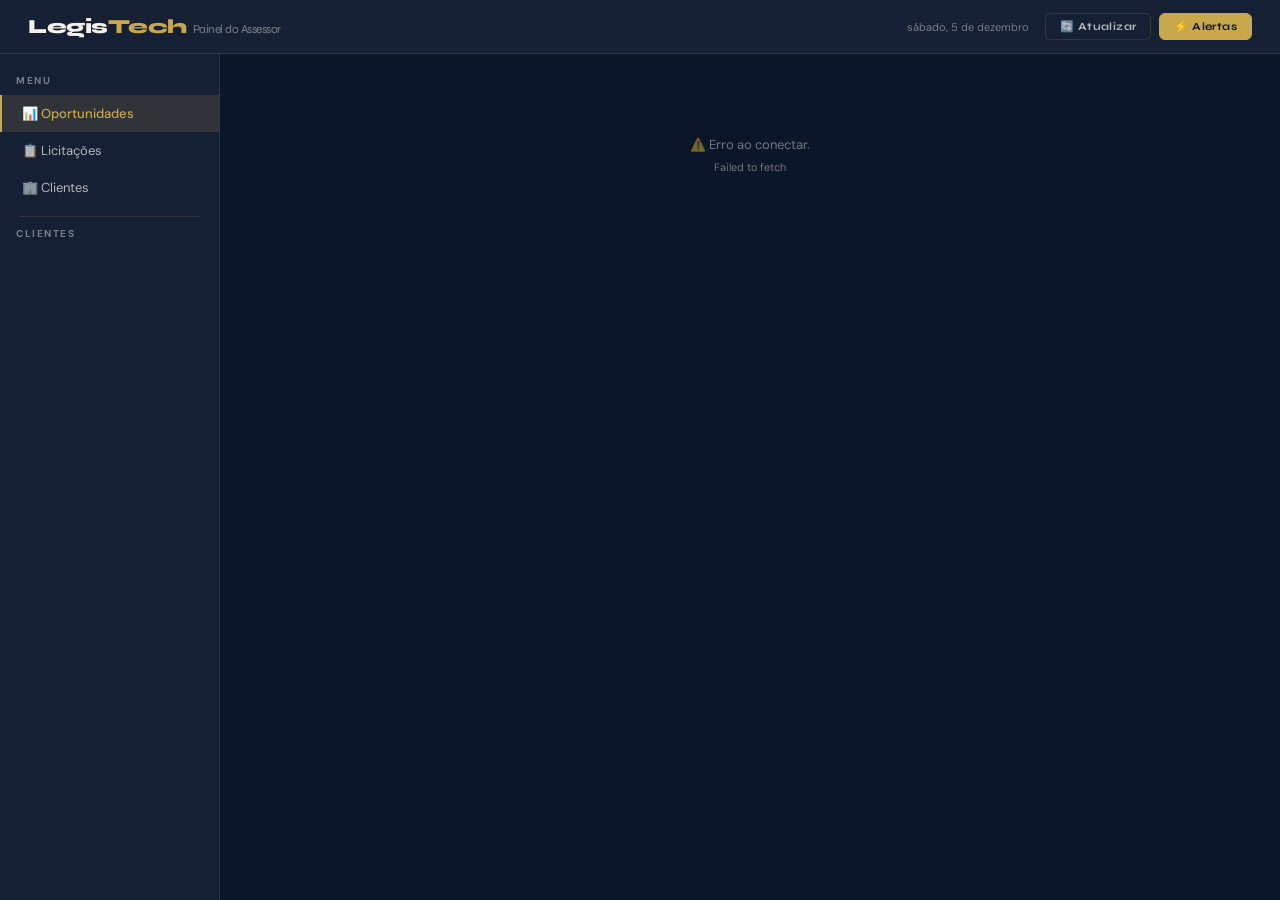
<file: index.html>
<!DOCTYPE html>
<html lang="pt-BR">
<head>
<meta charset="UTF-8">
<meta name="viewport" content="width=device-width, initial-scale=1.0">
<title>LegisTech — Painel do Assessor</title>
<link href="https://fonts.googleapis.com/css2?family=Syne:wght@400;600;700;800&family=DM+Sans:ital,wght@0,300;0,400;0,500;1,400&display=swap" rel="stylesheet">
<link rel="stylesheet" href="style.css">
</head>
<body>

<div class="topbar">
  <div class="topbar-left">
    <div class="hamburger" onclick="toggleSidebar()"><span></span><span></span><span></span></div>
    <div class="logo">Legis<em>Tech</em><span class="logo-sub">Painel do Assessor</span></div>
  </div>
  <div class="topbar-right">
    <span class="date-badge" id="current-date"></span>
    <span class="date-badge" id="last-update" style="cursor:pointer" onclick="recarregarDados()" title="Clique para atualizar"></span>
    <button class="btn-top" onclick="recarregarDados()">🔄 Atualizar</button>
    <button class="btn-top gold" onclick="dispararAlertas()">⚡ Alertas</button>
  </div>
</div>

<div class="layout">
  <nav class="sidebar" id="sidebar">
    <div class="sidebar-label">Menu</div>
    <div class="nav-item active" onclick="showView('matches');closeSidebar()">📊 Oportunidades</div>
    <div class="nav-item"        onclick="showView('licitacoes');closeSidebar()">📋 Licitações</div>
    <div class="nav-item"        onclick="showView('clientes');closeSidebar()">🏢 Clientes</div>
    <div class="nav-divider"></div>
    <div class="sidebar-label">Clientes</div>
    <div id="sidebar-clients"></div>
  </nav>
  <main class="main" id="main-content">
    <div class="loading"><div class="spinner"></div> Carregando...</div>
  </main>
</div>

<!-- MODAL: CLIENTE -->
<div class="modal-overlay" id="modal-cliente">
  <div class="modal">
    <div class="modal-title" id="modal-titulo">Novo Cliente</div>
    <input type="hidden" id="f-id">
    <div class="modal-field">
      <label class="modal-label">Nome da empresa</label>
      <input class="modal-input" id="f-nome" placeholder="Ex: Construtora ABC Ltda">
    </div>
    <div class="modal-field">
      <label class="modal-label">Segmento</label>
      <input class="modal-input" id="f-segmento" placeholder="Ex: Construção Civil">
    </div>
    <div class="modal-field">
      <label class="modal-label">UFs de interesse (separadas por vírgula)</label>
      <input class="modal-input" id="f-ufs" placeholder="Ex: PI, MA, CE">
    </div>
    <div class="modal-field">
      <label class="modal-label">Palavras-chave (uma por linha ou vírgula)</label>
      <textarea class="modal-textarea" id="f-palavras" placeholder="pavimentação&#10;obra&#10;construção"></textarea>
      <div class="modal-hint">Cada palavra que deve aparecer no objeto da licitação</div>
    </div>
    <div class="modal-field">
      <label class="modal-label">Palavras a excluir</label>
      <textarea class="modal-textarea" id="f-excluir" placeholder="fornecimento de material&#10;aquisição de equipamento"></textarea>
      <div class="modal-hint">Se aparecer no objeto, a licitação é ignorada</div>
    </div>
    <div class="modal-actions">
      <button class="btn" onclick="fecharModal()">Cancelar</button>
      <button class="btn danger" id="btn-excluir-cliente" style="display:none" onclick="excluirCliente()">Excluir cliente</button>
      <button class="btn primary" onclick="salvarCliente()">Salvar</button>
    </div>
  </div>
</div>

<!-- MODAL: CONFIRMAR EXCLUSÃO -->
<div class="modal-overlay" id="modal-confirm">
  <div class="modal" style="max-width:400px">
    <div class="modal-title">Confirmar exclusão</div>
    <p style="color:var(--text-mid);font-size:13px;margin-bottom:20px;line-height:1.6">
      Tem certeza que deseja excluir este cliente?<br>Todos os matches dele também serão removidos.
    </p>
    <div class="modal-actions">
      <button class="btn" onclick="fecharConfirm()">Cancelar</button>
      <button class="btn danger" onclick="confirmarExclusao()">Sim, excluir</button>
    </div>
  </div>
</div>


<!-- MODAL: ANÁLISE -->
<div class="modal-overlay" id="modal-analise">
  <div class="modal" style="max-width:480px">
    <div class="modal-title">🔍 Analisar Oportunidade</div>
    <input type="hidden" id="a-match-id">
    <div class="modal-field">
      <label class="modal-label">Data da Sessão (abertura das propostas)</label>
      <input type="date" class="modal-input" id="a-data-sessao">
      <div class="modal-hint">Data em que as propostas serão abertas. Licitações com sessão vencida somem do dashboard.</div>
    </div>
    <div class="modal-field">
      <label class="modal-label">Anotações (opcional)</label>
      <textarea class="modal-textarea" id="a-notas" placeholder="Observações sobre esta licitação, documentos necessários, contatos..." style="min-height:80px"></textarea>
    </div>
    <div class="modal-actions">
      <button class="btn" onclick="fecharModalAnalise()">Cancelar</button>
      <button class="btn primary" onclick="salvarAnalise()">Salvar e Analisar</button>
    </div>
  </div>
</div>

<div class="toast" id="toast"></div>

<script>
const SB_URL = 'https://ojrowbvwnraqdikrvnlv.supabase.co';
const SB_KEY = 'eyJhbGciOiJIUzI1NiIsInR5cCI6IkpXVCJ9.eyJpc3MiOiJzdXBhYmFzZSIsInJlZiI6Im9qcm93YnZ3bnJhcWRpa3J2bmx2Iiwicm9sZSI6ImFub24iLCJpYXQiOjE3Nzc4NTE0MzcsImV4cCI6MjA5MzQyNzQzN30.YefvG7spS8lyOHaylTzUmByJhGuc9A-lsWKLc3KcqIA';
const H = { 'apikey': SB_KEY, 'Authorization': 'Bearer ' + SB_KEY, 'Content-Type': 'application/json' };

async function sbGet(t, q='') { const r=await fetch(SB_URL+'/rest/v1/'+t+q,{headers:H}); return r.ok?r.json():[]; }
async function sbPatch(t,id,d) { const r=await fetch(SB_URL+'/rest/v1/'+t+'?id=eq.'+id,{method:'PATCH',headers:{...H,'Prefer':'return=minimal'},body:JSON.stringify(d)}); return r.ok; }
async function sbPost(t,d) { const r=await fetch(SB_URL+'/rest/v1/'+t,{method:'POST',headers:{...H,'Prefer':'return=minimal'},body:JSON.stringify(d)}); return r.ok; }
async function sbDelete(t,id) { const r=await fetch(SB_URL+'/rest/v1/'+t+'?id=eq.'+id,{method:'DELETE',headers:H}); return r.ok; }

let allMatches=[], allPerfis=[], allLics=[];
let activeClientFilter=null, dateFilter='';
let clienteParaExcluir=null;
let currentFiltered=[];
let currentPage=1;
let pageSize=30; // padrão

const MODALIDADE_NOMES = { 4:'Concorrência - Eletrônica', 5:'Concorrência - Presencial', 6:'Pregão - Eletrônico', 7:'Pregão - Presencial', 8:'Dispensa', 9:'Inexigibilidade' };

// Prazos mínimos (dias úteis) por modalidade — Art. 55, Lei 14.133/2021
const PRAZOS_ART55 = {
  4:{ dias:10, base:'Art. 55, II, a — Concorrência (serviços/menor preço)' },
  5:{ dias:10, base:'Art. 55, II, a — Concorrência (serviços/menor preço)' },
  6:{ dias: 8, base:'Art. 55, I, a  — Pregão (bens/menor preço)' },
  7:{ dias: 8, base:'Art. 55, I, a  — Pregão (bens/menor preço)' },
};

function addDiasUteis(dataStr, dias) {
  const d=new Date(dataStr+'T12:00:00'); let n=0;
  while(n<dias){ d.setDate(d.getDate()+1); const w=d.getDay(); if(w!==0&&w!==6)n++; }
  return d;
}

function prazoInfo(lic) {
  if(!lic) return null;
  const hoje=new Date(); hoje.setHours(0,0,0,0);

  // Usa data real do PNCP quando disponível
  if(lic.data_encerramento_proposta) {
    const enc=new Date(lic.data_encerramento_proposta);
    const diff=Math.ceil((enc-hoje)/86400000);
    return {diff,ativa:diff>=0,base:'Data real PNCP',real:true,dias:null};
  }

  // Fallback: estimativa pelo prazo mínimo do Art. 55
  if(!lic.data_publicacao) return null;
  const p=PRAZOS_ART55[parseInt(lic.modalidade)];
  if(!p) return null;
  const enc=addDiasUteis(lic.data_publicacao,p.dias);
  const diff=Math.ceil((enc-hoje)/86400000);
  return {diff,ativa:diff>=0,base:p.base,real:false,dias:p.dias};
}

function prazoBadge(lic) {
  const info=prazoInfo(lic);
  const mod=parseInt(lic?.modalidade);
  if(!info){
    if(mod===8) return '<span class="prazo-badge prazo-na" title="Dispensa — sem prazo mín. do Art. 55">⚡ Dispensa</span>';
    if(mod===9) return '<span class="prazo-badge prazo-na" title="Inexigibilidade — sem prazo mín. do Art. 55">⚡ Inexigível</span>';
    return '';
  }
  const suf=info.real?'':' ~est.';
  const tip=info.real?`Prazo real: ${info.base}`:`Estimado: ${info.base}`;
  if(info.diff>3)  return `<span class="prazo-badge prazo-ok"  title="${tip}">⏳ ${info.diff} dias${suf}</span>`;
  if(info.diff>=1) return `<span class="prazo-badge prazo-warn" title="${tip}">⚠️ ${info.diff} dia${info.diff>1?'s':''}${suf}</span>`;
  if(info.diff===0)return `<span class="prazo-badge prazo-warn" title="${tip}">⚠️ Vence hoje${suf}</span>`;
  return `<span class="prazo-badge prazo-enc" title="${tip} — encerrado">🔒 Enc.${suf}</span>`;
}

document.getElementById('current-date').textContent =
  new Date().toLocaleDateString('pt-BR',{weekday:'long',day:'numeric',month:'long'});

async function init() {
  document.getElementById('main-content').innerHTML='<div class="loading"><div class="spinner"></div> Carregando...</div>';
  try {
    const [m,p,l] = await Promise.all([
      sbGet('matches','?select=id,perfil_id,licitacao_id,score_calculado,notificado,status,resumo_ia,data_match,data_sessao,notas&order=score_calculado.desc&limit=2000'),
      sbGet('perfis_empresa','?select=id,nome,segmento,uf_interesse,palavras_chave,palavras_excluir,ativo&order=nome'),
      sbGet('licitacoes_pncp','?select=id,objeto,orgao_nome,uf,valor_estimado,link_pncp,data_publicacao,modalidade,data_encerramento_proposta&order=data_publicacao.desc&limit=1000'),
    ]);
    allMatches=Array.isArray(m)?m:[];
    allPerfis=Array.isArray(p)?p:[];
    allLics=Array.isArray(l)?l:[];
    buildSidebarClients();
    showView('matches');
    const el=document.getElementById('last-update');
    if(el) el.textContent='Atualizado às '+new Date().toLocaleTimeString('pt-BR',{hour:'2-digit',minute:'2-digit'});
  } catch(e) {
    document.getElementById('main-content').innerHTML=`<div class="empty">⚠️ Erro ao conectar.<br><small>${e.message}</small></div>`;
  }
}

async function recarregarDados() {
  const el=document.getElementById('last-update');
  if(el) el.textContent='Atualizando...';
  await init();
  showToast('✅ Dados atualizados!');
}

setInterval(recarregarDados, 120000);

function toggleSidebar() { document.getElementById('sidebar').classList.toggle('open'); }
function closeSidebar()  { document.getElementById('sidebar').classList.remove('open'); }

function buildSidebarClients() {
  const el=document.getElementById('sidebar-clients');
  const novos=id=>allMatches.filter(m=>m.perfil_id==id&&(!m.status||m.status==='novo')).length;
  const ativos=id=>allMatches.filter(m=>m.perfil_id==id&&m.status!=='descartado').length;
  el.innerHTML=allPerfis.map(p=>{
    const n=novos(p.id),a=ativos(p.id);
    return `<div class="client-item ${activeClientFilter==p.id?'active':''}" onclick="filterClient(${p.id});closeSidebar()">
      <div class="dot ${p.ativo?'':'off'}"></div>
      <span style="flex:1;overflow:hidden;text-overflow:ellipsis;white-space:nowrap">${p.nome}</span>
      ${n>0?`<span class="badge badge-blue">${n} nov</span>`:a>0?`<span class="badge badge-gold">${a}</span>`:''}
    </div>`;
  }).join('')+
  `<div class="client-item" onclick="abrirModalCliente();closeSidebar()" style="margin-top:8px;color:var(--gold);opacity:.75">
    <span>＋</span> Novo cliente
  </div>`;
}

function filterClient(id) {
  activeClientFilter=activeClientFilter===id?null:id;
  buildSidebarClients();
  document.getElementById('match-list')?renderMatchList():renderMatches();
}

function showView(view) {
  document.querySelectorAll('.nav-item').forEach((el,i)=>
    el.classList.toggle('active',['matches','licitacoes','clientes'][i]===view));
  if(view==='matches')    renderMatches();
  if(view==='licitacoes') renderLicitacoes();
  if(view==='clientes')   renderClientes();
}

function isDispensa(licitacao) {
  if(!licitacao) return false;
  // Modalidade 6 = Dispensa (campo numérico ou string)
  if(licitacao.modalidade==6 || licitacao.modalidade==='6' || licitacao.modalidade==='Dispensa') return true;
  // Fallback: portal licitamaisbrasil geralmente é dispensa
  // Só usar se não tiver modalidade definida
  return false;
}

function getFilteredMatches() {
  const hoje=new Date().toISOString().slice(0,10);
  let ms=allMatches.filter(m=>{
    if(m.status==='descartado') return false;
    // Se tem data_sessao e já passou, remove do dashboard
    if(m.data_sessao && m.data_sessao < hoje) return false;
    return true;
  });
  if(activeClientFilter) ms=ms.filter(m=>m.perfil_id==activeClientFilter);
  if(dateFilter) {
    const ids=new Set(allLics.filter(l=>l.data_publicacao?.startsWith(dateFilter)).map(l=>l.id));
    ms=ms.filter(m=>ids.has(m.licitacao_id));
  }
  const licMap=Object.fromEntries(allLics.map(l=>[l.id,l]));
  ms.sort((a,b)=>{
    const da=licMap[a.licitacao_id]?.data_publicacao||'';
    const db=licMap[b.licitacao_id]?.data_publicacao||'';
    return db>da?1:db<da?-1:(b.score_calculado||0)-(a.score_calculado||0);
  });
  return ms;
}

function applyTab(ms, tabText) {
  const licMap=Object.fromEntries(allLics.map(l=>[l.id,l]));
  const t=(tabText||'').toLowerCase().replace(/\s*\(.*\)/,'').trim();
  if(t==='novos')       return ms.filter(m=>!m.status||m.status==='novo');
  if(t==='score alto')  return ms.filter(m=>m.score_calculado>=80);
  if(t==='com ia')      return ms.filter(m=>m.resumo_ia);
  if(t==='dispensa')       return ms.filter(m=>isDispensa(licMap[m.licitacao_id]));
  if(t==='analisando')     return ms.filter(m=>m.status==='analisando');
  if(t==='participando')   return ms.filter(m=>m.status==='participando');
  if(t==='dentro do prazo') return ms.filter(m=>{
    const info=prazoInfo(licMap[m.licitacao_id]);
    return !info||info.ativa; // sem prazo mín. definido (dispensa/inex.) = inclui
  });
  return ms;
}

function renderMetrics(ms) {
  const total=ms.length;
  const novos=ms.filter(m=>!m.status||m.status==='novo').length;
  const analiz=ms.filter(m=>m.status==='analisando').length;
  const partic=ms.filter(m=>m.status==='participando').length;
  const hoje=new Date().toISOString().slice(0,10);
  const idsHoje=new Set(allLics.filter(l=>l.data_publicacao?.startsWith(hoje)).map(l=>l.id));
  const newHoje=ms.filter(m=>idsHoje.has(m.licitacao_id)).length;
  const pct=total?Math.round(novos/total*100):0;
  return `<div class="metrics">
    <div class="metric-card">
      <div class="metric-label">Oportunidades</div>
      <div class="metric-value c-gold">${total}</div>
      <div class="metric-sub">matches ativos</div>
      ${newHoje>0?`<div class="metric-delta up">+${newHoje} publicadas hoje</div>`:'<div class="metric-delta neutral">nenhuma nova hoje</div>'}
    </div>
    <div class="metric-card">
      <div class="metric-label">Não vistos</div>
      <div class="metric-value">${novos}</div>
      <div class="metric-sub">aguardando análise</div>
      <div class="metric-delta neutral">${pct}% do total</div>
    </div>
    <div class="metric-card">
      <div class="metric-label">Analisando</div>
      <div class="metric-value c-gold">${analiz}</div>
      <div class="metric-sub">em avaliação</div>
    </div>
    <div class="metric-card">
      <div class="metric-label">Participando</div>
      <div class="metric-value c-green">${partic}</div>
      <div class="metric-sub">processos ativos</div>
    </div>
  </div>`;
}

function scoreRing(score) {
  const r=20, C=parseFloat((2*Math.PI*r).toFixed(2));
  const offset=parseFloat((C*(1-score/100)).toFixed(2));
  const color=score>=80?'var(--green)':score>=60?'var(--gold)':'var(--text-dim)';
  return `<div class="score-ring">
    <svg width="52" height="52" viewBox="0 0 52 52">
      <circle cx="26" cy="26" r="${r}" fill="none" stroke="rgba(255,255,255,.07)" stroke-width="4"/>
      <circle cx="26" cy="26" r="${r}" fill="none" stroke="${color}" stroke-width="4"
        stroke-dasharray="${C}" stroke-dashoffset="${offset}" stroke-linecap="round"
        transform="rotate(-90 26 26)" style="transition:stroke-dashoffset .5s ease"/>
      <text x="26" y="31" text-anchor="middle" fill="${color}"
        font-family="Syne,sans-serif" font-size="13" font-weight="800">${score}</text>
    </svg>
    <div class="score-lbl">SCORE</div>
  </div>`;
}

function modalidadeNome(m) {
  if(!m && m!==0) return '';
  const n=MODALIDADE_NOMES[parseInt(m)];
  return n||'Mod. '+m;
}

function modalidadeBadge(m) {
  if(!m && m!==0) return '';
  const nome=modalidadeNome(m);
  const isD=(parseInt(m)===6);
  return `<span class="mod-badge ${isD?'mod-dispensa':'mod-pregao'}">${nome}</span>`;
}

function cardMatch(m, licMap, perfMap) {
  const lic=licMap[m.licitacao_id]||{};
  const perf=perfMap[m.perfil_id]||{};
  const score=m.score_calculado||0;
  const tags=['gold','blue','green'];
  const tc=tags[allPerfis.findIndex(p=>p.id==m.perfil_id)%3]||'gold';
  const valor=lic.valor_estimado?'R$ '+Number(lic.valor_estimado).toLocaleString('pt-BR'):'Não informado';
  const status=m.status||'novo';
  const stMap={novo:'s-novo',analisando:'s-analisando',participando:'s-participando',descartado:'s-descartado'};
  const data=lic.data_publicacao?.substring(0,10)||'';
  const objeto=lic.objeto||'Objeto não informado';
  const resumo=m.resumo_ia?m.resumo_ia.charAt(0).toUpperCase()+m.resumo_ia.slice(1).toLowerCase():'';
  const cls=score>=80?'priority':m.notificado?'notified':'';
  return `<div class="match-card ${cls}" id="mc-${m.id}">
    <div>
      <div class="match-client">
        <span class="client-tag ${tc}">${perf.nome||'—'}</span>
        <span class="status-pill ${stMap[status]||'s-novo'}">${status}</span>
        ${m.notificado?'<span class="notif-pill">📱 Notificado</span>':''}
        ${data?`<span class="card-date">📅 ${data}</span>`:''}
        ${modalidadeBadge(lic.modalidade)}
        ${prazoBadge(lic)}
      </div>
      <div class="match-objeto">${objeto.substring(0,130)}${objeto.length>130?'…':''}</div>
      ${resumo?`<div class="match-resumo">💡 ${resumo}</div>`:''}
      ${m.notas?`<div class="match-resumo" style="color:var(--gold)">📝 ${m.notas}</div>`:''}
      ${m.data_sessao?`<div class="match-resumo" style="color:${m.data_sessao<new Date().toISOString().slice(0,10)?'var(--red)':'var(--green)'}">🗓️ Sessão: ${m.data_sessao}</div>`:''}
      <div class="match-meta">
        <span>🏛️ ${lic.orgao_nome||'—'}</span>
        <span>📍 ${lic.uf||'—'}</span>
        <span>💰 ${valor}</span>
      </div>
      <div class="card-actions">
        ${lic.link_pncp?`<a href="${lic.link_pncp}" target="_blank" rel="noopener"><button class="btn-act ghost">🔗 Ver edital</button></a>`:''}
        <button class="btn-act warn"    onclick="abrirModalAnalise('${m.id}')">🔍 Analisar</button>
        <button class="btn-act success" onclick="mudarStatus('${m.id}','participando')">✅ Participar</button>
        <button class="btn-act discard" onclick="mudarStatus('${m.id}','descartado')">Descartar</button>
      </div>
    </div>
    ${scoreRing(score)}
  </div>`;
}

function renderPagination(total) {
  const totalPages=Math.ceil(total/pageSize);
  if(totalPages<=1 && total<=pageSize) return '';
  const start=(currentPage-1)*pageSize+1;
  const end=Math.min(currentPage*pageSize,total);
  let pages='';
  for(let i=1;i<=totalPages;i++) {
    if(i===1||i===totalPages||Math.abs(i-currentPage)<=1) {
      pages+=`<button class="page-btn ${i===currentPage?'active':''}" onclick="goPage(${i})">${i}</button>`;
    } else if(Math.abs(i-currentPage)===2) {
      pages+=`<span class="page-dots">…</span>`;
    }
  }
  return `<div class="pagination">
    <div class="page-info">${start}–${end} de ${total}</div>
    <div class="page-controls">
      <button class="page-btn" onclick="goPage(${currentPage-1})" ${currentPage===1?'disabled':''}>‹</button>
      ${pages}
      <button class="page-btn" onclick="goPage(${currentPage+1})" ${currentPage===totalPages?'disabled':''}>›</button>
    </div>
    <div class="page-size-select">
      <span style="font-size:11px;color:var(--text-dim)">por página:</span>
      ${[30,50,100].map(n=>`<button class="page-btn ${pageSize===n?'active':''}" onclick="setPageSize(${n})">${n}</button>`).join('')}
    </div>
  </div>`;
}

function goPage(p) {
  const total=currentFiltered.length;
  const totalPages=Math.ceil(total/pageSize);
  if(p<1||p>totalPages) return;
  currentPage=p;
  _renderPage();
  window.scrollTo({top:0,behavior:'smooth'});
}

function setPageSize(n) {
  pageSize=n;
  currentPage=1;
  _renderPage();
}

function renderMatches() {
  const ms=getFilteredMatches();
  const licMap=Object.fromEntries(allLics.map(l=>[l.id,l]));
  const perfMap=Object.fromEntries(allPerfis.map(p=>[p.id,p]));
  const novos=ms.filter(m=>!m.status||m.status==='novo').length;
  const comIA=ms.filter(m=>m.resumo_ia).length;
  const dispensas=ms.filter(m=>isDispensa(licMap[m.licitacao_id])).length;
  const noPrazo=ms.filter(m=>{ const i=prazoInfo(licMap[m.licitacao_id]); return i&&i.ativa; }).length;

  document.getElementById('main-content').innerHTML=
    renderMetrics(ms)+
    `<div class="section-header">
      <div>
        <div class="section-title">Oportunidades</div>
        <div class="section-sub">${activeClientFilter?perfMap[activeClientFilter]?.nome:'Todos os clientes'}</div>
      </div>
      <button class="btn" onclick="activeClientFilter=null;buildSidebarClients();renderMatches()">Ver todos</button>
    </div>
    <div class="filters-row">
      <div class="tabs">
        <div class="tab active" onclick="filterTab('todos',this)">Todos</div>
        <div class="tab" onclick="filterTab('novos',this)">Novos ${novos>0?`(${novos})`:''}</div>
        <div class="tab" onclick="filterTab('score alto',this)">Score alto</div>
        <div class="tab" onclick="filterTab('com ia',this)">Com IA ${comIA>0?`(${comIA})`:''}</div>
        <div class="tab dispensa-tab" onclick="filterTab('dispensa',this)">⚡ Dispensa ${dispensas>0?`(${dispensas})`:''}</div>
        <div class="tab prazo-tab" onclick="filterTab('dentro do prazo',this)" title="Licitações dentro do prazo mínimo estimado (Art. 55, Lei 14.133/2021)">⏳ Dentro do prazo ${noPrazo>0?`(${noPrazo})`:''}</div>
        <div class="tab" onclick="filterTab('analisando',this)">Analisando</div>
        <div class="tab" onclick="filterTab('participando',this)">Participando</div>
      </div>
      <div class="filter-group">
        <span class="filter-label">Publicadas em:</span>
        <input type="date" class="date-input" id="date-input" value="${dateFilter}"
          onchange="dateFilter=this.value;renderMatchList()">
        <button class="btn-clear" onclick="dateFilter='';document.getElementById('date-input').value='';renderMatchList()">✕</button>
      </div>
    </div>
    <div id="match-list"></div>`;

  currentFiltered=ms;
  currentPage=1;
  _renderPage(licMap,perfMap);
}

function renderMatchList() {
  const activeTab=document.querySelector('.tab.active');
  const ms=getFilteredMatches();
  currentFiltered=applyTab(ms,activeTab?.textContent);
  currentPage=1;
  _renderPage();
  const metricsEl=document.querySelector('.metrics');
  if(metricsEl) metricsEl.outerHTML=renderMetrics(ms);
}

function _renderPage(licMapArg, perfMapArg) {
  const licMap=licMapArg||Object.fromEntries(allLics.map(l=>[l.id,l]));
  const perfMap=perfMapArg||Object.fromEntries(allPerfis.map(p=>[p.id,p]));
  const total=currentFiltered.length;
  const start=(currentPage-1)*pageSize;
  const slice=currentFiltered.slice(start,start+pageSize);
  const lista=document.getElementById('match-list');
  if(!lista) return;
  lista.innerHTML=
    (slice.length
      ?slice.map(m=>cardMatch(m,licMap,perfMap)).join('')
      :'<div class="empty"><div class="empty-icon">🔍</div>Nenhuma oportunidade neste filtro.</div>')+
    renderPagination(total);
}

function filterTab(tipo, el) {
  document.querySelectorAll('.tab').forEach(t=>t.classList.remove('active'));
  el.classList.add('active');
  currentFiltered=applyTab(getFilteredMatches(),tipo);
  currentPage=1;
  _renderPage();
}

function renderLicitacoes() {
  const sorted=[...allLics].sort((a,b)=>(b.data_publicacao||'')>(a.data_publicacao||'')?1:-1);
  document.getElementById('main-content').innerHTML=
    `<div class="section-header">
      <div>
        <div class="section-title">Licitações Coletadas</div>
        <div class="section-sub">${allLics.length} registros</div>
      </div>
      <div class="filter-group">
        <span class="filter-label">Data:</span>
        <input type="date" class="date-input" id="lic-date" onchange="filtrarLics(this.value)">
        <button class="btn-clear" onclick="document.getElementById('lic-date').value='';filtrarLics('')">✕</button>
      </div>
    </div>
    <div id="lic-list">${renderLicList(sorted.slice(0,50))}</div>`;
}

function filtrarLics(data) {
  const sorted=[...allLics].sort((a,b)=>(b.data_publicacao||'')>(a.data_publicacao||'')?1:-1);
  const list=data?sorted.filter(l=>l.data_publicacao?.startsWith(data)):sorted;
  document.getElementById('lic-list').innerHTML=renderLicList(list.slice(0,100));
}

function renderLicList(lics) {
  if(!lics.length) return '<div class="empty"><div class="empty-icon">📋</div>Nenhuma licitação nesta data.</div>';
  return lics.map(l=>`
    <div class="match-card" style="grid-template-columns:1fr">
      <div>
        <div style="font-size:10px;color:var(--text-dim);margin-bottom:5px;display:flex;gap:8px;align-items:center">
          <span>${l.uf||'?'} · ${l.data_publicacao||'—'}</span>
          ${l.modalidade?modalidadeBadge(l.modalidade):''}
        </div>
        <div class="match-objeto">${(l.objeto||'').substring(0,130)}…</div>
        <div class="match-meta" style="margin-top:6px">
          <span>🏛️ ${l.orgao_nome||'—'}</span>
          <span>💰 ${l.valor_estimado?'R$ '+Number(l.valor_estimado).toLocaleString('pt-BR'):'Não informado'}</span>
        </div>
        ${l.link_pncp?`<div class="card-actions"><a href="${l.link_pncp}" target="_blank" rel="noopener"><button class="btn-act ghost">🔗 Ver edital</button></a></div>`:''}
      </div>
    </div>`).join('');
}

function renderClientes() {
  const ativos=id=>allMatches.filter(m=>m.perfil_id==id&&m.status!=='descartado').length;
  document.getElementById('main-content').innerHTML=
    `<div class="section-header">
      <div>
        <div class="section-title">Clientes</div>
        <div class="section-sub">${allPerfis.length} perfis cadastrados</div>
      </div>
      <button class="btn primary" onclick="abrirModalCliente()">+ Novo cliente</button>
    </div>`+
    allPerfis.map(p=>`
    <div class="match-card">
      <div>
        <div class="match-client">
          <span class="client-tag gold">${p.segmento||'Sem segmento'}</span>
          <div class="dot ${p.ativo?'':'off'}" style="margin-left:2px"></div>
          <span style="font-size:11px;color:var(--text-dim)">${p.ativo?'Ativo':'Inativo'}</span>
        </div>
        <div class="match-objeto">${p.nome}</div>
        <div class="match-meta">
          <span>📍 ${(p.uf_interesse||[]).join(', ')}</span>
          <span>🔑 ${(p.palavras_chave||[]).length} palavras-chave</span>
          <span>🚫 ${(p.palavras_excluir||[]).length} exclusões</span>
          <span>📊 ${ativos(p.id)} matches ativos</span>
        </div>
        <div class="card-actions">
          <button class="btn edit" onclick="abrirModalEditar(${p.id})">✏️ Editar</button>
          <button class="btn danger" onclick="confirmarExcluir(${p.id})">🗑️ Excluir</button>
        </div>
      </div>
      <div style="font-size:28px;font-weight:800;color:var(--gold);font-family:'Syne',sans-serif;min-width:40px;text-align:right">${ativos(p.id)}</div>
    </div>`).join('');
}

async function mudarStatus(matchId, novoStatus) {
  const ok=await sbPatch('matches',matchId,{status:novoStatus});
  if(!ok) { showToast('❌ Erro ao atualizar.'); return; }
  const m=allMatches.find(m=>m.id==matchId);
  if(m) m.status=novoStatus;
  const labels={analisando:'🔍 Analisando',participando:'✅ Participando!',descartado:'❌ Descartado'};
  showToast(labels[novoStatus]||novoStatus);
  if(novoStatus==='descartado') currentFiltered=currentFiltered.filter(m=>m.id!=matchId);
  _renderPage();
  buildSidebarClients();
  const metricsEl=document.querySelector('.metrics');
  if(metricsEl) metricsEl.outerHTML=renderMetrics(getFilteredMatches());
}

function showToast(msg) {
  const t=document.getElementById('toast');
  t.textContent=msg; t.classList.add('show');
  setTimeout(()=>t.classList.remove('show'),3200);
}

function dispararAlertas() { showToast('⚡ Rode: python scripts/alertas_telegram.py'); }

function abrirModalCliente() {
  ['f-id','f-nome','f-segmento','f-ufs','f-palavras','f-excluir'].forEach(id=>document.getElementById(id).value='');
  document.getElementById('modal-titulo').textContent='Novo Cliente';
  document.getElementById('btn-excluir-cliente').style.display='none';
  document.getElementById('modal-cliente').classList.add('open');
}

function abrirModalEditar(id) {
  const p=allPerfis.find(p=>p.id==id);
  if(!p) return;
  document.getElementById('modal-titulo').textContent='Editar Cliente';
  document.getElementById('f-id').value=p.id;
  document.getElementById('f-nome').value=p.nome||'';
  document.getElementById('f-segmento').value=p.segmento||'';
  document.getElementById('f-ufs').value=(p.uf_interesse||[]).join(', ');
  document.getElementById('f-palavras').value=(p.palavras_chave||[]).join('\n');
  document.getElementById('f-excluir').value=(p.palavras_excluir||[]).join('\n');
  document.getElementById('btn-excluir-cliente').style.display='inline-flex';
  document.getElementById('modal-cliente').classList.add('open');
}

function fecharModal() { document.getElementById('modal-cliente').classList.remove('open'); }
function parseWords(str) { return str.split(/[\n,]/).map(s=>s.trim()).filter(Boolean); }

async function salvarCliente() {
  const id=document.getElementById('f-id').value;
  const nome=document.getElementById('f-nome').value.trim();
  const segmento=document.getElementById('f-segmento').value.trim();
  const ufs=document.getElementById('f-ufs').value.split(',').map(s=>s.trim().toUpperCase()).filter(Boolean);
  const palavras=parseWords(document.getElementById('f-palavras').value);
  const excluir=parseWords(document.getElementById('f-excluir').value);
  if(!nome) { showToast('⚠️ Nome obrigatório'); return; }
  const data={nome,segmento,palavras_chave:palavras,uf_interesse:ufs,palavras_excluir:excluir,ativo:true,score_minimo:60};
  let ok;
  if(id) {
    ok=await sbPatch('perfis_empresa',id,data);
    if(ok) { const i=allPerfis.findIndex(p=>p.id==id); if(i>=0) allPerfis[i]={...allPerfis[i],...data}; }
  } else {
    ok=await sbPost('perfis_empresa',data);
    if(ok) await init();
  }
  if(ok) { fecharModal(); showToast(id?'✅ Cliente atualizado!':'✅ Cliente cadastrado!'); buildSidebarClients(); if(document.querySelector('.nav-item:nth-child(3).active')) renderClientes(); }
  else showToast('❌ Erro ao salvar.');
}

function excluirCliente() { clienteParaExcluir=document.getElementById('f-id').value; fecharModal(); document.getElementById('modal-confirm').classList.add('open'); }
function confirmarExcluir(id) { clienteParaExcluir=id; document.getElementById('modal-confirm').classList.add('open'); }
function fecharConfirm() { document.getElementById('modal-confirm').classList.remove('open'); clienteParaExcluir=null; }

async function confirmarExclusao() {
  if(!clienteParaExcluir) return;
  await fetch(SB_URL+'/rest/v1/matches?perfil_id=eq.'+clienteParaExcluir,{method:'DELETE',headers:H});
  const ok=await sbDelete('perfis_empresa',clienteParaExcluir);
  fecharConfirm();
  if(ok) { showToast('Cliente excluído.'); await init(); }
  else showToast('❌ Erro ao excluir.');
}


function abrirModalAnalise(matchId) {
  const m=allMatches.find(m=>m.id==matchId);
  document.getElementById('a-match-id').value=matchId;
  document.getElementById('a-data-sessao').value=m?.data_sessao||'';
  document.getElementById('a-notas').value=m?.notas||'';
  document.getElementById('modal-analise').classList.add('open');
}

function fecharModalAnalise() {
  document.getElementById('modal-analise').classList.remove('open');
}

async function salvarAnalise() {
  const matchId=document.getElementById('a-match-id').value;
  const dataSessao=document.getElementById('a-data-sessao').value;
  const notas=document.getElementById('a-notas').value.trim();
  
  if(!dataSessao) { showToast('⚠️ Informe a data da sessão'); return; }
  
  const ok=await sbPatch('matches',matchId,{
    status:'analisando',
    data_sessao:dataSessao||null,
    notas:notas||null
  });
  
  if(ok) {
    const m=allMatches.find(m=>m.id==matchId);
    if(m) { m.status='analisando'; m.data_sessao=dataSessao; m.notas=notas; }
    fecharModalAnalise();
    showToast('🔍 Adicionado para análise!');
    currentFiltered=getFilteredMatches();
    _renderPage();
    buildSidebarClients();
    const metricsEl=document.querySelector('.metrics');
    if(metricsEl) metricsEl.outerHTML=renderMetrics(getFilteredMatches());
  } else {
    showToast('❌ Erro ao salvar.');
  }
}

init();
</script>

<style>
/* PAGINAÇÃO */
.pagination{display:flex;align-items:center;justify-content:space-between;flex-wrap:wrap;gap:8px;padding:16px 0;margin-top:8px;border-top:1px solid var(--border)}
.page-info{font-size:12px;color:var(--text-dim)}
.page-controls{display:flex;gap:4px;align-items:center}
.page-size-select{display:flex;align-items:center;gap:4px}
.page-btn{background:var(--navy-light);border:1px solid var(--border);color:var(--text-mid);border-radius:5px;padding:4px 10px;font-size:12px;cursor:pointer;font-family:'DM Sans',sans-serif;transition:all .15s}
.page-btn:hover:not(:disabled){border-color:var(--gold);color:var(--gold)}
.page-btn.active{background:var(--gold);color:var(--navy);border-color:var(--gold);font-weight:700}
.page-btn:disabled{opacity:.3;cursor:not-allowed}
.page-dots{color:var(--text-dim);padding:0 4px;font-size:12px}
/* BADGES MODALIDADE */
.mod-badge{font-size:10px;font-weight:700;padding:2px 7px;border-radius:4px;letter-spacing:.3px}
.mod-dispensa{background:rgba(46,204,143,.15);color:#2ECC8F}
.mod-pregao{background:rgba(74,158,245,.15);color:#4A9EF5}
/* TAB DISPENSA */
.tab.dispensa-tab{border:1px solid rgba(46,204,143,.3);color:#2ECC8F}
.tab.dispensa-tab.active{background:#2ECC8F;color:var(--navy)}
/* TAB PRAZO */
.tab.prazo-tab{border:1px solid rgba(255,193,7,.3);color:#FFC107}
.tab.prazo-tab.active{background:#FFC107;color:var(--navy)}
/* BADGES DE PRAZO — Art. 55, Lei 14.133/2021 */
.prazo-badge{font-size:10px;font-weight:700;padding:2px 7px;border-radius:4px;letter-spacing:.3px;cursor:help}
.prazo-ok  {background:rgba(46,204,143,.15);color:#2ECC8F}
.prazo-warn{background:rgba(255,193,7,.18);color:#FFC107}
.prazo-enc {background:rgba(255,255,255,.06);color:var(--text-dim)}
.prazo-na  {background:rgba(74,158,245,.12);color:#4A9EF5}
</style>
</body>
</html>
</file>
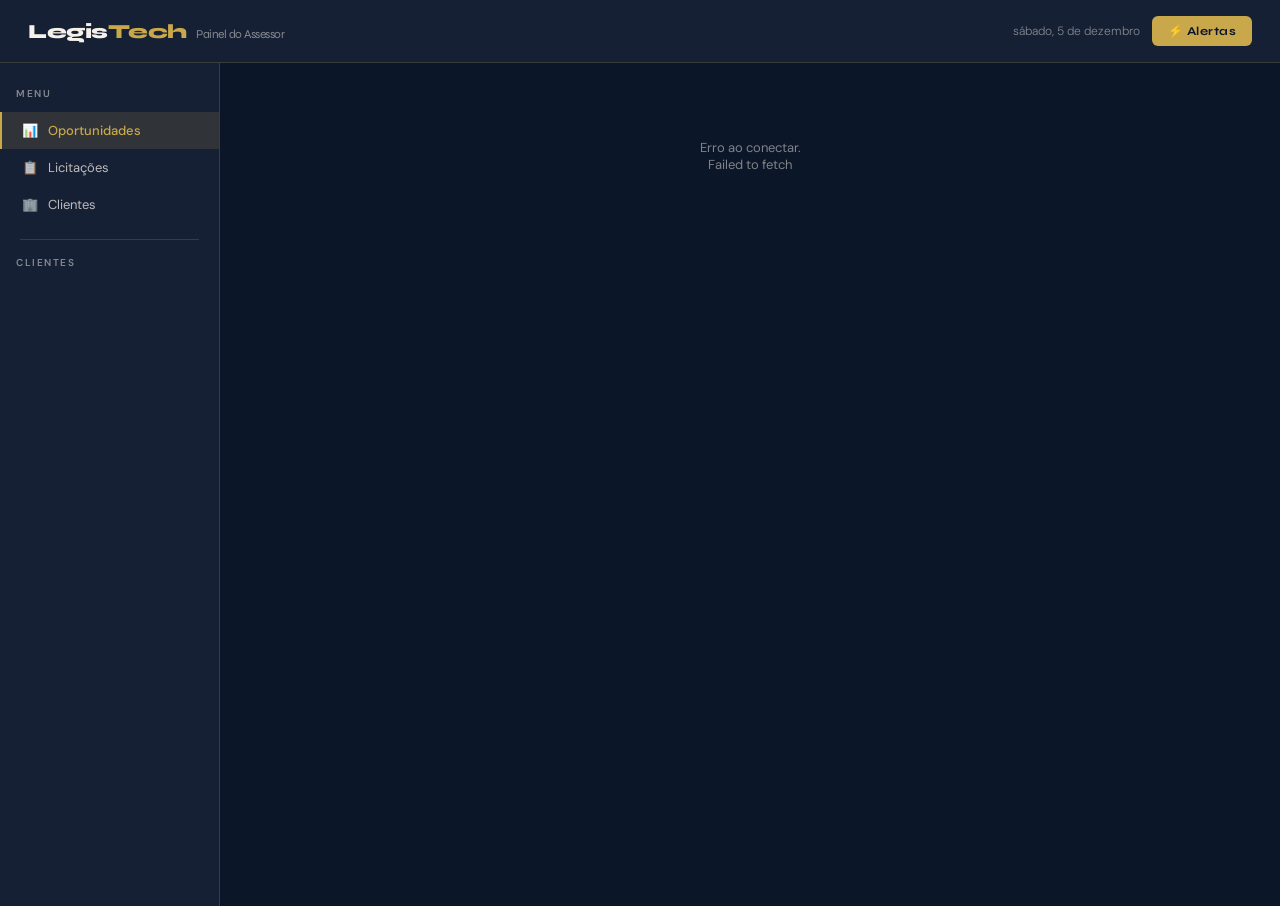
<file: index (4).html>
<!DOCTYPE html>
<html lang="pt-BR">
<head>
<meta charset="UTF-8">
<meta name="viewport" content="width=device-width, initial-scale=1.0">
<title>LegisTech — Painel do Assessor</title>
<link href="https://fonts.googleapis.com/css2?family=Syne:wght@400;500;600;700;800&family=DM+Sans:ital,wght@0,300;0,400;0,500;1,300&display=swap" rel="stylesheet">
<style>
:root{--navy:#0B1628;--navy-mid:#152035;--navy-light:#1E2F47;--gold:#C9A84C;--gold-light:#E8C96A;--gold-dim:rgba(201,168,76,0.15);--cream:#F5F0E8;--text-dim:rgba(245,240,232,0.5);--text-mid:rgba(245,240,232,0.75);--green:#2ECC8F;--red:#E05555;--blue:#4A9EF5;--border:rgba(201,168,76,0.2)}
*{box-sizing:border-box;margin:0;padding:0}
body{font-family:'DM Sans',sans-serif;background:var(--navy);color:var(--cream);min-height:100vh;overflow-x:hidden}
.topbar{display:flex;align-items:center;justify-content:space-between;padding:16px 28px;background:var(--navy-mid);border-bottom:1px solid var(--border);position:sticky;top:0;z-index:100}
.logo{font-family:'Syne',sans-serif;font-weight:800;font-size:20px;letter-spacing:-0.5px;color:var(--cream)}
.logo span{color:var(--gold)}
.topbar-right{display:flex;align-items:center;gap:12px;flex-wrap:wrap}
.date-badge{font-size:12px;color:var(--text-dim);font-weight:300}
.btn-alert{background:var(--gold);color:var(--navy);border:none;border-radius:6px;padding:8px 16px;font-family:'Syne',sans-serif;font-weight:700;font-size:12px;cursor:pointer;letter-spacing:.5px;transition:all .2s}
.btn-alert:hover{background:var(--gold-light);transform:translateY(-1px)}
.layout{display:grid;grid-template-columns:220px 1fr;min-height:calc(100vh - 57px)}
.sidebar{background:var(--navy-mid);border-right:1px solid var(--border);padding:24px 0}
.nav-item{display:flex;align-items:center;gap:10px;padding:10px 20px;font-size:13px;color:var(--text-mid);cursor:pointer;border-left:2px solid transparent;transition:all .15s}
.nav-item:hover{background:var(--gold-dim);color:var(--cream)}
.nav-item.active{border-left-color:var(--gold);background:var(--gold-dim);color:var(--gold);font-weight:500}
.nav-divider{height:1px;background:var(--border);margin:16px 20px}
.client-item{display:flex;align-items:center;gap:10px;padding:8px 20px;font-size:12px;color:var(--text-mid);cursor:pointer;transition:all .15s;border-left:2px solid transparent}
.client-item:hover{background:var(--gold-dim);color:var(--cream)}
.client-item.active{border-left-color:var(--gold);color:var(--gold)}
.client-dot{width:7px;height:7px;border-radius:50%;background:var(--green);flex-shrink:0}
.client-dot.inactive{background:var(--text-dim)}
.badge-count{margin-left:auto;background:var(--gold-dim);color:var(--gold);font-size:10px;font-weight:600;padding:1px 7px;border-radius:20px}
.main{padding:28px;overflow-y:auto}
.metrics{display:grid;grid-template-columns:repeat(4,1fr);gap:14px;margin-bottom:28px}
.metric-card{background:var(--navy-light);border:1px solid var(--border);border-radius:10px;padding:18px 20px;transition:border-color .2s}
.metric-card:hover{border-color:var(--gold)}
.metric-label{font-size:11px;color:var(--text-dim);letter-spacing:.5px;margin-bottom:8px;text-transform:uppercase}
.metric-value{font-family:'Syne',sans-serif;font-size:28px;font-weight:700;color:var(--cream);line-height:1;margin-bottom:4px}
.metric-value.gold{color:var(--gold)}.metric-value.green{color:var(--green)}
.metric-sub{font-size:11px;color:var(--text-dim)}
.section-header{display:flex;align-items:center;justify-content:space-between;margin-bottom:16px;flex-wrap:wrap;gap:8px}
.section-title{font-family:'Syne',sans-serif;font-size:15px;font-weight:700;letter-spacing:-.3px}
.section-sub{font-size:12px;color:var(--text-dim)}
.filters-row{display:flex;gap:8px;margin-bottom:16px;flex-wrap:wrap;align-items:center}
.tabs{display:flex;gap:4px;background:var(--navy-light);border-radius:8px;padding:4px;width:fit-content}
.tab{padding:6px 16px;font-size:12px;font-weight:500;border-radius:6px;cursor:pointer;color:var(--text-dim);transition:all .15s}
.tab.active{background:var(--gold);color:var(--navy);font-weight:700}
.tab:hover:not(.active){color:var(--cream)}
.date-filter{background:var(--navy-light);border:1px solid var(--border);border-radius:6px;padding:5px 10px;font-size:12px;color:var(--cream);font-family:'DM Sans',sans-serif;cursor:pointer;outline:none}
.date-filter:focus{border-color:var(--gold)}
.match-card{background:var(--navy-light);border:1px solid var(--border);border-radius:10px;padding:18px 20px;margin-bottom:10px;display:grid;grid-template-columns:1fr auto;gap:16px;align-items:start;transition:all .15s}
.match-card:hover{border-color:rgba(201,168,76,.5);transform:translateX(2px)}
.match-card.priority{border-left:3px solid var(--gold)}
.match-client{display:flex;align-items:center;gap:8px;margin-bottom:6px;flex-wrap:wrap}
.client-tag{font-size:10px;font-weight:700;letter-spacing:.8px;text-transform:uppercase;padding:2px 8px;border-radius:4px;background:var(--gold-dim);color:var(--gold)}
.client-tag.blue{background:rgba(74,158,245,.15);color:var(--blue)}
.client-tag.green{background:rgba(46,204,143,.15);color:var(--green)}
.match-objeto{font-size:14px;font-weight:500;color:var(--cream);margin-bottom:6px;line-height:1.4}
.match-meta{display:flex;gap:16px;flex-wrap:wrap;font-size:11px;color:var(--text-dim)}
.score-ring{display:flex;flex-direction:column;align-items:center;min-width:56px}
.score-num{font-family:'Syne',sans-serif;font-size:24px;font-weight:800;line-height:1}
.score-num.s-high{color:var(--green)}.score-num.s-mid{color:var(--gold)}.score-num.s-low{color:var(--text-dim)}
.score-label{font-size:9px;color:var(--text-dim);letter-spacing:.5px;margin-top:2px}
.status-pill{display:inline-flex;align-items:center;font-size:10px;font-weight:600;padding:2px 8px;border-radius:20px;letter-spacing:.3px}
.status-novo{background:rgba(74,158,245,.15);color:var(--blue)}
.status-analisando{background:rgba(201,168,76,.15);color:var(--gold)}
.status-participando{background:rgba(46,204,143,.15);color:var(--green)}
.status-descartado{background:rgba(224,85,85,.15);color:var(--red)}
.btn-small{font-size:11px;font-weight:600;padding:5px 12px;border-radius:5px;border:1px solid var(--border);background:transparent;color:var(--text-mid);cursor:pointer;transition:all .15s;font-family:'DM Sans',sans-serif}
.btn-small:hover{border-color:var(--gold);color:var(--gold)}
.btn-small.primary{background:var(--gold);color:var(--navy);border-color:var(--gold);font-weight:700}
.btn-small.primary:hover{background:var(--gold-light)}
.btn-small.danger{border-color:rgba(224,85,85,.4);color:var(--red)}
.btn-small.danger:hover{border-color:var(--red);background:rgba(224,85,85,.1)}
.btn-small.edit{border-color:rgba(74,158,245,.4);color:var(--blue)}
.btn-small.edit:hover{border-color:var(--blue);background:rgba(74,158,245,.1)}
.card-actions{display:flex;gap:6px;margin-top:10px;flex-wrap:wrap}
.empty{text-align:center;padding:48px;color:var(--text-dim);font-size:13px}
.loading{display:flex;align-items:center;justify-content:center;padding:60px;gap:12px;color:var(--text-dim);font-size:13px}
.spinner{width:18px;height:18px;border:2px solid var(--border);border-top-color:var(--gold);border-radius:50%;animation:spin .8s linear infinite}
@keyframes spin{to{transform:rotate(360deg)}}
/* MOBILE */
.hamburger{display:none;flex-direction:column;gap:5px;cursor:pointer;padding:4px}
.hamburger span{width:22px;height:2px;background:var(--cream);border-radius:2px;transition:all .2s}
@media(max-width:768px){
  .layout{grid-template-columns:1fr}
  .sidebar{display:none;position:fixed;top:57px;left:0;width:260px;height:calc(100vh - 57px);z-index:90;overflow-y:auto}
  .sidebar.open{display:block}
  .metrics{grid-template-columns:repeat(2,1fr)}
  .main{padding:16px}
  .topbar{padding:12px 16px}
  .hamburger{display:flex}
  .logo{font-size:16px}
}
.toast{position:fixed;bottom:24px;right:24px;background:var(--navy-light);border:1px solid var(--gold);border-radius:8px;padding:12px 20px;font-size:13px;color:var(--cream);z-index:999;transform:translateY(80px);opacity:0;transition:all .3s;max-width:300px}
.toast.show{transform:translateY(0);opacity:1}
.modal-overlay{display:none;position:fixed;inset:0;background:rgba(11,22,40,.85);z-index:200;align-items:center;justify-content:center;padding:16px}
.modal-overlay.open{display:flex}
.modal{background:var(--navy-mid);border:1px solid var(--border);border-radius:14px;padding:28px;width:100%;max-width:560px;max-height:90vh;overflow-y:auto}
.modal-title{font-family:'Syne',sans-serif;font-size:17px;font-weight:700;margin-bottom:20px;color:var(--cream)}
.modal-field{margin-bottom:14px}
.modal-label{font-size:11px;color:var(--text-dim);text-transform:uppercase;letter-spacing:.8px;margin-bottom:6px}
.modal-input{width:100%;background:var(--navy-light);border:1px solid var(--border);border-radius:6px;padding:9px 12px;font-size:13px;color:var(--cream);font-family:'DM Sans',sans-serif;outline:none;transition:border-color .15s}
.modal-input:focus{border-color:var(--gold)}
.modal-textarea{width:100%;background:var(--navy-light);border:1px solid var(--border);border-radius:6px;padding:9px 12px;font-size:12px;color:var(--cream);font-family:'DM Sans',sans-serif;outline:none;transition:border-color .15s;resize:vertical;min-height:80px;line-height:1.5}
.modal-textarea:focus{border-color:var(--gold)}
.modal-actions{display:flex;gap:8px;justify-content:flex-end;margin-top:20px;flex-wrap:wrap}
.modal-hint{font-size:11px;color:var(--text-dim);margin-top:4px}
</style>
</head>
<body>
<div class="topbar">
  <div style="display:flex;align-items:center;gap:12px">
    <div class="hamburger" onclick="toggleSidebar()"><span></span><span></span><span></span></div>
    <div class="logo">Legis<span>Tech</span> <span style="font-size:12px;font-weight:400;color:var(--text-dim);margin-left:4px">Painel do Assessor</span></div>
  </div>
  <div class="topbar-right">
    <span class="date-badge" id="current-date"></span>
    <button class="btn-alert" onclick="dispararAlertas()">⚡ Alertas</button>
  </div>
</div>
<div class="layout">
  <div class="sidebar" id="sidebar">
    <div style="padding:0 16px 12px;font-size:10px;font-weight:600;letter-spacing:1.5px;color:var(--text-dim);text-transform:uppercase">Menu</div>
    <div class="nav-item active" onclick="showView('matches');closeSidebar()"><span>📊</span> Oportunidades</div>
    <div class="nav-item" onclick="showView('licitacoes');closeSidebar()"><span>📋</span> Licitações</div>
    <div class="nav-item" onclick="showView('clientes');closeSidebar()"><span>🏢</span> Clientes</div>
    <div class="nav-divider"></div>
    <div style="padding:0 16px 8px;font-size:10px;font-weight:600;letter-spacing:1.5px;color:var(--text-dim);text-transform:uppercase">Clientes</div>
    <div id="sidebar-clients"></div>
  </div>
  <div class="main" id="main-content">
    <div class="loading"><div class="spinner"></div> Carregando...</div>
  </div>
</div>

<!-- MODAL CLIENTE (criar e editar) -->
<div class="modal-overlay" id="modal-cliente">
  <div class="modal">
    <div class="modal-title" id="modal-titulo">Novo Cliente</div>
    <input type="hidden" id="f-id">
    <div class="modal-field">
      <div class="modal-label">Nome da empresa</div>
      <input class="modal-input" id="f-nome" placeholder="Ex: Construtora ABC Ltda">
    </div>
    <div class="modal-field">
      <div class="modal-label">Segmento</div>
      <input class="modal-input" id="f-segmento" placeholder="Ex: Construção Civil">
    </div>
    <div class="modal-field">
      <div class="modal-label">UFs de interesse (separadas por vírgula)</div>
      <input class="modal-input" id="f-ufs" placeholder="Ex: PI, MA, CE">
    </div>
    <div class="modal-field">
      <div class="modal-label">Palavras-chave (uma por linha ou separadas por vírgula)</div>
      <textarea class="modal-textarea" id="f-palavras" placeholder="pavimentação&#10;obra&#10;construção"></textarea>
      <div class="modal-hint">Cada palavra/frase que deve aparecer no objeto da licitação</div>
    </div>
    <div class="modal-field">
      <div class="modal-label">Palavras a excluir (uma por linha ou separadas por vírgula)</div>
      <textarea class="modal-textarea" id="f-excluir" placeholder="fornecimento de material&#10;aquisição de equipamento"></textarea>
      <div class="modal-hint">Se qualquer uma dessas aparecer no objeto, a licitação é ignorada</div>
    </div>
    <div class="modal-actions">
      <button class="btn-small" onclick="fecharModal()">Cancelar</button>
      <button class="btn-small danger" id="btn-excluir-cliente" style="display:none" onclick="excluirCliente()">Excluir cliente</button>
      <button class="btn-small primary" onclick="salvarCliente()">Salvar</button>
    </div>
  </div>
</div>

<!-- MODAL CONFIRMAR EXCLUSÃO -->
<div class="modal-overlay" id="modal-confirm">
  <div class="modal" style="max-width:400px">
    <div class="modal-title">Confirmar exclusão</div>
    <p style="color:var(--text-mid);font-size:13px;margin-bottom:20px">Tem certeza que deseja excluir este cliente? Todos os matches dele também serão removidos.</p>
    <div class="modal-actions">
      <button class="btn-small" onclick="fecharConfirm()">Cancelar</button>
      <button class="btn-small danger" onclick="confirmarExclusao()">Sim, excluir</button>
    </div>
  </div>
</div>

<div class="toast" id="toast"></div>

<script>
const SUPABASE_URL='https://ojrowbvwnraqdikrvnlv.supabase.co';
const SUPABASE_KEY='eyJhbGciOiJIUzI1NiIsInR5cCI6IkpXVCJ9.eyJpc3MiOiJzdXBhYmFzZSIsInJlZiI6Im9qcm93YnZ3bnJhcWRpa3J2bmx2Iiwicm9sZSI6ImFub24iLCJpYXQiOjE3Nzc4NTE0MzcsImV4cCI6MjA5MzQyNzQzN30.YefvG7spS8lyOHaylTzUmByJhGuc9A-lsWKLc3KcqIA';
const H={'apikey':SUPABASE_KEY,'Authorization':'Bearer '+SUPABASE_KEY,'Content-Type':'application/json'};

async function sbGet(t,q=''){const r=await fetch(SUPABASE_URL+'/rest/v1/'+t+q,{headers:H});if(!r.ok)return[];return r.json()}
async function sbPatch(t,id,d){const r=await fetch(SUPABASE_URL+'/rest/v1/'+t+'?id=eq.'+id,{method:'PATCH',headers:{...H,'Prefer':'return=minimal'},body:JSON.stringify(d)});return r.ok}
async function sbPost(t,d){const r=await fetch(SUPABASE_URL+'/rest/v1/'+t,{method:'POST',headers:{...H,'Prefer':'return=minimal'},body:JSON.stringify(d)});return r.ok}
async function sbDelete(t,id){const r=await fetch(SUPABASE_URL+'/rest/v1/'+t+'?id=eq.'+id,{method:'DELETE',headers:H});return r.ok}

let allMatches=[],allPerfis=[],allLics=[],activeClientFilter=null,dateFilter='',clienteParaExcluir=null;
document.getElementById('current-date').textContent=new Date().toLocaleDateString('pt-BR',{weekday:'long',day:'numeric',month:'long'});

async function init(){
  try{
    const[m,p,l]=await Promise.all([
      sbGet('matches','?select=id,perfil_id,licitacao_id,score_calculado,notificado,status,data_match&order=score_calculado.desc&limit=500'),
      sbGet('perfis_empresa','?select=id,nome,segmento,uf_interesse,palavras_chave,palavras_excluir,ativo&order=nome'),
      sbGet('licitacoes_pncp','?select=id,objeto,orgao_nome,uf,valor_estimado,link_pncp,data_publicacao&order=data_publicacao.desc&limit=500'),
    ]);
    allMatches=Array.isArray(m)?m:[];
    allPerfis=Array.isArray(p)?p:[];
    allLics=Array.isArray(l)?l:[];
    buildSidebarClients();
    showView('matches');
  }catch(e){
    document.getElementById('main-content').innerHTML='<div class="empty">Erro ao conectar.<br>'+e.message+'</div>';
  }
}

function toggleSidebar(){document.getElementById('sidebar').classList.toggle('open')}
function closeSidebar(){document.getElementById('sidebar').classList.remove('open')}

function buildSidebarClients(){
  const el=document.getElementById('sidebar-clients');
  const mc=(id)=>allMatches.filter(m=>m.perfil_id==id&&m.status!=='descartado').length;
  el.innerHTML=allPerfis.map(p=>`
    <div class="client-item ${activeClientFilter==p.id?'active':''}" onclick="filterClient(${p.id});closeSidebar()">
      <div class="client-dot ${p.ativo?'':'inactive'}"></div>
      <span style="flex:1;overflow:hidden;text-overflow:ellipsis;white-space:nowrap">${p.nome}</span>
      ${mc(p.id)>0?'<span class="badge-count">'+mc(p.id)+'</span>':''}
    </div>`).join('')+
    `<div class="client-item" onclick="abrirModalCliente();closeSidebar()" style="margin-top:8px;color:var(--gold);opacity:.7">
      <span>＋</span> Novo cliente
    </div>`;
}

function filterClient(id){
  activeClientFilter=activeClientFilter===id?null:id;
  buildSidebarClients();
  if(document.getElementById('match-list'))renderMatchList();
  else renderMatches();
}

function showView(view){
  document.querySelectorAll('.nav-item').forEach(el=>el.classList.remove('active'));
  const idx=['matches','licitacoes','clientes'].indexOf(view);
  document.querySelectorAll('.nav-item')[idx]?.classList.add('active');
  if(view==='matches')renderMatches();
  if(view==='licitacoes')renderLicitacoes();
  if(view==='clientes')renderClientes();
}

function getFilteredMatches(){
  let matches=[...allMatches].filter(m=>m.status!=='descartado');
  if(activeClientFilter)matches=matches.filter(m=>m.perfil_id==activeClientFilter);
  if(dateFilter){
    const licIds=new Set(allLics.filter(l=>l.data_publicacao&&l.data_publicacao.startsWith(dateFilter)).map(l=>l.id));
    matches=matches.filter(m=>licIds.has(m.licitacao_id));
  }
  return matches;
}

function renderMetrics(matches){
  const total=matches.length,altos=matches.filter(m=>m.score_calculado>=80).length,novos=matches.filter(m=>!m.status||m.status==='novo').length;
  const valores=allLics.reduce((a,l)=>a+(l.valor_estimado||0),0);
  const valStr=valores>=1e6?'R$ '+(valores/1e6).toFixed(1)+'M':valores>=1e3?'R$ '+(valores/1e3).toFixed(0)+'k':'R$ '+valores;
  return`<div class="metrics">
    <div class="metric-card"><div class="metric-label">Oportunidades</div><div class="metric-value gold">${total}</div><div class="metric-sub">matches ativos</div></div>
    <div class="metric-card"><div class="metric-label">Score ≥ 80</div><div class="metric-value green">${altos}</div><div class="metric-sub">prioridade alta</div></div>
    <div class="metric-card"><div class="metric-label">Não vistos</div><div class="metric-value">${novos}</div><div class="metric-sub">aguardando análise</div></div>
    <div class="metric-card"><div class="metric-label">Valor total</div><div class="metric-value" style="font-size:20px">${valStr}</div><div class="metric-sub">em licitações</div></div>
  </div>`;
}

function cardMatch(m,licMap,perfMap){
  const lic=licMap[m.licitacao_id]||{},perf=perfMap[m.perfil_id]||{},score=m.score_calculado||0;
  const sc=score>=80?'s-high':score>=60?'s-mid':'s-low';
  const tags=['gold','blue','green'],tc=tags[allPerfis.findIndex(p=>p.id==m.perfil_id)%3];
  const valor=lic.valor_estimado?'R$ '+Number(lic.valor_estimado).toLocaleString('pt-BR'):'Não informado';
  const status=m.status||'novo';
  const stc='status-'+(status==='novo'?'novo':status==='analisando'?'analisando':status==='participando'?'participando':'descartado');
  const data=lic.data_publicacao?lic.data_publicacao.substring(0,10):'';
  return`<div class="match-card ${score>=80?'priority':''}" id="mc-${m.id}">
    <div>
      <div class="match-client">
        <span class="client-tag ${tc}">${perf.nome||'—'}</span>
        <span class="status-pill ${stc}">${status}</span>
        ${m.notificado?'<span style="font-size:10px;color:var(--text-dim)">✓ Notificado</span>':''}
        ${data?'<span style="font-size:10px;color:var(--text-dim)">📅 '+data+'</span>':''}
      </div>
      <div class="match-objeto">${(lic.objeto||'Objeto não informado').substring(0,130)}${(lic.objeto||'').length>130?'...':''}</div>
      <div class="match-meta">
        <span>🏛️ ${lic.orgao_nome||'—'}</span>
        <span>📍 ${lic.uf||'—'}</span>
        <span>💰 ${valor}</span>
      </div>
      <div class="card-actions">
        ${lic.link_pncp?'<a href="'+lic.link_pncp+'" target="_blank"><button class="btn-small">Ver edital</button></a>':''}
        <button class="btn-small" onclick="mudarStatus(\'${m.id}\',\'analisando\')">Analisar</button>
        <button class="btn-small primary" onclick="mudarStatus(\'${m.id}\',\'participando\')">Participar</button>
        <button class="btn-small danger" onclick="mudarStatus(\'${m.id}\',\'descartado\')">Descartar</button>
      </div>
    </div>
    <div class="score-ring"><div class="score-num ${sc}">${score}</div><div class="score-label">SCORE</div></div>
  </div>`;
}

function renderMatches(){
  const matches=getFilteredMatches();
  const licMap=Object.fromEntries(allLics.map(l=>[l.id,l]));
  const perfMap=Object.fromEntries(allPerfis.map(p=>[p.id,p]));
  document.getElementById('main-content').innerHTML=
    renderMetrics(matches)+
    `<div class="section-header">
      <div><div class="section-title">Oportunidades</div>
      <div class="section-sub">${activeClientFilter?perfMap[activeClientFilter]?.nome:'Todos os clientes'}</div></div>
      <button class="btn-small" onclick="activeClientFilter=null;buildSidebarClients();renderMatches()">Ver todos</button>
    </div>
    <div class="filters-row">
      <div class="tabs">
        <div class="tab active" onclick="filterTab('todos',this)">Todos</div>
        <div class="tab" onclick="filterTab('novos',this)">Novos</div>
        <div class="tab" onclick="filterTab('altos',this)">Score alto</div>
        <div class="tab" onclick="filterTab('participando',this)">Participando</div>
      </div>
      <input type="date" class="date-filter" id="date-input" value="${dateFilter}"
        onchange="dateFilter=this.value;renderMatchList()"
        title="Filtrar por data de publicação">
      ${dateFilter?'<button class="btn-small" onclick="dateFilter=\'\';document.getElementById(\'date-input\').value=\'\';renderMatchList()">✕ Limpar data</button>':''}
    </div>
    <div id="match-list">${
      matches.length===0
        ?'<div class="empty">Nenhuma oportunidade encontrada.</div>'
        :matches.map(m=>cardMatch(m,licMap,perfMap)).join('')
    }</div>`;
}

function renderMatchList(){
  const matches=getFilteredMatches();
  const activeTab=document.querySelector('.tab.active');
  let filtered=[...matches];
  if(activeTab){
    const tipo=activeTab.textContent.toLowerCase().replace(' ','');
    if(tipo==='novos')filtered=filtered.filter(m=>!m.status||m.status==='novo');
    else if(tipo==='scorealto')filtered=filtered.filter(m=>m.score_calculado>=80);
    else if(tipo==='participando')filtered=filtered.filter(m=>m.status==='participando');
  }
  const licMap=Object.fromEntries(allLics.map(l=>[l.id,l]));
  const perfMap=Object.fromEntries(allPerfis.map(p=>[p.id,p]));
  const lista=document.getElementById('match-list');
  if(lista)lista.innerHTML=filtered.map(m=>cardMatch(m,licMap,perfMap)).join('')||'<div class="empty">Nenhum match neste filtro.</div>';
  // atualiza métricas também
  const metricsEl=document.querySelector('.metrics');
  if(metricsEl)metricsEl.outerHTML=renderMetrics(matches);
}

function filterTab(tipo,el){
  document.querySelectorAll('.tab').forEach(t=>t.classList.remove('active'));
  el.classList.add('active');
  let matches=getFilteredMatches();
  if(tipo==='novos')matches=matches.filter(m=>!m.status||m.status==='novo');
  if(tipo==='altos')matches=matches.filter(m=>m.score_calculado>=80);
  if(tipo==='participando')matches=matches.filter(m=>m.status==='participando');
  const licMap=Object.fromEntries(allLics.map(l=>[l.id,l]));
  const perfMap=Object.fromEntries(allPerfis.map(p=>[p.id,p]));
  const lista=document.getElementById('match-list');
  if(lista)lista.innerHTML=matches.map(m=>cardMatch(m,licMap,perfMap)).join('')||'<div class="empty">Nenhum match neste filtro.</div>';
}

function renderLicitacoes(){
  document.getElementById('main-content').innerHTML=
    `<div class="section-header">
      <div><div class="section-title">Licitações Coletadas</div><div class="section-sub">${allLics.length} registros</div></div>
      <input type="date" class="date-filter" id="lic-date" onchange="filtrarLicitacoes(this.value)" title="Filtrar por data">
    </div>
    <div id="lic-list">`+renderLicList(allLics.slice(0,50))+'</div>';
}

function filtrarLicitacoes(data){
  let lics=data?allLics.filter(l=>l.data_publicacao&&l.data_publicacao.startsWith(data)):allLics;
  document.getElementById('lic-list').innerHTML=renderLicList(lics.slice(0,50));
}

function renderLicList(lics){
  return lics.map(l=>`
    <div class="match-card">
      <div>
        <div style="font-size:10px;color:var(--text-dim);margin-bottom:4px">${l.uf||'?'} · ${l.data_publicacao||'—'}</div>
        <div class="match-objeto">${(l.objeto||'').substring(0,130)}...</div>
        <div class="match-meta">
          <span>🏛️ ${l.orgao_nome||'—'}</span>
          <span>💰 ${l.valor_estimado?'R$ '+Number(l.valor_estimado).toLocaleString('pt-BR'):'Não informado'}</span>
        </div>
        <div class="card-actions">
          ${l.link_pncp?'<a href="'+l.link_pncp+'" target="_blank"><button class="btn-small">Ver edital</button></a>':''}
        </div>
      </div><div></div>
    </div>`).join('')||'<div class="empty">Nenhuma licitação nesta data.</div>';
}

function renderClientes(){
  const mc=(id)=>allMatches.filter(m=>m.perfil_id==id&&m.status!=='descartado').length;
  document.getElementById('main-content').innerHTML=
    `<div class="section-header">
      <div><div class="section-title">Clientes</div><div class="section-sub">${allPerfis.length} perfis</div></div>
      <button class="btn-small primary" onclick="abrirModalCliente()">+ Novo cliente</button>
    </div>`+
    allPerfis.map(p=>`
    <div class="match-card">
      <div>
        <div class="match-client">
          <span class="client-tag gold">${p.segmento||'Sem segmento'}</span>
          <div class="client-dot ${p.ativo?'':'inactive'}" style="margin-left:4px"></div>
          <span style="font-size:11px;color:var(--text-dim)">${p.ativo?'Ativo':'Inativo'}</span>
        </div>
        <div class="match-objeto">${p.nome}</div>
        <div class="match-meta">
          <span>📍 ${(p.uf_interesse||[]).join(', ')}</span>
          <span>🔑 ${(p.palavras_chave||[]).length} palavras</span>
          <span>🚫 ${(p.palavras_excluir||[]).length} exclusões</span>
          <span>📊 ${mc(p.id)} matches</span>
        </div>
        <div class="card-actions">
          <button class="btn-small edit" onclick="abrirModalEditar(${p.id})">✏️ Editar</button>
          <button class="btn-small danger" onclick="confirmarExcluir(${p.id})">🗑️ Excluir</button>
        </div>
      </div>
      <div style="font-size:24px;font-weight:700;color:var(--gold);font-family:'Syne',sans-serif">${mc(p.id)}</div>
    </div>`).join('');
}

async function mudarStatus(matchId,novoStatus){
  const ok=await sbPatch('matches',matchId,{status:novoStatus});
  if(ok){
    const m=allMatches.find(m=>m.id==matchId);
    if(m)m.status=novoStatus;
    showToast('Status: '+novoStatus);
    renderMatchList();
    buildSidebarClients();
  }else showToast('Erro ao atualizar.');
}

function dispararAlertas(){showToast('⚡ Rode: python scripts/alertas_telegram.py')}

function showToast(msg){
  const t=document.getElementById('toast');
  t.textContent=msg;t.classList.add('show');
  setTimeout(()=>t.classList.remove('show'),3500);
}

function abrirModalCliente(){
  document.getElementById('modal-titulo').textContent='Novo Cliente';
  document.getElementById('f-id').value='';
  document.getElementById('f-nome').value='';
  document.getElementById('f-segmento').value='';
  document.getElementById('f-ufs').value='';
  document.getElementById('f-palavras').value='';
  document.getElementById('f-excluir').value='';
  document.getElementById('btn-excluir-cliente').style.display='none';
  document.getElementById('modal-cliente').classList.add('open');
}

function abrirModalEditar(id){
  const p=allPerfis.find(p=>p.id==id);
  if(!p)return;
  document.getElementById('modal-titulo').textContent='Editar Cliente';
  document.getElementById('f-id').value=p.id;
  document.getElementById('f-nome').value=p.nome||'';
  document.getElementById('f-segmento').value=p.segmento||'';
  document.getElementById('f-ufs').value=(p.uf_interesse||[]).join(', ');
  document.getElementById('f-palavras').value=(p.palavras_chave||[]).join('\n');
  document.getElementById('f-excluir').value=(p.palavras_excluir||[]).join('\n');
  document.getElementById('btn-excluir-cliente').style.display='inline-flex';
  document.getElementById('modal-cliente').classList.add('open');
}

function fecharModal(){document.getElementById('modal-cliente').classList.remove('open')}

function parseWords(str){
  return str.split(/[\n,]/).map(s=>s.trim()).filter(Boolean);
}

async function salvarCliente(){
  const id=document.getElementById('f-id').value;
  const nome=document.getElementById('f-nome').value.trim();
  const segmento=document.getElementById('f-segmento').value.trim();
  const ufs=document.getElementById('f-ufs').value.split(',').map(s=>s.trim().toUpperCase()).filter(Boolean);
  const palavras=parseWords(document.getElementById('f-palavras').value);
  const excluir=parseWords(document.getElementById('f-excluir').value);
  if(!nome){showToast('⚠️ Nome obrigatório');return}
  const data={nome,segmento,palavras_chave:palavras,uf_interesse:ufs,palavras_excluir:excluir,ativo:true,score_minimo:60};
  let ok;
  if(id){
    ok=await sbPatch('perfis_empresa',id,data);
    if(ok){const i=allPerfis.findIndex(p=>p.id==id);if(i>=0)allPerfis[i]={...allPerfis[i],...data};}
  }else{
    ok=await sbPost('perfis_empresa',data);
    if(ok)await init();
  }
  if(ok){fecharModal();showToast(id?'✅ Cliente atualizado!':'✅ Cliente cadastrado!');buildSidebarClients();if(document.querySelector('.nav-item:nth-child(3).active'))renderClientes();}
  else showToast('❌ Erro ao salvar.');
}

function excluirCliente(){
  clienteParaExcluir=document.getElementById('f-id').value;
  fecharModal();
  document.getElementById('modal-confirm').classList.add('open');
}

function confirmarExcluir(id){
  clienteParaExcluir=id;
  document.getElementById('modal-confirm').classList.add('open');
}

function fecharConfirm(){document.getElementById('modal-confirm').classList.remove('open');clienteParaExcluir=null}

async function confirmarExclusao(){
  if(!clienteParaExcluir)return;
  // Excluir matches do cliente primeiro
  await fetch(SUPABASE_URL+'/rest/v1/matches?perfil_id=eq.'+clienteParaExcluir,{method:'DELETE',headers:H});
  const ok=await sbDelete('perfis_empresa',clienteParaExcluir);
  fecharConfirm();
  if(ok){showToast('Cliente excluído.');await init();}
  else showToast('Erro ao excluir.');
}

init();
</script>
</body>
</html>
</file>
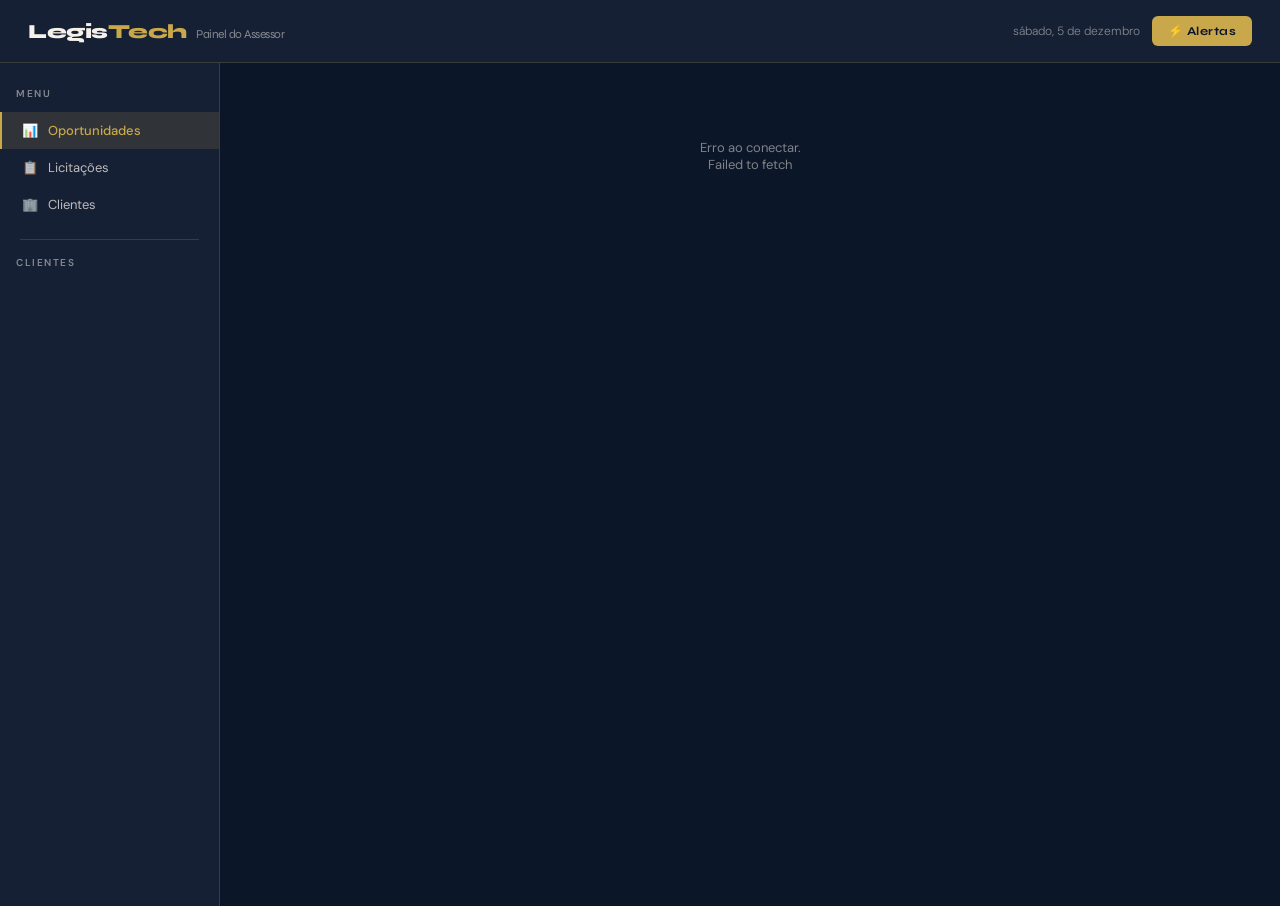
<file: index (5).html>
<!DOCTYPE html>
<html lang="pt-BR">
<head>
<meta charset="UTF-8">
<meta name="viewport" content="width=device-width, initial-scale=1.0">
<title>LegisTech — Painel do Assessor</title>
<link href="https://fonts.googleapis.com/css2?family=Syne:wght@400;500;600;700;800&family=DM+Sans:ital,wght@0,300;0,400;0,500;1,300&display=swap" rel="stylesheet">
<style>
:root{--navy:#0B1628;--navy-mid:#152035;--navy-light:#1E2F47;--gold:#C9A84C;--gold-light:#E8C96A;--gold-dim:rgba(201,168,76,0.15);--cream:#F5F0E8;--text-dim:rgba(245,240,232,0.5);--text-mid:rgba(245,240,232,0.75);--green:#2ECC8F;--red:#E05555;--blue:#4A9EF5;--border:rgba(201,168,76,0.2)}
*{box-sizing:border-box;margin:0;padding:0}
body{font-family:'DM Sans',sans-serif;background:var(--navy);color:var(--cream);min-height:100vh;overflow-x:hidden}
.topbar{display:flex;align-items:center;justify-content:space-between;padding:16px 28px;background:var(--navy-mid);border-bottom:1px solid var(--border);position:sticky;top:0;z-index:100}
.logo{font-family:'Syne',sans-serif;font-weight:800;font-size:20px;letter-spacing:-0.5px;color:var(--cream)}
.logo span{color:var(--gold)}
.topbar-right{display:flex;align-items:center;gap:12px;flex-wrap:wrap}
.date-badge{font-size:12px;color:var(--text-dim);font-weight:300}
.btn-alert{background:var(--gold);color:var(--navy);border:none;border-radius:6px;padding:8px 16px;font-family:'Syne',sans-serif;font-weight:700;font-size:12px;cursor:pointer;letter-spacing:.5px;transition:all .2s}
.btn-alert:hover{background:var(--gold-light);transform:translateY(-1px)}
.layout{display:grid;grid-template-columns:220px 1fr;min-height:calc(100vh - 57px)}
.sidebar{background:var(--navy-mid);border-right:1px solid var(--border);padding:24px 0}
.nav-item{display:flex;align-items:center;gap:10px;padding:10px 20px;font-size:13px;color:var(--text-mid);cursor:pointer;border-left:2px solid transparent;transition:all .15s}
.nav-item:hover{background:var(--gold-dim);color:var(--cream)}
.nav-item.active{border-left-color:var(--gold);background:var(--gold-dim);color:var(--gold);font-weight:500}
.nav-divider{height:1px;background:var(--border);margin:16px 20px}
.client-item{display:flex;align-items:center;gap:10px;padding:8px 20px;font-size:12px;color:var(--text-mid);cursor:pointer;transition:all .15s;border-left:2px solid transparent}
.client-item:hover{background:var(--gold-dim);color:var(--cream)}
.client-item.active{border-left-color:var(--gold);color:var(--gold)}
.client-dot{width:7px;height:7px;border-radius:50%;background:var(--green);flex-shrink:0}
.client-dot.inactive{background:var(--text-dim)}
.badge-count{margin-left:auto;background:var(--gold-dim);color:var(--gold);font-size:10px;font-weight:600;padding:1px 7px;border-radius:20px}
.main{padding:28px;overflow-y:auto}
.metrics{display:grid;grid-template-columns:repeat(4,1fr);gap:14px;margin-bottom:28px}
.metric-card{background:var(--navy-light);border:1px solid var(--border);border-radius:10px;padding:18px 20px;transition:border-color .2s}
.metric-card:hover{border-color:var(--gold)}
.metric-label{font-size:11px;color:var(--text-dim);letter-spacing:.5px;margin-bottom:8px;text-transform:uppercase}
.metric-value{font-family:'Syne',sans-serif;font-size:28px;font-weight:700;color:var(--cream);line-height:1;margin-bottom:4px}
.metric-value.gold{color:var(--gold)}.metric-value.green{color:var(--green)}
.metric-sub{font-size:11px;color:var(--text-dim)}
.section-header{display:flex;align-items:center;justify-content:space-between;margin-bottom:16px;flex-wrap:wrap;gap:8px}
.section-title{font-family:'Syne',sans-serif;font-size:15px;font-weight:700;letter-spacing:-.3px}
.section-sub{font-size:12px;color:var(--text-dim)}
.filters-row{display:flex;gap:8px;margin-bottom:16px;flex-wrap:wrap;align-items:center}
.tabs{display:flex;gap:4px;background:var(--navy-light);border-radius:8px;padding:4px;width:fit-content}
.tab{padding:6px 16px;font-size:12px;font-weight:500;border-radius:6px;cursor:pointer;color:var(--text-dim);transition:all .15s}
.tab.active{background:var(--gold);color:var(--navy);font-weight:700}
.tab:hover:not(.active){color:var(--cream)}
.date-filter{background:var(--navy-light);border:1px solid var(--border);border-radius:6px;padding:5px 10px;font-size:12px;color:var(--cream);font-family:'DM Sans',sans-serif;cursor:pointer;outline:none}
.date-filter:focus{border-color:var(--gold)}
.match-card{background:var(--navy-light);border:1px solid var(--border);border-radius:10px;padding:18px 20px;margin-bottom:10px;display:grid;grid-template-columns:1fr auto;gap:16px;align-items:start;transition:all .15s}
.match-card:hover{border-color:rgba(201,168,76,.5);transform:translateX(2px)}
.match-card.priority{border-left:3px solid var(--gold)}
.match-client{display:flex;align-items:center;gap:8px;margin-bottom:6px;flex-wrap:wrap}
.client-tag{font-size:10px;font-weight:700;letter-spacing:.8px;text-transform:uppercase;padding:2px 8px;border-radius:4px;background:var(--gold-dim);color:var(--gold)}
.client-tag.blue{background:rgba(74,158,245,.15);color:var(--blue)}
.client-tag.green{background:rgba(46,204,143,.15);color:var(--green)}
.match-objeto{font-size:14px;font-weight:500;color:var(--cream);margin-bottom:6px;line-height:1.4}
.match-meta{display:flex;gap:16px;flex-wrap:wrap;font-size:11px;color:var(--text-dim)}
.score-ring{display:flex;flex-direction:column;align-items:center;min-width:56px}
.score-num{font-family:'Syne',sans-serif;font-size:24px;font-weight:800;line-height:1}
.score-num.s-high{color:var(--green)}.score-num.s-mid{color:var(--gold)}.score-num.s-low{color:var(--text-dim)}
.score-label{font-size:9px;color:var(--text-dim);letter-spacing:.5px;margin-top:2px}
.status-pill{display:inline-flex;align-items:center;font-size:10px;font-weight:600;padding:2px 8px;border-radius:20px;letter-spacing:.3px}
.status-novo{background:rgba(74,158,245,.15);color:var(--blue)}
.status-analisando{background:rgba(201,168,76,.15);color:var(--gold)}
.status-participando{background:rgba(46,204,143,.15);color:var(--green)}
.status-descartado{background:rgba(224,85,85,.15);color:var(--red)}
.btn-small{font-size:11px;font-weight:600;padding:5px 12px;border-radius:5px;border:1px solid var(--border);background:transparent;color:var(--text-mid);cursor:pointer;transition:all .15s;font-family:'DM Sans',sans-serif}
.btn-small:hover{border-color:var(--gold);color:var(--gold)}
.btn-small.primary{background:var(--gold);color:var(--navy);border-color:var(--gold);font-weight:700}
.btn-small.primary:hover{background:var(--gold-light)}
.btn-small.danger{border-color:rgba(224,85,85,.4);color:var(--red)}
.btn-small.danger:hover{border-color:var(--red);background:rgba(224,85,85,.1)}
.btn-small.edit{border-color:rgba(74,158,245,.4);color:var(--blue)}
.btn-small.edit:hover{border-color:var(--blue);background:rgba(74,158,245,.1)}
.card-actions{display:flex;gap:6px;margin-top:10px;flex-wrap:wrap}
.empty{text-align:center;padding:48px;color:var(--text-dim);font-size:13px}
.loading{display:flex;align-items:center;justify-content:center;padding:60px;gap:12px;color:var(--text-dim);font-size:13px}
.spinner{width:18px;height:18px;border:2px solid var(--border);border-top-color:var(--gold);border-radius:50%;animation:spin .8s linear infinite}
@keyframes spin{to{transform:rotate(360deg)}}
/* MOBILE */
.hamburger{display:none;flex-direction:column;gap:5px;cursor:pointer;padding:4px}
.hamburger span{width:22px;height:2px;background:var(--cream);border-radius:2px;transition:all .2s}
@media(max-width:768px){
  .layout{grid-template-columns:1fr}
  .sidebar{display:none;position:fixed;top:57px;left:0;width:260px;height:calc(100vh - 57px);z-index:90;overflow-y:auto}
  .sidebar.open{display:block}
  .metrics{grid-template-columns:repeat(2,1fr)}
  .main{padding:16px}
  .topbar{padding:12px 16px}
  .hamburger{display:flex}
  .logo{font-size:16px}
}
.toast{position:fixed;bottom:24px;right:24px;background:var(--navy-light);border:1px solid var(--gold);border-radius:8px;padding:12px 20px;font-size:13px;color:var(--cream);z-index:999;transform:translateY(80px);opacity:0;transition:all .3s;max-width:300px}
.toast.show{transform:translateY(0);opacity:1}
.modal-overlay{display:none;position:fixed;inset:0;background:rgba(11,22,40,.85);z-index:200;align-items:center;justify-content:center;padding:16px}
.modal-overlay.open{display:flex}
.modal{background:var(--navy-mid);border:1px solid var(--border);border-radius:14px;padding:28px;width:100%;max-width:560px;max-height:90vh;overflow-y:auto}
.modal-title{font-family:'Syne',sans-serif;font-size:17px;font-weight:700;margin-bottom:20px;color:var(--cream)}
.modal-field{margin-bottom:14px}
.modal-label{font-size:11px;color:var(--text-dim);text-transform:uppercase;letter-spacing:.8px;margin-bottom:6px}
.modal-input{width:100%;background:var(--navy-light);border:1px solid var(--border);border-radius:6px;padding:9px 12px;font-size:13px;color:var(--cream);font-family:'DM Sans',sans-serif;outline:none;transition:border-color .15s}
.modal-input:focus{border-color:var(--gold)}
.modal-textarea{width:100%;background:var(--navy-light);border:1px solid var(--border);border-radius:6px;padding:9px 12px;font-size:12px;color:var(--cream);font-family:'DM Sans',sans-serif;outline:none;transition:border-color .15s;resize:vertical;min-height:80px;line-height:1.5}
.modal-textarea:focus{border-color:var(--gold)}
.modal-actions{display:flex;gap:8px;justify-content:flex-end;margin-top:20px;flex-wrap:wrap}
.modal-hint{font-size:11px;color:var(--text-dim);margin-top:4px}
</style>
</head>
<body>
<div class="topbar">
  <div style="display:flex;align-items:center;gap:12px">
    <div class="hamburger" onclick="toggleSidebar()"><span></span><span></span><span></span></div>
    <div class="logo">Legis<span>Tech</span> <span style="font-size:12px;font-weight:400;color:var(--text-dim);margin-left:4px">Painel do Assessor</span></div>
  </div>
  <div class="topbar-right">
    <span class="date-badge" id="current-date"></span>
    <button class="btn-alert" onclick="dispararAlertas()">⚡ Alertas</button>
  </div>
</div>
<div class="layout">
  <div class="sidebar" id="sidebar">
    <div style="padding:0 16px 12px;font-size:10px;font-weight:600;letter-spacing:1.5px;color:var(--text-dim);text-transform:uppercase">Menu</div>
    <div class="nav-item active" onclick="showView('matches');closeSidebar()"><span>📊</span> Oportunidades</div>
    <div class="nav-item" onclick="showView('licitacoes');closeSidebar()"><span>📋</span> Licitações</div>
    <div class="nav-item" onclick="showView('clientes');closeSidebar()"><span>🏢</span> Clientes</div>
    <div class="nav-divider"></div>
    <div style="padding:0 16px 8px;font-size:10px;font-weight:600;letter-spacing:1.5px;color:var(--text-dim);text-transform:uppercase">Clientes</div>
    <div id="sidebar-clients"></div>
  </div>
  <div class="main" id="main-content">
    <div class="loading"><div class="spinner"></div> Carregando...</div>
  </div>
</div>

<!-- MODAL CLIENTE (criar e editar) -->
<div class="modal-overlay" id="modal-cliente">
  <div class="modal">
    <div class="modal-title" id="modal-titulo">Novo Cliente</div>
    <input type="hidden" id="f-id">
    <div class="modal-field">
      <div class="modal-label">Nome da empresa</div>
      <input class="modal-input" id="f-nome" placeholder="Ex: Construtora ABC Ltda">
    </div>
    <div class="modal-field">
      <div class="modal-label">Segmento</div>
      <input class="modal-input" id="f-segmento" placeholder="Ex: Construção Civil">
    </div>
    <div class="modal-field">
      <div class="modal-label">UFs de interesse (separadas por vírgula)</div>
      <input class="modal-input" id="f-ufs" placeholder="Ex: PI, MA, CE">
    </div>
    <div class="modal-field">
      <div class="modal-label">Palavras-chave (uma por linha ou separadas por vírgula)</div>
      <textarea class="modal-textarea" id="f-palavras" placeholder="pavimentação&#10;obra&#10;construção"></textarea>
      <div class="modal-hint">Cada palavra/frase que deve aparecer no objeto da licitação</div>
    </div>
    <div class="modal-field">
      <div class="modal-label">Palavras a excluir (uma por linha ou separadas por vírgula)</div>
      <textarea class="modal-textarea" id="f-excluir" placeholder="fornecimento de material&#10;aquisição de equipamento"></textarea>
      <div class="modal-hint">Se qualquer uma dessas aparecer no objeto, a licitação é ignorada</div>
    </div>
    <div class="modal-actions">
      <button class="btn-small" onclick="fecharModal()">Cancelar</button>
      <button class="btn-small danger" id="btn-excluir-cliente" style="display:none" onclick="excluirCliente()">Excluir cliente</button>
      <button class="btn-small primary" onclick="salvarCliente()">Salvar</button>
    </div>
  </div>
</div>

<!-- MODAL CONFIRMAR EXCLUSÃO -->
<div class="modal-overlay" id="modal-confirm">
  <div class="modal" style="max-width:400px">
    <div class="modal-title">Confirmar exclusão</div>
    <p style="color:var(--text-mid);font-size:13px;margin-bottom:20px">Tem certeza que deseja excluir este cliente? Todos os matches dele também serão removidos.</p>
    <div class="modal-actions">
      <button class="btn-small" onclick="fecharConfirm()">Cancelar</button>
      <button class="btn-small danger" onclick="confirmarExclusao()">Sim, excluir</button>
    </div>
  </div>
</div>

<div class="toast" id="toast"></div>

<script>
const SUPABASE_URL='https://ojrowbvwnraqdikrvnlv.supabase.co';
const SUPABASE_KEY='eyJhbGciOiJIUzI1NiIsInR5cCI6IkpXVCJ9.eyJpc3MiOiJzdXBhYmFzZSIsInJlZiI6Im9qcm93YnZ3bnJhcWRpa3J2bmx2Iiwicm9sZSI6ImFub24iLCJpYXQiOjE3Nzc4NTE0MzcsImV4cCI6MjA5MzQyNzQzN30.YefvG7spS8lyOHaylTzUmByJhGuc9A-lsWKLc3KcqIA';
const H={'apikey':SUPABASE_KEY,'Authorization':'Bearer '+SUPABASE_KEY,'Content-Type':'application/json'};

async function sbGet(t,q=''){const r=await fetch(SUPABASE_URL+'/rest/v1/'+t+q,{headers:H});if(!r.ok)return[];return r.json()}
async function sbPatch(t,id,d){const r=await fetch(SUPABASE_URL+'/rest/v1/'+t+'?id=eq.'+id,{method:'PATCH',headers:{...H,'Prefer':'return=minimal'},body:JSON.stringify(d)});return r.ok}
async function sbPost(t,d){const r=await fetch(SUPABASE_URL+'/rest/v1/'+t,{method:'POST',headers:{...H,'Prefer':'return=minimal'},body:JSON.stringify(d)});return r.ok}
async function sbDelete(t,id){const r=await fetch(SUPABASE_URL+'/rest/v1/'+t+'?id=eq.'+id,{method:'DELETE',headers:H});return r.ok}

let allMatches=[],allPerfis=[],allLics=[],activeClientFilter=null,dateFilter='',clienteParaExcluir=null;
document.getElementById('current-date').textContent=new Date().toLocaleDateString('pt-BR',{weekday:'long',day:'numeric',month:'long'});

async function init(){
  try{
    const[m,p,l]=await Promise.all([
      sbGet('matches','?select=id,perfil_id,licitacao_id,score_calculado,notificado,status,criado_em&order=score_calculado.desc&limit=500'),
      sbGet('perfis_empresa','?select=id,nome,segmento,uf_interesse,palavras_chave,palavras_excluir,ativo&order=nome'),
      sbGet('licitacoes_pncp','?select=id,objeto,orgao_nome,uf,valor_estimado,link_pncp,data_publicacao&order=data_publicacao.desc&limit=500'),
    ]);
    allMatches=Array.isArray(m)?m:[];
    allPerfis=Array.isArray(p)?p:[];
    allLics=Array.isArray(l)?l:[];
    buildSidebarClients();
    showView('matches');
  }catch(e){
    document.getElementById('main-content').innerHTML='<div class="empty">Erro ao conectar.<br>'+e.message+'</div>';
  }
}

function toggleSidebar(){document.getElementById('sidebar').classList.toggle('open')}
function closeSidebar(){document.getElementById('sidebar').classList.remove('open')}

function buildSidebarClients(){
  const el=document.getElementById('sidebar-clients');
  const mc=(id)=>allMatches.filter(m=>m.perfil_id==id&&m.status!=='descartado').length;
  el.innerHTML=allPerfis.map(p=>`
    <div class="client-item ${activeClientFilter==p.id?'active':''}" onclick="filterClient(${p.id});closeSidebar()">
      <div class="client-dot ${p.ativo?'':'inactive'}"></div>
      <span style="flex:1;overflow:hidden;text-overflow:ellipsis;white-space:nowrap">${p.nome}</span>
      ${mc(p.id)>0?'<span class="badge-count">'+mc(p.id)+'</span>':''}
    </div>`).join('')+
    `<div class="client-item" onclick="abrirModalCliente();closeSidebar()" style="margin-top:8px;color:var(--gold);opacity:.7">
      <span>＋</span> Novo cliente
    </div>`;
}

function filterClient(id){
  activeClientFilter=activeClientFilter===id?null:id;
  buildSidebarClients();
  if(document.getElementById('match-list'))renderMatchList();
  else renderMatches();
}

function showView(view){
  document.querySelectorAll('.nav-item').forEach(el=>el.classList.remove('active'));
  const idx=['matches','licitacoes','clientes'].indexOf(view);
  document.querySelectorAll('.nav-item')[idx]?.classList.add('active');
  if(view==='matches')renderMatches();
  if(view==='licitacoes')renderLicitacoes();
  if(view==='clientes')renderClientes();
}

function getFilteredMatches(){
  let matches=[...allMatches].filter(m=>m.status!=='descartado');
  if(activeClientFilter)matches=matches.filter(m=>m.perfil_id==activeClientFilter);
  if(dateFilter){
    const licIds=new Set(allLics.filter(l=>l.data_publicacao&&l.data_publicacao.startsWith(dateFilter)).map(l=>l.id));
    matches=matches.filter(m=>licIds.has(m.licitacao_id));
  }
  return matches;
}

function renderMetrics(matches){
  const total=matches.length,altos=matches.filter(m=>m.score_calculado>=80).length,novos=matches.filter(m=>!m.status||m.status==='novo').length;
  const valores=allLics.reduce((a,l)=>a+(l.valor_estimado||0),0);
  const valStr=valores>=1e6?'R$ '+(valores/1e6).toFixed(1)+'M':valores>=1e3?'R$ '+(valores/1e3).toFixed(0)+'k':'R$ '+valores;
  return`<div class="metrics">
    <div class="metric-card"><div class="metric-label">Oportunidades</div><div class="metric-value gold">${total}</div><div class="metric-sub">matches ativos</div></div>
    <div class="metric-card"><div class="metric-label">Score ≥ 80</div><div class="metric-value green">${altos}</div><div class="metric-sub">prioridade alta</div></div>
    <div class="metric-card"><div class="metric-label">Não vistos</div><div class="metric-value">${novos}</div><div class="metric-sub">aguardando análise</div></div>
    <div class="metric-card"><div class="metric-label">Valor total</div><div class="metric-value" style="font-size:20px">${valStr}</div><div class="metric-sub">em licitações</div></div>
  </div>`;
}

function cardMatch(m,licMap,perfMap){
  const lic=licMap[m.licitacao_id]||{},perf=perfMap[m.perfil_id]||{},score=m.score_calculado||0;
  const sc=score>=80?'s-high':score>=60?'s-mid':'s-low';
  const tags=['gold','blue','green'],tc=tags[allPerfis.findIndex(p=>p.id==m.perfil_id)%3];
  const valor=lic.valor_estimado?'R$ '+Number(lic.valor_estimado).toLocaleString('pt-BR'):'Não informado';
  const status=m.status||'novo';
  const stc='status-'+(status==='novo'?'novo':status==='analisando'?'analisando':status==='participando'?'participando':'descartado');
  const data=lic.data_publicacao?lic.data_publicacao.substring(0,10):'';
  return`<div class="match-card ${score>=80?'priority':''}" id="mc-${m.id}">
    <div>
      <div class="match-client">
        <span class="client-tag ${tc}">${perf.nome||'—'}</span>
        <span class="status-pill ${stc}">${status}</span>
        ${m.notificado?'<span style="font-size:10px;color:var(--text-dim)">✓ Notificado</span>':''}
        ${data?'<span style="font-size:10px;color:var(--text-dim)">📅 '+data+'</span>':''}
      </div>
      <div class="match-objeto">${(lic.objeto||'Objeto não informado').substring(0,130)}${(lic.objeto||'').length>130?'...':''}</div>
      <div class="match-meta">
        <span>🏛️ ${lic.orgao_nome||'—'}</span>
        <span>📍 ${lic.uf||'—'}</span>
        <span>💰 ${valor}</span>
      </div>
      <div class="card-actions">
        ${lic.link_pncp?'<a href="'+lic.link_pncp+'" target="_blank"><button class="btn-small">Ver edital</button></a>':''}
        <button class="btn-small" onclick="mudarStatus(\'${m.id}\',\'analisando\')">Analisar</button>
        <button class="btn-small primary" onclick="mudarStatus(\'${m.id}\',\'participando\')">Participar</button>
        <button class="btn-small danger" onclick="mudarStatus(\'${m.id}\',\'descartado\')">Descartar</button>
      </div>
    </div>
    <div class="score-ring"><div class="score-num ${sc}">${score}</div><div class="score-label">SCORE</div></div>
  </div>`;
}

function renderMatches(){
  const matches=getFilteredMatches();
  const licMap=Object.fromEntries(allLics.map(l=>[l.id,l]));
  const perfMap=Object.fromEntries(allPerfis.map(p=>[p.id,p]));
  document.getElementById('main-content').innerHTML=
    renderMetrics(matches)+
    `<div class="section-header">
      <div><div class="section-title">Oportunidades</div>
      <div class="section-sub">${activeClientFilter?perfMap[activeClientFilter]?.nome:'Todos os clientes'}</div></div>
      <button class="btn-small" onclick="activeClientFilter=null;buildSidebarClients();renderMatches()">Ver todos</button>
    </div>
    <div class="filters-row">
      <div class="tabs">
        <div class="tab active" onclick="filterTab('todos',this)">Todos</div>
        <div class="tab" onclick="filterTab('novos',this)">Novos</div>
        <div class="tab" onclick="filterTab('altos',this)">Score alto</div>
        <div class="tab" onclick="filterTab('participando',this)">Participando</div>
      </div>
      <input type="date" class="date-filter" id="date-input" value="${dateFilter}"
        onchange="dateFilter=this.value;renderMatchList()"
        title="Filtrar por data de publicação">
      ${dateFilter?'<button class="btn-small" onclick="dateFilter=\'\';document.getElementById(\'date-input\').value=\'\';renderMatchList()">✕ Limpar data</button>':''}
    </div>
    <div id="match-list">${
      matches.length===0
        ?'<div class="empty">Nenhuma oportunidade encontrada.</div>'
        :matches.map(m=>cardMatch(m,licMap,perfMap)).join('')
    }</div>`;
}

function renderMatchList(){
  const matches=getFilteredMatches();
  const activeTab=document.querySelector('.tab.active');
  let filtered=[...matches];
  if(activeTab){
    const tipo=activeTab.textContent.toLowerCase().replace(' ','');
    if(tipo==='novos')filtered=filtered.filter(m=>!m.status||m.status==='novo');
    else if(tipo==='scorealto')filtered=filtered.filter(m=>m.score_calculado>=80);
    else if(tipo==='participando')filtered=filtered.filter(m=>m.status==='participando');
  }
  const licMap=Object.fromEntries(allLics.map(l=>[l.id,l]));
  const perfMap=Object.fromEntries(allPerfis.map(p=>[p.id,p]));
  const lista=document.getElementById('match-list');
  if(lista)lista.innerHTML=filtered.map(m=>cardMatch(m,licMap,perfMap)).join('')||'<div class="empty">Nenhum match neste filtro.</div>';
  // atualiza métricas também
  const metricsEl=document.querySelector('.metrics');
  if(metricsEl)metricsEl.outerHTML=renderMetrics(matches);
}

function filterTab(tipo,el){
  document.querySelectorAll('.tab').forEach(t=>t.classList.remove('active'));
  el.classList.add('active');
  let matches=getFilteredMatches();
  if(tipo==='novos')matches=matches.filter(m=>!m.status||m.status==='novo');
  if(tipo==='altos')matches=matches.filter(m=>m.score_calculado>=80);
  if(tipo==='participando')matches=matches.filter(m=>m.status==='participando');
  const licMap=Object.fromEntries(allLics.map(l=>[l.id,l]));
  const perfMap=Object.fromEntries(allPerfis.map(p=>[p.id,p]));
  const lista=document.getElementById('match-list');
  if(lista)lista.innerHTML=matches.map(m=>cardMatch(m,licMap,perfMap)).join('')||'<div class="empty">Nenhum match neste filtro.</div>';
}

function renderLicitacoes(){
  document.getElementById('main-content').innerHTML=
    `<div class="section-header">
      <div><div class="section-title">Licitações Coletadas</div><div class="section-sub">${allLics.length} registros</div></div>
      <input type="date" class="date-filter" id="lic-date" onchange="filtrarLicitacoes(this.value)" title="Filtrar por data">
    </div>
    <div id="lic-list">`+renderLicList(allLics.slice(0,50))+'</div>';
}

function filtrarLicitacoes(data){
  let lics=data?allLics.filter(l=>l.data_publicacao&&l.data_publicacao.startsWith(data)):allLics;
  document.getElementById('lic-list').innerHTML=renderLicList(lics.slice(0,50));
}

function renderLicList(lics){
  return lics.map(l=>`
    <div class="match-card">
      <div>
        <div style="font-size:10px;color:var(--text-dim);margin-bottom:4px">${l.uf||'?'} · ${l.data_publicacao||'—'}</div>
        <div class="match-objeto">${(l.objeto||'').substring(0,130)}...</div>
        <div class="match-meta">
          <span>🏛️ ${l.orgao_nome||'—'}</span>
          <span>💰 ${l.valor_estimado?'R$ '+Number(l.valor_estimado).toLocaleString('pt-BR'):'Não informado'}</span>
        </div>
        <div class="card-actions">
          ${l.link_pncp?'<a href="'+l.link_pncp+'" target="_blank"><button class="btn-small">Ver edital</button></a>':''}
        </div>
      </div><div></div>
    </div>`).join('')||'<div class="empty">Nenhuma licitação nesta data.</div>';
}

function renderClientes(){
  const mc=(id)=>allMatches.filter(m=>m.perfil_id==id&&m.status!=='descartado').length;
  document.getElementById('main-content').innerHTML=
    `<div class="section-header">
      <div><div class="section-title">Clientes</div><div class="section-sub">${allPerfis.length} perfis</div></div>
      <button class="btn-small primary" onclick="abrirModalCliente()">+ Novo cliente</button>
    </div>`+
    allPerfis.map(p=>`
    <div class="match-card">
      <div>
        <div class="match-client">
          <span class="client-tag gold">${p.segmento||'Sem segmento'}</span>
          <div class="client-dot ${p.ativo?'':'inactive'}" style="margin-left:4px"></div>
          <span style="font-size:11px;color:var(--text-dim)">${p.ativo?'Ativo':'Inativo'}</span>
        </div>
        <div class="match-objeto">${p.nome}</div>
        <div class="match-meta">
          <span>📍 ${(p.uf_interesse||[]).join(', ')}</span>
          <span>🔑 ${(p.palavras_chave||[]).length} palavras</span>
          <span>🚫 ${(p.palavras_excluir||[]).length} exclusões</span>
          <span>📊 ${mc(p.id)} matches</span>
        </div>
        <div class="card-actions">
          <button class="btn-small edit" onclick="abrirModalEditar(${p.id})">✏️ Editar</button>
          <button class="btn-small danger" onclick="confirmarExcluir(${p.id})">🗑️ Excluir</button>
        </div>
      </div>
      <div style="font-size:24px;font-weight:700;color:var(--gold);font-family:'Syne',sans-serif">${mc(p.id)}</div>
    </div>`).join('');
}

async function mudarStatus(matchId,novoStatus){
  const ok=await sbPatch('matches',matchId,{status:novoStatus});
  if(ok){
    const m=allMatches.find(m=>m.id==matchId);
    if(m)m.status=novoStatus;
    showToast('Status: '+novoStatus);
    renderMatchList();
    buildSidebarClients();
  }else showToast('Erro ao atualizar.');
}

function dispararAlertas(){showToast('⚡ Rode: python scripts/alertas_telegram.py')}

function showToast(msg){
  const t=document.getElementById('toast');
  t.textContent=msg;t.classList.add('show');
  setTimeout(()=>t.classList.remove('show'),3500);
}

function abrirModalCliente(){
  document.getElementById('modal-titulo').textContent='Novo Cliente';
  document.getElementById('f-id').value='';
  document.getElementById('f-nome').value='';
  document.getElementById('f-segmento').value='';
  document.getElementById('f-ufs').value='';
  document.getElementById('f-palavras').value='';
  document.getElementById('f-excluir').value='';
  document.getElementById('btn-excluir-cliente').style.display='none';
  document.getElementById('modal-cliente').classList.add('open');
}

function abrirModalEditar(id){
  const p=allPerfis.find(p=>p.id==id);
  if(!p)return;
  document.getElementById('modal-titulo').textContent='Editar Cliente';
  document.getElementById('f-id').value=p.id;
  document.getElementById('f-nome').value=p.nome||'';
  document.getElementById('f-segmento').value=p.segmento||'';
  document.getElementById('f-ufs').value=(p.uf_interesse||[]).join(', ');
  document.getElementById('f-palavras').value=(p.palavras_chave||[]).join('\n');
  document.getElementById('f-excluir').value=(p.palavras_excluir||[]).join('\n');
  document.getElementById('btn-excluir-cliente').style.display='inline-flex';
  document.getElementById('modal-cliente').classList.add('open');
}

function fecharModal(){document.getElementById('modal-cliente').classList.remove('open')}

function parseWords(str){
  return str.split(/[\n,]/).map(s=>s.trim()).filter(Boolean);
}

async function salvarCliente(){
  const id=document.getElementById('f-id').value;
  const nome=document.getElementById('f-nome').value.trim();
  const segmento=document.getElementById('f-segmento').value.trim();
  const ufs=document.getElementById('f-ufs').value.split(',').map(s=>s.trim().toUpperCase()).filter(Boolean);
  const palavras=parseWords(document.getElementById('f-palavras').value);
  const excluir=parseWords(document.getElementById('f-excluir').value);
  if(!nome){showToast('⚠️ Nome obrigatório');return}
  const data={nome,segmento,palavras_chave:palavras,uf_interesse:ufs,palavras_excluir:excluir,ativo:true,score_minimo:60};
  let ok;
  if(id){
    ok=await sbPatch('perfis_empresa',id,data);
    if(ok){const i=allPerfis.findIndex(p=>p.id==id);if(i>=0)allPerfis[i]={...allPerfis[i],...data};}
  }else{
    ok=await sbPost('perfis_empresa',data);
    if(ok)await init();
  }
  if(ok){fecharModal();showToast(id?'✅ Cliente atualizado!':'✅ Cliente cadastrado!');buildSidebarClients();if(document.querySelector('.nav-item:nth-child(3).active'))renderClientes();}
  else showToast('❌ Erro ao salvar.');
}

function excluirCliente(){
  clienteParaExcluir=document.getElementById('f-id').value;
  fecharModal();
  document.getElementById('modal-confirm').classList.add('open');
}

function confirmarExcluir(id){
  clienteParaExcluir=id;
  document.getElementById('modal-confirm').classList.add('open');
}

function fecharConfirm(){document.getElementById('modal-confirm').classList.remove('open');clienteParaExcluir=null}

async function confirmarExclusao(){
  if(!clienteParaExcluir)return;
  // Excluir matches do cliente primeiro
  await fetch(SUPABASE_URL+'/rest/v1/matches?perfil_id=eq.'+clienteParaExcluir,{method:'DELETE',headers:H});
  const ok=await sbDelete('perfis_empresa',clienteParaExcluir);
  fecharConfirm();
  if(ok){showToast('Cliente excluído.');await init();}
  else showToast('Erro ao excluir.');
}

init();
</script>
</body>
</html>
</file>
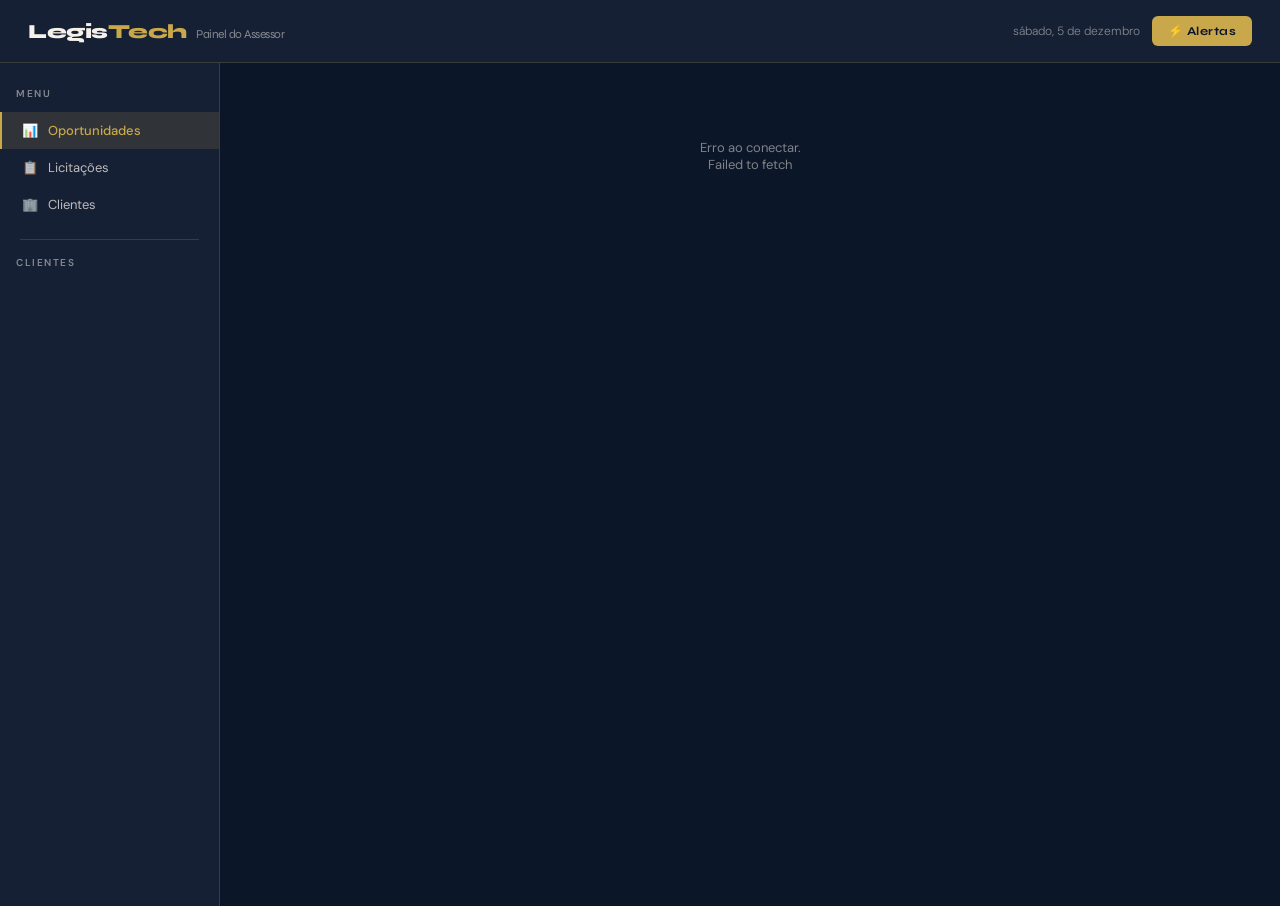
<file: index (6).html>
<!DOCTYPE html>
<html lang="pt-BR">
<head>
<meta charset="UTF-8">
<meta name="viewport" content="width=device-width, initial-scale=1.0">
<title>LegisTech — Painel do Assessor</title>
<link href="https://fonts.googleapis.com/css2?family=Syne:wght@400;500;600;700;800&family=DM+Sans:ital,wght@0,300;0,400;0,500;1,300&display=swap" rel="stylesheet">
<style>
:root{--navy:#0B1628;--navy-mid:#152035;--navy-light:#1E2F47;--gold:#C9A84C;--gold-light:#E8C96A;--gold-dim:rgba(201,168,76,0.15);--cream:#F5F0E8;--text-dim:rgba(245,240,232,0.5);--text-mid:rgba(245,240,232,0.75);--green:#2ECC8F;--red:#E05555;--blue:#4A9EF5;--border:rgba(201,168,76,0.2)}
*{box-sizing:border-box;margin:0;padding:0}
body{font-family:'DM Sans',sans-serif;background:var(--navy);color:var(--cream);min-height:100vh;overflow-x:hidden}
.topbar{display:flex;align-items:center;justify-content:space-between;padding:16px 28px;background:var(--navy-mid);border-bottom:1px solid var(--border);position:sticky;top:0;z-index:100}
.logo{font-family:'Syne',sans-serif;font-weight:800;font-size:20px;letter-spacing:-0.5px;color:var(--cream)}
.logo span{color:var(--gold)}
.topbar-right{display:flex;align-items:center;gap:12px;flex-wrap:wrap}
.date-badge{font-size:12px;color:var(--text-dim);font-weight:300}
.btn-alert{background:var(--gold);color:var(--navy);border:none;border-radius:6px;padding:8px 16px;font-family:'Syne',sans-serif;font-weight:700;font-size:12px;cursor:pointer;letter-spacing:.5px;transition:all .2s}
.btn-alert:hover{background:var(--gold-light);transform:translateY(-1px)}
.layout{display:grid;grid-template-columns:220px 1fr;min-height:calc(100vh - 57px)}
.sidebar{background:var(--navy-mid);border-right:1px solid var(--border);padding:24px 0}
.nav-item{display:flex;align-items:center;gap:10px;padding:10px 20px;font-size:13px;color:var(--text-mid);cursor:pointer;border-left:2px solid transparent;transition:all .15s}
.nav-item:hover{background:var(--gold-dim);color:var(--cream)}
.nav-item.active{border-left-color:var(--gold);background:var(--gold-dim);color:var(--gold);font-weight:500}
.nav-divider{height:1px;background:var(--border);margin:16px 20px}
.client-item{display:flex;align-items:center;gap:10px;padding:8px 20px;font-size:12px;color:var(--text-mid);cursor:pointer;transition:all .15s;border-left:2px solid transparent}
.client-item:hover{background:var(--gold-dim);color:var(--cream)}
.client-item.active{border-left-color:var(--gold);color:var(--gold)}
.client-dot{width:7px;height:7px;border-radius:50%;background:var(--green);flex-shrink:0}
.client-dot.inactive{background:var(--text-dim)}
.badge-count{margin-left:auto;background:var(--gold-dim);color:var(--gold);font-size:10px;font-weight:600;padding:1px 7px;border-radius:20px}
.main{padding:28px;overflow-y:auto}
.metrics{display:grid;grid-template-columns:repeat(4,1fr);gap:14px;margin-bottom:28px}
.metric-card{background:var(--navy-light);border:1px solid var(--border);border-radius:10px;padding:18px 20px;transition:border-color .2s}
.metric-card:hover{border-color:var(--gold)}
.metric-label{font-size:11px;color:var(--text-dim);letter-spacing:.5px;margin-bottom:8px;text-transform:uppercase}
.metric-value{font-family:'Syne',sans-serif;font-size:28px;font-weight:700;color:var(--cream);line-height:1;margin-bottom:4px}
.metric-value.gold{color:var(--gold)}.metric-value.green{color:var(--green)}
.metric-sub{font-size:11px;color:var(--text-dim)}
.section-header{display:flex;align-items:center;justify-content:space-between;margin-bottom:16px;flex-wrap:wrap;gap:8px}
.section-title{font-family:'Syne',sans-serif;font-size:15px;font-weight:700;letter-spacing:-.3px}
.section-sub{font-size:12px;color:var(--text-dim)}
.filters-row{display:flex;gap:8px;margin-bottom:16px;flex-wrap:wrap;align-items:center}
.tabs{display:flex;gap:4px;background:var(--navy-light);border-radius:8px;padding:4px;width:fit-content}
.tab{padding:6px 16px;font-size:12px;font-weight:500;border-radius:6px;cursor:pointer;color:var(--text-dim);transition:all .15s}
.tab.active{background:var(--gold);color:var(--navy);font-weight:700}
.tab:hover:not(.active){color:var(--cream)}
.date-filter{background:var(--navy-light);border:1px solid var(--border);border-radius:6px;padding:5px 10px;font-size:12px;color:var(--cream);font-family:'DM Sans',sans-serif;cursor:pointer;outline:none}
.date-filter:focus{border-color:var(--gold)}
.match-card{background:var(--navy-light);border:1px solid var(--border);border-radius:10px;padding:18px 20px;margin-bottom:10px;display:grid;grid-template-columns:1fr auto;gap:16px;align-items:start;transition:all .15s}
.match-card:hover{border-color:rgba(201,168,76,.5);transform:translateX(2px)}
.match-card.priority{border-left:3px solid var(--gold)}
.match-client{display:flex;align-items:center;gap:8px;margin-bottom:6px;flex-wrap:wrap}
.client-tag{font-size:10px;font-weight:700;letter-spacing:.8px;text-transform:uppercase;padding:2px 8px;border-radius:4px;background:var(--gold-dim);color:var(--gold)}
.client-tag.blue{background:rgba(74,158,245,.15);color:var(--blue)}
.client-tag.green{background:rgba(46,204,143,.15);color:var(--green)}
.match-objeto{font-size:14px;font-weight:500;color:var(--cream);margin-bottom:6px;line-height:1.4}
.match-meta{display:flex;gap:16px;flex-wrap:wrap;font-size:11px;color:var(--text-dim)}
.score-ring{display:flex;flex-direction:column;align-items:center;min-width:56px}
.score-num{font-family:'Syne',sans-serif;font-size:24px;font-weight:800;line-height:1}
.score-num.s-high{color:var(--green)}.score-num.s-mid{color:var(--gold)}.score-num.s-low{color:var(--text-dim)}
.score-label{font-size:9px;color:var(--text-dim);letter-spacing:.5px;margin-top:2px}
.status-pill{display:inline-flex;align-items:center;font-size:10px;font-weight:600;padding:2px 8px;border-radius:20px;letter-spacing:.3px}
.status-novo{background:rgba(74,158,245,.15);color:var(--blue)}
.status-analisando{background:rgba(201,168,76,.15);color:var(--gold)}
.status-participando{background:rgba(46,204,143,.15);color:var(--green)}
.status-descartado{background:rgba(224,85,85,.15);color:var(--red)}
.btn-small{font-size:11px;font-weight:600;padding:5px 12px;border-radius:5px;border:1px solid var(--border);background:transparent;color:var(--text-mid);cursor:pointer;transition:all .15s;font-family:'DM Sans',sans-serif}
.btn-small:hover{border-color:var(--gold);color:var(--gold)}
.btn-small.primary{background:var(--gold);color:var(--navy);border-color:var(--gold);font-weight:700}
.btn-small.primary:hover{background:var(--gold-light)}
.btn-small.danger{border-color:rgba(224,85,85,.4);color:var(--red)}
.btn-small.danger:hover{border-color:var(--red);background:rgba(224,85,85,.1)}
.btn-small.edit{border-color:rgba(74,158,245,.4);color:var(--blue)}
.btn-small.edit:hover{border-color:var(--blue);background:rgba(74,158,245,.1)}
.card-actions{display:flex;gap:6px;margin-top:10px;flex-wrap:wrap}
.empty{text-align:center;padding:48px;color:var(--text-dim);font-size:13px}
.loading{display:flex;align-items:center;justify-content:center;padding:60px;gap:12px;color:var(--text-dim);font-size:13px}
.spinner{width:18px;height:18px;border:2px solid var(--border);border-top-color:var(--gold);border-radius:50%;animation:spin .8s linear infinite}
@keyframes spin{to{transform:rotate(360deg)}}
/* MOBILE */
.hamburger{display:none;flex-direction:column;gap:5px;cursor:pointer;padding:4px}
.hamburger span{width:22px;height:2px;background:var(--cream);border-radius:2px;transition:all .2s}
@media(max-width:768px){
  .layout{grid-template-columns:1fr}
  .sidebar{display:none;position:fixed;top:57px;left:0;width:260px;height:calc(100vh - 57px);z-index:90;overflow-y:auto}
  .sidebar.open{display:block}
  .metrics{grid-template-columns:repeat(2,1fr)}
  .main{padding:16px}
  .topbar{padding:12px 16px}
  .hamburger{display:flex}
  .logo{font-size:16px}
}
.toast{position:fixed;bottom:24px;right:24px;background:var(--navy-light);border:1px solid var(--gold);border-radius:8px;padding:12px 20px;font-size:13px;color:var(--cream);z-index:999;transform:translateY(80px);opacity:0;transition:all .3s;max-width:300px}
.toast.show{transform:translateY(0);opacity:1}
.modal-overlay{display:none;position:fixed;inset:0;background:rgba(11,22,40,.85);z-index:200;align-items:center;justify-content:center;padding:16px}
.modal-overlay.open{display:flex}
.modal{background:var(--navy-mid);border:1px solid var(--border);border-radius:14px;padding:28px;width:100%;max-width:560px;max-height:90vh;overflow-y:auto}
.modal-title{font-family:'Syne',sans-serif;font-size:17px;font-weight:700;margin-bottom:20px;color:var(--cream)}
.modal-field{margin-bottom:14px}
.modal-label{font-size:11px;color:var(--text-dim);text-transform:uppercase;letter-spacing:.8px;margin-bottom:6px}
.modal-input{width:100%;background:var(--navy-light);border:1px solid var(--border);border-radius:6px;padding:9px 12px;font-size:13px;color:var(--cream);font-family:'DM Sans',sans-serif;outline:none;transition:border-color .15s}
.modal-input:focus{border-color:var(--gold)}
.modal-textarea{width:100%;background:var(--navy-light);border:1px solid var(--border);border-radius:6px;padding:9px 12px;font-size:12px;color:var(--cream);font-family:'DM Sans',sans-serif;outline:none;transition:border-color .15s;resize:vertical;min-height:80px;line-height:1.5}
.modal-textarea:focus{border-color:var(--gold)}
.modal-actions{display:flex;gap:8px;justify-content:flex-end;margin-top:20px;flex-wrap:wrap}
.modal-hint{font-size:11px;color:var(--text-dim);margin-top:4px}
</style>
</head>
<body>
<div class="topbar">
  <div style="display:flex;align-items:center;gap:12px">
    <div class="hamburger" onclick="toggleSidebar()"><span></span><span></span><span></span></div>
    <div class="logo">Legis<span>Tech</span> <span style="font-size:12px;font-weight:400;color:var(--text-dim);margin-left:4px">Painel do Assessor</span></div>
  </div>
  <div class="topbar-right">
    <span class="date-badge" id="current-date"></span>
    <button class="btn-alert" onclick="dispararAlertas()">⚡ Alertas</button>
  </div>
</div>
<div class="layout">
  <div class="sidebar" id="sidebar">
    <div style="padding:0 16px 12px;font-size:10px;font-weight:600;letter-spacing:1.5px;color:var(--text-dim);text-transform:uppercase">Menu</div>
    <div class="nav-item active" onclick="showView('matches');closeSidebar()"><span>📊</span> Oportunidades</div>
    <div class="nav-item" onclick="showView('licitacoes');closeSidebar()"><span>📋</span> Licitações</div>
    <div class="nav-item" onclick="showView('clientes');closeSidebar()"><span>🏢</span> Clientes</div>
    <div class="nav-divider"></div>
    <div style="padding:0 16px 8px;font-size:10px;font-weight:600;letter-spacing:1.5px;color:var(--text-dim);text-transform:uppercase">Clientes</div>
    <div id="sidebar-clients"></div>
  </div>
  <div class="main" id="main-content">
    <div class="loading"><div class="spinner"></div> Carregando...</div>
  </div>
</div>

<!-- MODAL CLIENTE (criar e editar) -->
<div class="modal-overlay" id="modal-cliente">
  <div class="modal">
    <div class="modal-title" id="modal-titulo">Novo Cliente</div>
    <input type="hidden" id="f-id">
    <div class="modal-field">
      <div class="modal-label">Nome da empresa</div>
      <input class="modal-input" id="f-nome" placeholder="Ex: Construtora ABC Ltda">
    </div>
    <div class="modal-field">
      <div class="modal-label">Segmento</div>
      <input class="modal-input" id="f-segmento" placeholder="Ex: Construção Civil">
    </div>
    <div class="modal-field">
      <div class="modal-label">UFs de interesse (separadas por vírgula)</div>
      <input class="modal-input" id="f-ufs" placeholder="Ex: PI, MA, CE">
    </div>
    <div class="modal-field">
      <div class="modal-label">Palavras-chave (uma por linha ou separadas por vírgula)</div>
      <textarea class="modal-textarea" id="f-palavras" placeholder="pavimentação&#10;obra&#10;construção"></textarea>
      <div class="modal-hint">Cada palavra/frase que deve aparecer no objeto da licitação</div>
    </div>
    <div class="modal-field">
      <div class="modal-label">Palavras a excluir (uma por linha ou separadas por vírgula)</div>
      <textarea class="modal-textarea" id="f-excluir" placeholder="fornecimento de material&#10;aquisição de equipamento"></textarea>
      <div class="modal-hint">Se qualquer uma dessas aparecer no objeto, a licitação é ignorada</div>
    </div>
    <div class="modal-actions">
      <button class="btn-small" onclick="fecharModal()">Cancelar</button>
      <button class="btn-small danger" id="btn-excluir-cliente" style="display:none" onclick="excluirCliente()">Excluir cliente</button>
      <button class="btn-small primary" onclick="salvarCliente()">Salvar</button>
    </div>
  </div>
</div>

<!-- MODAL CONFIRMAR EXCLUSÃO -->
<div class="modal-overlay" id="modal-confirm">
  <div class="modal" style="max-width:400px">
    <div class="modal-title">Confirmar exclusão</div>
    <p style="color:var(--text-mid);font-size:13px;margin-bottom:20px">Tem certeza que deseja excluir este cliente? Todos os matches dele também serão removidos.</p>
    <div class="modal-actions">
      <button class="btn-small" onclick="fecharConfirm()">Cancelar</button>
      <button class="btn-small danger" onclick="confirmarExclusao()">Sim, excluir</button>
    </div>
  </div>
</div>

<div class="toast" id="toast"></div>

<script>
const SUPABASE_URL='https://ojrowbvwnraqdikrvnlv.supabase.co';
const SUPABASE_KEY='eyJhbGciOiJIUzI1NiIsInR5cCI6IkpXVCJ9.eyJpc3MiOiJzdXBhYmFzZSIsInJlZiI6Im9qcm93YnZ3bnJhcWRpa3J2bmx2Iiwicm9sZSI6ImFub24iLCJpYXQiOjE3Nzc4NTE0MzcsImV4cCI6MjA5MzQyNzQzN30.YefvG7spS8lyOHaylTzUmByJhGuc9A-lsWKLc3KcqIA';
const H={'apikey':SUPABASE_KEY,'Authorization':'Bearer '+SUPABASE_KEY,'Content-Type':'application/json'};

async function sbGet(t,q=''){const r=await fetch(SUPABASE_URL+'/rest/v1/'+t+q,{headers:H});if(!r.ok)return[];return r.json()}
async function sbPatch(t,id,d){const r=await fetch(SUPABASE_URL+'/rest/v1/'+t+'?id=eq.'+id,{method:'PATCH',headers:{...H,'Prefer':'return=minimal'},body:JSON.stringify(d)});return r.ok}
async function sbPost(t,d){const r=await fetch(SUPABASE_URL+'/rest/v1/'+t,{method:'POST',headers:{...H,'Prefer':'return=minimal'},body:JSON.stringify(d)});return r.ok}
async function sbDelete(t,id){const r=await fetch(SUPABASE_URL+'/rest/v1/'+t+'?id=eq.'+id,{method:'DELETE',headers:H});return r.ok}

let allMatches=[],allPerfis=[],allLics=[],activeClientFilter=null,dateFilter='',clienteParaExcluir=null;
document.getElementById('current-date').textContent=new Date().toLocaleDateString('pt-BR',{weekday:'long',day:'numeric',month:'long'});

async function init(){
  try{
    const[m,p,l]=await Promise.all([
      sbGet('matches','?select=id,perfil_id,licitacao_id,score_calculado,notificado,status,data_match&order=score_calculado.desc&limit=1000'),
      sbGet('perfis_empresa','?select=id,nome,segmento,uf_interesse,palavras_chave,palavras_excluir,ativo&order=nome'),
      sbGet('licitacoes_pncp','?select=id,objeto,orgao_nome,uf,valor_estimado,link_pncp,data_publicacao&order=data_publicacao.desc&limit=500'),
    ]);
    allMatches=Array.isArray(m)?m:[];
    allPerfis=Array.isArray(p)?p:[];
    allLics=Array.isArray(l)?l:[];
    buildSidebarClients();
    showView('matches');
  }catch(e){
    document.getElementById('main-content').innerHTML='<div class="empty">Erro ao conectar.<br>'+e.message+'</div>';
  }
}

function toggleSidebar(){document.getElementById('sidebar').classList.toggle('open')}
function closeSidebar(){document.getElementById('sidebar').classList.remove('open')}

function buildSidebarClients(){
  const el=document.getElementById('sidebar-clients');
  const mc=(id)=>allMatches.filter(m=>m.perfil_id==id&&m.status!=='descartado').length;
  el.innerHTML=allPerfis.map(p=>`
    <div class="client-item ${activeClientFilter==p.id?'active':''}" onclick="filterClient(${p.id});closeSidebar()">
      <div class="client-dot ${p.ativo?'':'inactive'}"></div>
      <span style="flex:1;overflow:hidden;text-overflow:ellipsis;white-space:nowrap">${p.nome}</span>
      ${mc(p.id)>0?'<span class="badge-count">'+mc(p.id)+'</span>':''}
    </div>`).join('')+
    `<div class="client-item" onclick="abrirModalCliente();closeSidebar()" style="margin-top:8px;color:var(--gold);opacity:.7">
      <span>＋</span> Novo cliente
    </div>`;
}

function filterClient(id){
  activeClientFilter=activeClientFilter===id?null:id;
  buildSidebarClients();
  if(document.getElementById('match-list'))renderMatchList();
  else renderMatches();
}

function showView(view){
  document.querySelectorAll('.nav-item').forEach(el=>el.classList.remove('active'));
  const idx=['matches','licitacoes','clientes'].indexOf(view);
  document.querySelectorAll('.nav-item')[idx]?.classList.add('active');
  if(view==='matches')renderMatches();
  if(view==='licitacoes')renderLicitacoes();
  if(view==='clientes')renderClientes();
}

function getFilteredMatches(){
  let matches=[...allMatches].filter(m=>m.status!=='descartado');
  if(activeClientFilter)matches=matches.filter(m=>m.perfil_id==activeClientFilter);
  if(dateFilter){
    const licIds=new Set(allLics.filter(l=>l.data_publicacao&&l.data_publicacao.startsWith(dateFilter)).map(l=>l.id));
    matches=matches.filter(m=>licIds.has(m.licitacao_id));
  }
  return matches;
}

function renderMetrics(matches){
  const total=matches.length,altos=matches.filter(m=>m.score_calculado>=80).length,novos=matches.filter(m=>!m.status||m.status==='novo').length;
  const valores=allLics.reduce((a,l)=>a+(l.valor_estimado||0),0);
  const valStr=valores>=1e6?'R$ '+(valores/1e6).toFixed(1)+'M':valores>=1e3?'R$ '+(valores/1e3).toFixed(0)+'k':'R$ '+valores;
  return`<div class="metrics">
    <div class="metric-card"><div class="metric-label">Oportunidades</div><div class="metric-value gold">${total}</div><div class="metric-sub">matches ativos</div></div>
    <div class="metric-card"><div class="metric-label">Score ≥ 80</div><div class="metric-value green">${altos}</div><div class="metric-sub">prioridade alta</div></div>
    <div class="metric-card"><div class="metric-label">Não vistos</div><div class="metric-value">${novos}</div><div class="metric-sub">aguardando análise</div></div>
    <div class="metric-card"><div class="metric-label">Valor total</div><div class="metric-value" style="font-size:20px">${valStr}</div><div class="metric-sub">em licitações</div></div>
  </div>`;
}

function cardMatch(m,licMap,perfMap){
  const lic=licMap[m.licitacao_id]||{},perf=perfMap[m.perfil_id]||{},score=m.score_calculado||0;
  const sc=score>=80?'s-high':score>=60?'s-mid':'s-low';
  const tags=['gold','blue','green'],tc=tags[allPerfis.findIndex(p=>p.id==m.perfil_id)%3];
  const valor=lic.valor_estimado?'R$ '+Number(lic.valor_estimado).toLocaleString('pt-BR'):'Não informado';
  const status=m.status||'novo';
  const stc='status-'+(status==='novo'?'novo':status==='analisando'?'analisando':status==='participando'?'participando':'descartado');
  const data=lic.data_publicacao?lic.data_publicacao.substring(0,10):'';
  return`<div class="match-card ${score>=80?'priority':''}" id="mc-${m.id}">
    <div>
      <div class="match-client">
        <span class="client-tag ${tc}">${perf.nome||'—'}</span>
        <span class="status-pill ${stc}">${status}</span>
        ${m.notificado?'<span style="font-size:10px;color:var(--text-dim)">✓ Notificado</span>':''}
        ${data?'<span style="font-size:10px;color:var(--text-dim)">📅 '+data+'</span>':''}
      </div>
      <div class="match-objeto">${(lic.objeto||'Objeto não informado').substring(0,130)}${(lic.objeto||'').length>130?'...':''}</div>
      <div class="match-meta">
        <span>🏛️ ${lic.orgao_nome||'—'}</span>
        <span>📍 ${lic.uf||'—'}</span>
        <span>💰 ${valor}</span>
      </div>
      <div class="card-actions">
        ${lic.link_pncp?'<a href="'+lic.link_pncp+'" target="_blank"><button class="btn-small">Ver edital</button></a>':''}
        <button class="btn-small" onclick="mudarStatus(\'${m.id}\',\'analisando\')">Analisar</button>
        <button class="btn-small primary" onclick="mudarStatus(\'${m.id}\',\'participando\')">Participar</button>
        <button class="btn-small danger" onclick="mudarStatus(\'${m.id}\',\'descartado\')">Descartar</button>
      </div>
    </div>
    <div class="score-ring"><div class="score-num ${sc}">${score}</div><div class="score-label">SCORE</div></div>
  </div>`;
}

function renderMatches(){
  const matches=getFilteredMatches();
  const licMap=Object.fromEntries(allLics.map(l=>[l.id,l]));
  const perfMap=Object.fromEntries(allPerfis.map(p=>[p.id,p]));
  document.getElementById('main-content').innerHTML=
    renderMetrics(matches)+
    `<div class="section-header">
      <div><div class="section-title">Oportunidades</div>
      <div class="section-sub">${activeClientFilter?perfMap[activeClientFilter]?.nome:'Todos os clientes'}</div></div>
      <button class="btn-small" onclick="activeClientFilter=null;buildSidebarClients();renderMatches()">Ver todos</button>
    </div>
    <div class="filters-row">
      <div class="tabs">
        <div class="tab active" onclick="filterTab('todos',this)">Todos</div>
        <div class="tab" onclick="filterTab('novos',this)">Novos</div>
        <div class="tab" onclick="filterTab('altos',this)">Score alto</div>
        <div class="tab" onclick="filterTab('participando',this)">Participando</div>
      </div>
      <input type="date" class="date-filter" id="date-input" value="${dateFilter}"
        onchange="dateFilter=this.value;renderMatchList()"
        title="Filtrar por data de publicação">
      ${dateFilter?'<button class="btn-small" onclick="dateFilter=\'\';document.getElementById(\'date-input\').value=\'\';renderMatchList()">✕ Limpar data</button>':''}
    </div>
    <div id="match-list">${
      matches.length===0
        ?'<div class="empty">Nenhuma oportunidade encontrada.</div>'
        :matches.map(m=>cardMatch(m,licMap,perfMap)).join('')
    }</div>`;
}

function renderMatchList(){
  const matches=getFilteredMatches();
  const activeTab=document.querySelector('.tab.active');
  let filtered=[...matches];
  if(activeTab){
    const tipo=activeTab.textContent.toLowerCase().replace(' ','');
    if(tipo==='novos')filtered=filtered.filter(m=>!m.status||m.status==='novo');
    else if(tipo==='scorealto')filtered=filtered.filter(m=>m.score_calculado>=80);
    else if(tipo==='participando')filtered=filtered.filter(m=>m.status==='participando');
  }
  const licMap=Object.fromEntries(allLics.map(l=>[l.id,l]));
  const perfMap=Object.fromEntries(allPerfis.map(p=>[p.id,p]));
  const lista=document.getElementById('match-list');
  if(lista)lista.innerHTML=filtered.map(m=>cardMatch(m,licMap,perfMap)).join('')||'<div class="empty">Nenhum match neste filtro.</div>';
  // atualiza métricas também
  const metricsEl=document.querySelector('.metrics');
  if(metricsEl)metricsEl.outerHTML=renderMetrics(matches);
}

function filterTab(tipo,el){
  document.querySelectorAll('.tab').forEach(t=>t.classList.remove('active'));
  el.classList.add('active');
  let matches=getFilteredMatches();
  if(tipo==='novos')matches=matches.filter(m=>!m.status||m.status==='novo');
  if(tipo==='altos')matches=matches.filter(m=>m.score_calculado>=80);
  if(tipo==='participando')matches=matches.filter(m=>m.status==='participando');
  const licMap=Object.fromEntries(allLics.map(l=>[l.id,l]));
  const perfMap=Object.fromEntries(allPerfis.map(p=>[p.id,p]));
  const lista=document.getElementById('match-list');
  if(lista)lista.innerHTML=matches.map(m=>cardMatch(m,licMap,perfMap)).join('')||'<div class="empty">Nenhum match neste filtro.</div>';
}

function renderLicitacoes(){
  document.getElementById('main-content').innerHTML=
    `<div class="section-header">
      <div><div class="section-title">Licitações Coletadas</div><div class="section-sub">${allLics.length} registros</div></div>
      <input type="date" class="date-filter" id="lic-date" onchange="filtrarLicitacoes(this.value)" title="Filtrar por data">
    </div>
    <div id="lic-list">`+renderLicList(allLics.slice(0,50))+'</div>';
}

function filtrarLicitacoes(data){
  let lics=data?allLics.filter(l=>l.data_publicacao&&l.data_publicacao.startsWith(data)):allLics;
  document.getElementById('lic-list').innerHTML=renderLicList(lics.slice(0,50));
}

function renderLicList(lics){
  return lics.map(l=>`
    <div class="match-card">
      <div>
        <div style="font-size:10px;color:var(--text-dim);margin-bottom:4px">${l.uf||'?'} · ${l.data_publicacao||'—'}</div>
        <div class="match-objeto">${(l.objeto||'').substring(0,130)}...</div>
        <div class="match-meta">
          <span>🏛️ ${l.orgao_nome||'—'}</span>
          <span>💰 ${l.valor_estimado?'R$ '+Number(l.valor_estimado).toLocaleString('pt-BR'):'Não informado'}</span>
        </div>
        <div class="card-actions">
          ${l.link_pncp?'<a href="'+l.link_pncp+'" target="_blank"><button class="btn-small">Ver edital</button></a>':''}
        </div>
      </div><div></div>
    </div>`).join('')||'<div class="empty">Nenhuma licitação nesta data.</div>';
}

function renderClientes(){
  const mc=(id)=>allMatches.filter(m=>m.perfil_id==id&&m.status!=='descartado').length;
  document.getElementById('main-content').innerHTML=
    `<div class="section-header">
      <div><div class="section-title">Clientes</div><div class="section-sub">${allPerfis.length} perfis</div></div>
      <button class="btn-small primary" onclick="abrirModalCliente()">+ Novo cliente</button>
    </div>`+
    allPerfis.map(p=>`
    <div class="match-card">
      <div>
        <div class="match-client">
          <span class="client-tag gold">${p.segmento||'Sem segmento'}</span>
          <div class="client-dot ${p.ativo?'':'inactive'}" style="margin-left:4px"></div>
          <span style="font-size:11px;color:var(--text-dim)">${p.ativo?'Ativo':'Inativo'}</span>
        </div>
        <div class="match-objeto">${p.nome}</div>
        <div class="match-meta">
          <span>📍 ${(p.uf_interesse||[]).join(', ')}</span>
          <span>🔑 ${(p.palavras_chave||[]).length} palavras</span>
          <span>🚫 ${(p.palavras_excluir||[]).length} exclusões</span>
          <span>📊 ${mc(p.id)} matches</span>
        </div>
        <div class="card-actions">
          <button class="btn-small edit" onclick="abrirModalEditar(${p.id})">✏️ Editar</button>
          <button class="btn-small danger" onclick="confirmarExcluir(${p.id})">🗑️ Excluir</button>
        </div>
      </div>
      <div style="font-size:24px;font-weight:700;color:var(--gold);font-family:'Syne',sans-serif">${mc(p.id)}</div>
    </div>`).join('');
}

async function mudarStatus(matchId,novoStatus){
  const ok=await sbPatch('matches',matchId,{status:novoStatus});
  if(ok){
    const m=allMatches.find(m=>m.id==matchId);
    if(m)m.status=novoStatus;
    showToast('Status: '+novoStatus);
    renderMatchList();
    buildSidebarClients();
  }else showToast('Erro ao atualizar.');
}

function dispararAlertas(){showToast('⚡ Rode: python scripts/alertas_telegram.py')}

function showToast(msg){
  const t=document.getElementById('toast');
  t.textContent=msg;t.classList.add('show');
  setTimeout(()=>t.classList.remove('show'),3500);
}

function abrirModalCliente(){
  document.getElementById('modal-titulo').textContent='Novo Cliente';
  document.getElementById('f-id').value='';
  document.getElementById('f-nome').value='';
  document.getElementById('f-segmento').value='';
  document.getElementById('f-ufs').value='';
  document.getElementById('f-palavras').value='';
  document.getElementById('f-excluir').value='';
  document.getElementById('btn-excluir-cliente').style.display='none';
  document.getElementById('modal-cliente').classList.add('open');
}

function abrirModalEditar(id){
  const p=allPerfis.find(p=>p.id==id);
  if(!p)return;
  document.getElementById('modal-titulo').textContent='Editar Cliente';
  document.getElementById('f-id').value=p.id;
  document.getElementById('f-nome').value=p.nome||'';
  document.getElementById('f-segmento').value=p.segmento||'';
  document.getElementById('f-ufs').value=(p.uf_interesse||[]).join(', ');
  document.getElementById('f-palavras').value=(p.palavras_chave||[]).join('\n');
  document.getElementById('f-excluir').value=(p.palavras_excluir||[]).join('\n');
  document.getElementById('btn-excluir-cliente').style.display='inline-flex';
  document.getElementById('modal-cliente').classList.add('open');
}

function fecharModal(){document.getElementById('modal-cliente').classList.remove('open')}

function parseWords(str){
  return str.split(/[\n,]/).map(s=>s.trim()).filter(Boolean);
}

async function salvarCliente(){
  const id=document.getElementById('f-id').value;
  const nome=document.getElementById('f-nome').value.trim();
  const segmento=document.getElementById('f-segmento').value.trim();
  const ufs=document.getElementById('f-ufs').value.split(',').map(s=>s.trim().toUpperCase()).filter(Boolean);
  const palavras=parseWords(document.getElementById('f-palavras').value);
  const excluir=parseWords(document.getElementById('f-excluir').value);
  if(!nome){showToast('⚠️ Nome obrigatório');return}
  const data={nome,segmento,palavras_chave:palavras,uf_interesse:ufs,palavras_excluir:excluir,ativo:true,score_minimo:60};
  let ok;
  if(id){
    ok=await sbPatch('perfis_empresa',id,data);
    if(ok){const i=allPerfis.findIndex(p=>p.id==id);if(i>=0)allPerfis[i]={...allPerfis[i],...data};}
  }else{
    ok=await sbPost('perfis_empresa',data);
    if(ok)await init();
  }
  if(ok){fecharModal();showToast(id?'✅ Cliente atualizado!':'✅ Cliente cadastrado!');buildSidebarClients();if(document.querySelector('.nav-item:nth-child(3).active'))renderClientes();}
  else showToast('❌ Erro ao salvar.');
}

function excluirCliente(){
  clienteParaExcluir=document.getElementById('f-id').value;
  fecharModal();
  document.getElementById('modal-confirm').classList.add('open');
}

function confirmarExcluir(id){
  clienteParaExcluir=id;
  document.getElementById('modal-confirm').classList.add('open');
}

function fecharConfirm(){document.getElementById('modal-confirm').classList.remove('open');clienteParaExcluir=null}

async function confirmarExclusao(){
  if(!clienteParaExcluir)return;
  // Excluir matches do cliente primeiro
  await fetch(SUPABASE_URL+'/rest/v1/matches?perfil_id=eq.'+clienteParaExcluir,{method:'DELETE',headers:H});
  const ok=await sbDelete('perfis_empresa',clienteParaExcluir);
  fecharConfirm();
  if(ok){showToast('Cliente excluído.');await init();}
  else showToast('Erro ao excluir.');
}

init();
</script>
</body>
</html>
</file>
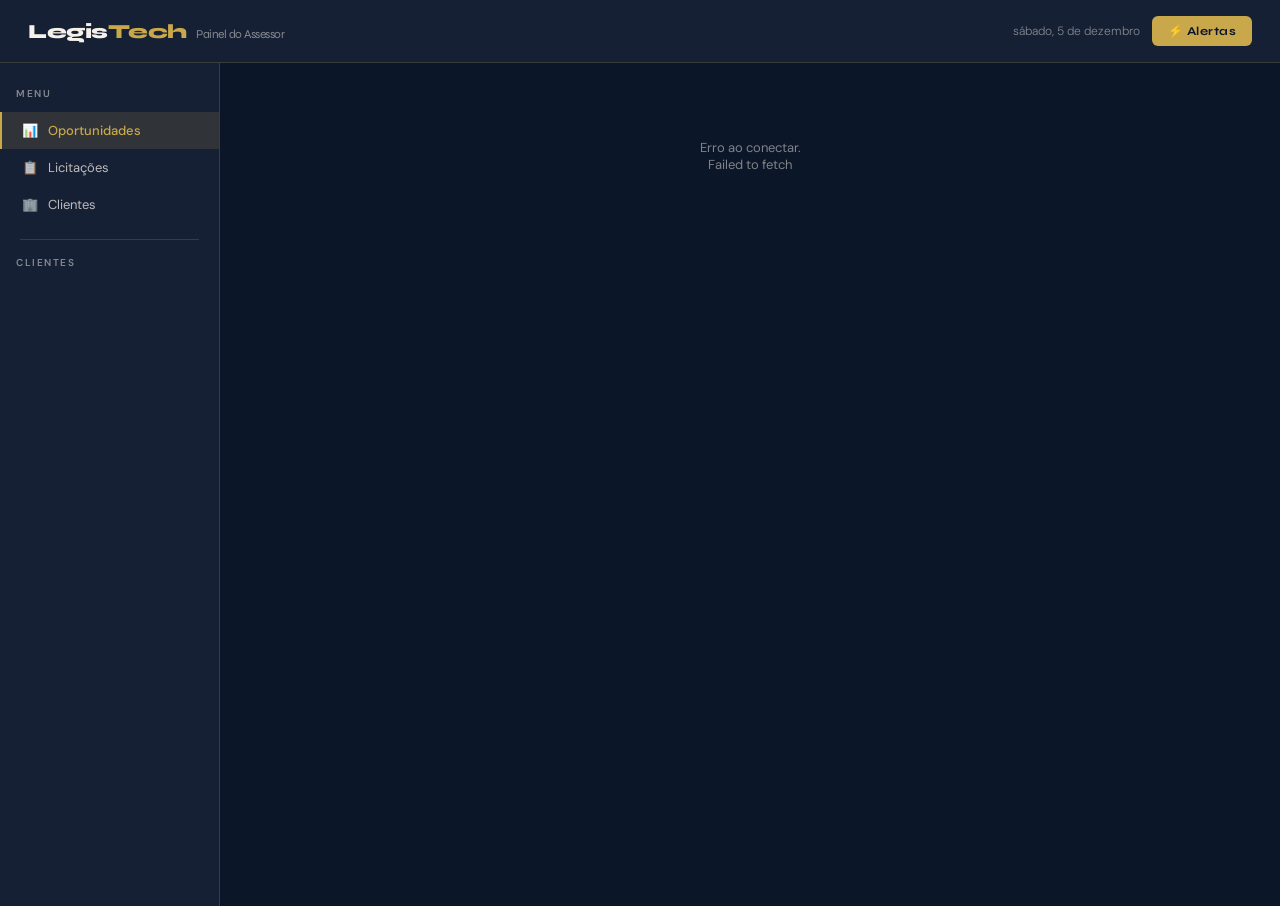
<file: index (7).html>
<!DOCTYPE html>
<html lang="pt-BR">
<head>
<meta charset="UTF-8">
<meta name="viewport" content="width=device-width, initial-scale=1.0">
<title>LegisTech — Painel do Assessor</title>
<link href="https://fonts.googleapis.com/css2?family=Syne:wght@400;500;600;700;800&family=DM+Sans:ital,wght@0,300;0,400;0,500;1,300&display=swap" rel="stylesheet">
<style>
:root{--navy:#0B1628;--navy-mid:#152035;--navy-light:#1E2F47;--gold:#C9A84C;--gold-light:#E8C96A;--gold-dim:rgba(201,168,76,0.15);--cream:#F5F0E8;--text-dim:rgba(245,240,232,0.5);--text-mid:rgba(245,240,232,0.75);--green:#2ECC8F;--red:#E05555;--blue:#4A9EF5;--border:rgba(201,168,76,0.2)}
*{box-sizing:border-box;margin:0;padding:0}
body{font-family:'DM Sans',sans-serif;background:var(--navy);color:var(--cream);min-height:100vh;overflow-x:hidden}
.topbar{display:flex;align-items:center;justify-content:space-between;padding:16px 28px;background:var(--navy-mid);border-bottom:1px solid var(--border);position:sticky;top:0;z-index:100}
.logo{font-family:'Syne',sans-serif;font-weight:800;font-size:20px;letter-spacing:-0.5px;color:var(--cream)}
.logo span{color:var(--gold)}
.topbar-right{display:flex;align-items:center;gap:12px;flex-wrap:wrap}
.date-badge{font-size:12px;color:var(--text-dim);font-weight:300}
.btn-alert{background:var(--gold);color:var(--navy);border:none;border-radius:6px;padding:8px 16px;font-family:'Syne',sans-serif;font-weight:700;font-size:12px;cursor:pointer;letter-spacing:.5px;transition:all .2s}
.btn-alert:hover{background:var(--gold-light);transform:translateY(-1px)}
.layout{display:grid;grid-template-columns:220px 1fr;min-height:calc(100vh - 57px)}
.sidebar{background:var(--navy-mid);border-right:1px solid var(--border);padding:24px 0}
.nav-item{display:flex;align-items:center;gap:10px;padding:10px 20px;font-size:13px;color:var(--text-mid);cursor:pointer;border-left:2px solid transparent;transition:all .15s}
.nav-item:hover{background:var(--gold-dim);color:var(--cream)}
.nav-item.active{border-left-color:var(--gold);background:var(--gold-dim);color:var(--gold);font-weight:500}
.nav-divider{height:1px;background:var(--border);margin:16px 20px}
.client-item{display:flex;align-items:center;gap:10px;padding:8px 20px;font-size:12px;color:var(--text-mid);cursor:pointer;transition:all .15s;border-left:2px solid transparent}
.client-item:hover{background:var(--gold-dim);color:var(--cream)}
.client-item.active{border-left-color:var(--gold);color:var(--gold)}
.client-dot{width:7px;height:7px;border-radius:50%;background:var(--green);flex-shrink:0}
.client-dot.inactive{background:var(--text-dim)}
.badge-count{margin-left:auto;background:var(--gold-dim);color:var(--gold);font-size:10px;font-weight:600;padding:1px 7px;border-radius:20px}
.main{padding:28px;overflow-y:auto}
.metrics{display:grid;grid-template-columns:repeat(4,1fr);gap:14px;margin-bottom:28px}
.metric-card{background:var(--navy-light);border:1px solid var(--border);border-radius:10px;padding:18px 20px;transition:border-color .2s}
.metric-card:hover{border-color:var(--gold)}
.metric-label{font-size:11px;color:var(--text-dim);letter-spacing:.5px;margin-bottom:8px;text-transform:uppercase}
.metric-value{font-family:'Syne',sans-serif;font-size:28px;font-weight:700;color:var(--cream);line-height:1;margin-bottom:4px}
.metric-value.gold{color:var(--gold)}.metric-value.green{color:var(--green)}
.metric-sub{font-size:11px;color:var(--text-dim)}
.section-header{display:flex;align-items:center;justify-content:space-between;margin-bottom:16px;flex-wrap:wrap;gap:8px}
.section-title{font-family:'Syne',sans-serif;font-size:15px;font-weight:700;letter-spacing:-.3px}
.section-sub{font-size:12px;color:var(--text-dim)}
.filters-row{display:flex;gap:8px;margin-bottom:16px;flex-wrap:wrap;align-items:center}
.tabs{display:flex;gap:4px;background:var(--navy-light);border-radius:8px;padding:4px;width:fit-content}
.tab{padding:6px 16px;font-size:12px;font-weight:500;border-radius:6px;cursor:pointer;color:var(--text-dim);transition:all .15s}
.tab.active{background:var(--gold);color:var(--navy);font-weight:700}
.tab:hover:not(.active){color:var(--cream)}
.date-filter{background:var(--navy-light);border:1px solid var(--border);border-radius:6px;padding:5px 10px;font-size:12px;color:var(--cream);font-family:'DM Sans',sans-serif;cursor:pointer;outline:none}
.date-filter:focus{border-color:var(--gold)}
.match-card{background:var(--navy-light);border:1px solid var(--border);border-radius:10px;padding:18px 20px;margin-bottom:10px;display:grid;grid-template-columns:1fr auto;gap:16px;align-items:start;transition:all .15s}
.match-card:hover{border-color:rgba(201,168,76,.5);transform:translateX(2px)}
.match-card.priority{border-left:3px solid var(--gold)}
.match-client{display:flex;align-items:center;gap:8px;margin-bottom:6px;flex-wrap:wrap}
.client-tag{font-size:10px;font-weight:700;letter-spacing:.8px;text-transform:uppercase;padding:2px 8px;border-radius:4px;background:var(--gold-dim);color:var(--gold)}
.client-tag.blue{background:rgba(74,158,245,.15);color:var(--blue)}
.client-tag.green{background:rgba(46,204,143,.15);color:var(--green)}
.match-objeto{font-size:14px;font-weight:500;color:var(--cream);margin-bottom:6px;line-height:1.4}
.match-meta{display:flex;gap:16px;flex-wrap:wrap;font-size:11px;color:var(--text-dim)}
.score-ring{display:flex;flex-direction:column;align-items:center;min-width:56px}
.score-num{font-family:'Syne',sans-serif;font-size:24px;font-weight:800;line-height:1}
.score-num.s-high{color:var(--green)}.score-num.s-mid{color:var(--gold)}.score-num.s-low{color:var(--text-dim)}
.score-label{font-size:9px;color:var(--text-dim);letter-spacing:.5px;margin-top:2px}
.status-pill{display:inline-flex;align-items:center;font-size:10px;font-weight:600;padding:2px 8px;border-radius:20px;letter-spacing:.3px}
.status-novo{background:rgba(74,158,245,.15);color:var(--blue)}
.status-analisando{background:rgba(201,168,76,.15);color:var(--gold)}
.status-participando{background:rgba(46,204,143,.15);color:var(--green)}
.status-descartado{background:rgba(224,85,85,.15);color:var(--red)}
.btn-small{font-size:11px;font-weight:600;padding:5px 12px;border-radius:5px;border:1px solid var(--border);background:transparent;color:var(--text-mid);cursor:pointer;transition:all .15s;font-family:'DM Sans',sans-serif}
.btn-small:hover{border-color:var(--gold);color:var(--gold)}
.btn-small.primary{background:var(--gold);color:var(--navy);border-color:var(--gold);font-weight:700}
.btn-small.primary:hover{background:var(--gold-light)}
.btn-small.danger{border-color:rgba(224,85,85,.4);color:var(--red)}
.btn-small.danger:hover{border-color:var(--red);background:rgba(224,85,85,.1)}
.btn-small.edit{border-color:rgba(74,158,245,.4);color:var(--blue)}
.btn-small.edit:hover{border-color:var(--blue);background:rgba(74,158,245,.1)}
.card-actions{display:flex;gap:6px;margin-top:10px;flex-wrap:wrap}
.empty{text-align:center;padding:48px;color:var(--text-dim);font-size:13px}
.loading{display:flex;align-items:center;justify-content:center;padding:60px;gap:12px;color:var(--text-dim);font-size:13px}
.spinner{width:18px;height:18px;border:2px solid var(--border);border-top-color:var(--gold);border-radius:50%;animation:spin .8s linear infinite}
@keyframes spin{to{transform:rotate(360deg)}}
/* MOBILE */
.hamburger{display:none;flex-direction:column;gap:5px;cursor:pointer;padding:4px}
.hamburger span{width:22px;height:2px;background:var(--cream);border-radius:2px;transition:all .2s}
@media(max-width:768px){
  .layout{grid-template-columns:1fr}
  .sidebar{display:none;position:fixed;top:57px;left:0;width:260px;height:calc(100vh - 57px);z-index:90;overflow-y:auto}
  .sidebar.open{display:block}
  .metrics{grid-template-columns:repeat(2,1fr)}
  .main{padding:16px}
  .topbar{padding:12px 16px}
  .hamburger{display:flex}
  .logo{font-size:16px}
}
.toast{position:fixed;bottom:24px;right:24px;background:var(--navy-light);border:1px solid var(--gold);border-radius:8px;padding:12px 20px;font-size:13px;color:var(--cream);z-index:999;transform:translateY(80px);opacity:0;transition:all .3s;max-width:300px}
.toast.show{transform:translateY(0);opacity:1}
.modal-overlay{display:none;position:fixed;inset:0;background:rgba(11,22,40,.85);z-index:200;align-items:center;justify-content:center;padding:16px}
.modal-overlay.open{display:flex}
.modal{background:var(--navy-mid);border:1px solid var(--border);border-radius:14px;padding:28px;width:100%;max-width:560px;max-height:90vh;overflow-y:auto}
.modal-title{font-family:'Syne',sans-serif;font-size:17px;font-weight:700;margin-bottom:20px;color:var(--cream)}
.modal-field{margin-bottom:14px}
.modal-label{font-size:11px;color:var(--text-dim);text-transform:uppercase;letter-spacing:.8px;margin-bottom:6px}
.modal-input{width:100%;background:var(--navy-light);border:1px solid var(--border);border-radius:6px;padding:9px 12px;font-size:13px;color:var(--cream);font-family:'DM Sans',sans-serif;outline:none;transition:border-color .15s}
.modal-input:focus{border-color:var(--gold)}
.modal-textarea{width:100%;background:var(--navy-light);border:1px solid var(--border);border-radius:6px;padding:9px 12px;font-size:12px;color:var(--cream);font-family:'DM Sans',sans-serif;outline:none;transition:border-color .15s;resize:vertical;min-height:80px;line-height:1.5}
.modal-textarea:focus{border-color:var(--gold)}
.modal-actions{display:flex;gap:8px;justify-content:flex-end;margin-top:20px;flex-wrap:wrap}
.modal-hint{font-size:11px;color:var(--text-dim);margin-top:4px}
</style>
</head>
<body>
<div class="topbar">
  <div style="display:flex;align-items:center;gap:12px">
    <div class="hamburger" onclick="toggleSidebar()"><span></span><span></span><span></span></div>
    <div class="logo">Legis<span>Tech</span> <span style="font-size:12px;font-weight:400;color:var(--text-dim);margin-left:4px">Painel do Assessor</span></div>
  </div>
  <div class="topbar-right">
    <span class="date-badge" id="current-date"></span>
    <button class="btn-alert" onclick="dispararAlertas()">⚡ Alertas</button>
  </div>
</div>
<div class="layout">
  <div class="sidebar" id="sidebar">
    <div style="padding:0 16px 12px;font-size:10px;font-weight:600;letter-spacing:1.5px;color:var(--text-dim);text-transform:uppercase">Menu</div>
    <div class="nav-item active" onclick="showView('matches');closeSidebar()"><span>📊</span> Oportunidades</div>
    <div class="nav-item" onclick="showView('licitacoes');closeSidebar()"><span>📋</span> Licitações</div>
    <div class="nav-item" onclick="showView('clientes');closeSidebar()"><span>🏢</span> Clientes</div>
    <div class="nav-divider"></div>
    <div style="padding:0 16px 8px;font-size:10px;font-weight:600;letter-spacing:1.5px;color:var(--text-dim);text-transform:uppercase">Clientes</div>
    <div id="sidebar-clients"></div>
  </div>
  <div class="main" id="main-content">
    <div class="loading"><div class="spinner"></div> Carregando...</div>
  </div>
</div>

<!-- MODAL CLIENTE (criar e editar) -->
<div class="modal-overlay" id="modal-cliente">
  <div class="modal">
    <div class="modal-title" id="modal-titulo">Novo Cliente</div>
    <input type="hidden" id="f-id">
    <div class="modal-field">
      <div class="modal-label">Nome da empresa</div>
      <input class="modal-input" id="f-nome" placeholder="Ex: Construtora ABC Ltda">
    </div>
    <div class="modal-field">
      <div class="modal-label">Segmento</div>
      <input class="modal-input" id="f-segmento" placeholder="Ex: Construção Civil">
    </div>
    <div class="modal-field">
      <div class="modal-label">UFs de interesse (separadas por vírgula)</div>
      <input class="modal-input" id="f-ufs" placeholder="Ex: PI, MA, CE">
    </div>
    <div class="modal-field">
      <div class="modal-label">Palavras-chave (uma por linha ou separadas por vírgula)</div>
      <textarea class="modal-textarea" id="f-palavras" placeholder="pavimentação&#10;obra&#10;construção"></textarea>
      <div class="modal-hint">Cada palavra/frase que deve aparecer no objeto da licitação</div>
    </div>
    <div class="modal-field">
      <div class="modal-label">Palavras a excluir (uma por linha ou separadas por vírgula)</div>
      <textarea class="modal-textarea" id="f-excluir" placeholder="fornecimento de material&#10;aquisição de equipamento"></textarea>
      <div class="modal-hint">Se qualquer uma dessas aparecer no objeto, a licitação é ignorada</div>
    </div>
    <div class="modal-actions">
      <button class="btn-small" onclick="fecharModal()">Cancelar</button>
      <button class="btn-small danger" id="btn-excluir-cliente" style="display:none" onclick="excluirCliente()">Excluir cliente</button>
      <button class="btn-small primary" onclick="salvarCliente()">Salvar</button>
    </div>
  </div>
</div>

<!-- MODAL CONFIRMAR EXCLUSÃO -->
<div class="modal-overlay" id="modal-confirm">
  <div class="modal" style="max-width:400px">
    <div class="modal-title">Confirmar exclusão</div>
    <p style="color:var(--text-mid);font-size:13px;margin-bottom:20px">Tem certeza que deseja excluir este cliente? Todos os matches dele também serão removidos.</p>
    <div class="modal-actions">
      <button class="btn-small" onclick="fecharConfirm()">Cancelar</button>
      <button class="btn-small danger" onclick="confirmarExclusao()">Sim, excluir</button>
    </div>
  </div>
</div>

<div class="toast" id="toast"></div>

<script>
const SUPABASE_URL='https://ojrowbvwnraqdikrvnlv.supabase.co';
const SUPABASE_KEY='eyJhbGciOiJIUzI1NiIsInR5cCI6IkpXVCJ9.eyJpc3MiOiJzdXBhYmFzZSIsInJlZiI6Im9qcm93YnZ3bnJhcWRpa3J2bmx2Iiwicm9sZSI6ImFub24iLCJpYXQiOjE3Nzc4NTE0MzcsImV4cCI6MjA5MzQyNzQzN30.YefvG7spS8lyOHaylTzUmByJhGuc9A-lsWKLc3KcqIA';
const H={'apikey':SUPABASE_KEY,'Authorization':'Bearer '+SUPABASE_KEY,'Content-Type':'application/json'};

async function sbGet(t,q=''){const r=await fetch(SUPABASE_URL+'/rest/v1/'+t+q,{headers:H});if(!r.ok)return[];return r.json()}
async function sbPatch(t,id,d){const r=await fetch(SUPABASE_URL+'/rest/v1/'+t+'?id=eq.'+id,{method:'PATCH',headers:{...H,'Prefer':'return=minimal'},body:JSON.stringify(d)});return r.ok}
async function sbPost(t,d){const r=await fetch(SUPABASE_URL+'/rest/v1/'+t,{method:'POST',headers:{...H,'Prefer':'return=minimal'},body:JSON.stringify(d)});return r.ok}
async function sbDelete(t,id){const r=await fetch(SUPABASE_URL+'/rest/v1/'+t+'?id=eq.'+id,{method:'DELETE',headers:H});return r.ok}

let allMatches=[],allPerfis=[],allLics=[],activeClientFilter=null,dateFilter='',clienteParaExcluir=null;
document.getElementById('current-date').textContent=new Date().toLocaleDateString('pt-BR',{weekday:'long',day:'numeric',month:'long'});

async function init(){
  try{
    const[m,p,l]=await Promise.all([
      sbGet('matches','?select=id,perfil_id,licitacao_id,score_calculado,notificado,status,data_match&order=score_calculado.desc&limit=1000'),
      sbGet('perfis_empresa','?select=id,nome,segmento,uf_interesse,palavras_chave,palavras_excluir,ativo&order=nome'),
      sbGet('licitacoes_pncp','?select=id,objeto,orgao_nome,uf,valor_estimado,link_pncp,data_publicacao&order=data_publicacao.desc&limit=500'),
    ]);
    allMatches=Array.isArray(m)?m:[];
    allPerfis=Array.isArray(p)?p:[];
    allLics=Array.isArray(l)?l:[];
    buildSidebarClients();
    showView('matches');
  }catch(e){
    document.getElementById('main-content').innerHTML='<div class="empty">Erro ao conectar.<br>'+e.message+'</div>';
  }
}

function toggleSidebar(){document.getElementById('sidebar').classList.toggle('open')}
function closeSidebar(){document.getElementById('sidebar').classList.remove('open')}

function buildSidebarClients(){
  const el=document.getElementById('sidebar-clients');
  const mc=(id)=>allMatches.filter(m=>m.perfil_id==id&&m.status!=='descartado').length;
  el.innerHTML=allPerfis.map(p=>`
    <div class="client-item ${activeClientFilter==p.id?'active':''}" onclick="filterClient(${p.id});closeSidebar()">
      <div class="client-dot ${p.ativo?'':'inactive'}"></div>
      <span style="flex:1;overflow:hidden;text-overflow:ellipsis;white-space:nowrap">${p.nome}</span>
      ${mc(p.id)>0?'<span class="badge-count">'+mc(p.id)+'</span>':''}
    </div>`).join('')+
    `<div class="client-item" onclick="abrirModalCliente();closeSidebar()" style="margin-top:8px;color:var(--gold);opacity:.7">
      <span>＋</span> Novo cliente
    </div>`;
}

function filterClient(id){
  activeClientFilter=activeClientFilter===id?null:id;
  buildSidebarClients();
  if(document.getElementById('match-list'))renderMatchList();
  else renderMatches();
}

function showView(view){
  document.querySelectorAll('.nav-item').forEach(el=>el.classList.remove('active'));
  const idx=['matches','licitacoes','clientes'].indexOf(view);
  document.querySelectorAll('.nav-item')[idx]?.classList.add('active');
  if(view==='matches')renderMatches();
  if(view==='licitacoes')renderLicitacoes();
  if(view==='clientes')renderClientes();
}

function getFilteredMatches(){
  let matches=[...allMatches].filter(m=>m.status!=='descartado');
  if(activeClientFilter)matches=matches.filter(m=>m.perfil_id==activeClientFilter);
  if(dateFilter){
    const licIds=new Set(allLics.filter(l=>l.data_publicacao&&l.data_publicacao.startsWith(dateFilter)).map(l=>l.id));
    matches=matches.filter(m=>licIds.has(m.licitacao_id));
  }
  return matches;
}

function renderMetrics(matches){
  const total=matches.length,altos=matches.filter(m=>m.score_calculado>=80).length,novos=matches.filter(m=>!m.status||m.status==='novo').length;
  const analisando=matches.filter(m=>m.status==='analisando').length;
  const participando=matches.filter(m=>m.status==='participando').length;
  // Valor: somar só licitações com match ativo
  const licIdsAtivos=new Set(matches.map(m=>m.licitacao_id));
  const valores=allLics.filter(l=>licIdsAtivos.has(l.id)).reduce((a,l)=>a+(l.valor_estimado||0),0);
  const valStr=valores>=1e6?'R$ '+(valores/1e6).toFixed(1)+'M':valores>=1e3?'R$ '+(valores/1e3).toFixed(0)+'k':'R$ '+valores;
  return`<div class="metrics">
    <div class="metric-card"><div class="metric-label">Oportunidades</div><div class="metric-value gold">${total}</div><div class="metric-sub">matches ativos</div></div>
    <div class="metric-card"><div class="metric-label">Não vistos</div><div class="metric-value">${novos}</div><div class="metric-sub">aguardando análise</div></div>
    <div class="metric-card"><div class="metric-label">Analisando</div><div class="metric-value" style="color:var(--gold)">${analisando}</div><div class="metric-sub">em avaliação</div></div>
    <div class="metric-card"><div class="metric-label">Participando</div><div class="metric-value green">${participando}</div><div class="metric-sub">processos ativos</div></div>
  </div>`;
}

function cardMatch(m,licMap,perfMap){
  const lic=licMap[m.licitacao_id]||{},perf=perfMap[m.perfil_id]||{},score=m.score_calculado||0;
  const sc=score>=80?'s-high':score>=60?'s-mid':'s-low';
  const tags=['gold','blue','green'],tc=tags[allPerfis.findIndex(p=>p.id==m.perfil_id)%3];
  const valor=lic.valor_estimado?'R$ '+Number(lic.valor_estimado).toLocaleString('pt-BR'):'Não informado';
  const status=m.status||'novo';
  const stc='status-'+(status==='novo'?'novo':status==='analisando'?'analisando':status==='participando'?'participando':'descartado');
  const data=lic.data_publicacao?lic.data_publicacao.substring(0,10):'';
  return`<div class="match-card ${score>=80?'priority':''}" id="mc-${m.id}">
    <div>
      <div class="match-client">
        <span class="client-tag ${tc}">${perf.nome||'—'}</span>
        <span class="status-pill ${stc}">${status}</span>
        ${m.notificado?'<span style="font-size:10px;color:var(--text-dim)">✓ Notificado</span>':''}
        ${data?'<span style="font-size:10px;color:var(--text-dim)">📅 '+data+'</span>':''}
      </div>
      <div class="match-objeto">${(lic.objeto||'Objeto não informado').substring(0,130)}${(lic.objeto||'').length>130?'...':''}</div>
      <div class="match-meta">
        <span>🏛️ ${lic.orgao_nome||'—'}</span>
        <span>📍 ${lic.uf||'—'}</span>
        <span>💰 ${valor}</span>
      </div>
      <div class="card-actions">
        ${lic.link_pncp?'<a href="'+lic.link_pncp+'" target="_blank"><button class="btn-small">Ver edital</button></a>':''}
        <button class="btn-small" onclick="mudarStatus(\'${m.id}\',\'analisando\')">Analisar</button>
        <button class="btn-small primary" onclick="mudarStatus(\'${m.id}\',\'participando\')">Participar</button>
        <button class="btn-small danger" onclick="mudarStatus(\'${m.id}\',\'descartado\')">Descartar</button>
      </div>
    </div>
    <div class="score-ring"><div class="score-num ${sc}">${score}</div><div class="score-label">SCORE</div></div>
  </div>`;
}

function renderMatches(){
  const matches=getFilteredMatches();
  const licMap=Object.fromEntries(allLics.map(l=>[l.id,l]));
  const perfMap=Object.fromEntries(allPerfis.map(p=>[p.id,p]));
  document.getElementById('main-content').innerHTML=
    renderMetrics(matches)+
    `<div class="section-header">
      <div><div class="section-title">Oportunidades</div>
      <div class="section-sub">${activeClientFilter?perfMap[activeClientFilter]?.nome:'Todos os clientes'}</div></div>
      <button class="btn-small" onclick="activeClientFilter=null;buildSidebarClients();renderMatches()">Ver todos</button>
    </div>
    <div class="filters-row">
      <div class="tabs">
        <div class="tab active" onclick="filterTab('todos',this)">Todos</div>
        <div class="tab" onclick="filterTab('novos',this)">Novos</div>
        <div class="tab" onclick="filterTab('altos',this)">Score alto</div>
        <div class="tab" onclick="filterTab('analisando',this)">Analisando</div>
        <div class="tab" onclick="filterTab('participando',this)">Participando</div>
      </div>
      <input type="date" class="date-filter" id="date-input" value="${dateFilter}"
        onchange="dateFilter=this.value;renderMatchList()"
        title="Filtrar por data de publicação">
      ${dateFilter?'<button class="btn-small" onclick="dateFilter=\'\';document.getElementById(\'date-input\').value=\'\';renderMatchList()">✕ Limpar data</button>':''}
    </div>
    <div id="match-list">${
      matches.length===0
        ?'<div class="empty">Nenhuma oportunidade encontrada.</div>'
        :matches.map(m=>cardMatch(m,licMap,perfMap)).join('')
    }</div>`;
}

function renderMatchList(){
  const matches=getFilteredMatches();
  const activeTab=document.querySelector('.tab.active');
  let filtered=[...matches];
  if(activeTab){
    const tipo=activeTab.textContent.toLowerCase().replace(' ','').replace('-','');
    if(tipo==='novos')filtered=filtered.filter(m=>!m.status||m.status==='novo');
    else if(tipo==='scorealto')filtered=filtered.filter(m=>m.score_calculado>=80);
    else if(tipo==='analisando')filtered=filtered.filter(m=>m.status==='analisando');
    else if(tipo==='participando')filtered=filtered.filter(m=>m.status==='participando');
  }
  const licMap=Object.fromEntries(allLics.map(l=>[l.id,l]));
  const perfMap=Object.fromEntries(allPerfis.map(p=>[p.id,p]));
  const lista=document.getElementById('match-list');
  if(lista)lista.innerHTML=filtered.map(m=>cardMatch(m,licMap,perfMap)).join('')||'<div class="empty">Nenhum match neste filtro.</div>';
  // atualiza métricas também
  const metricsEl=document.querySelector('.metrics');
  if(metricsEl)metricsEl.outerHTML=renderMetrics(matches);
}

function filterTab(tipo,el){
  document.querySelectorAll('.tab').forEach(t=>t.classList.remove('active'));
  el.classList.add('active');
  let matches=getFilteredMatches();
  if(tipo==='novos')matches=matches.filter(m=>!m.status||m.status==='novo');
  if(tipo==='altos')matches=matches.filter(m=>m.score_calculado>=80);
  if(tipo==='analisando')matches=matches.filter(m=>m.status==='analisando');
  if(tipo==='participando')matches=matches.filter(m=>m.status==='participando');
  const licMap=Object.fromEntries(allLics.map(l=>[l.id,l]));
  const perfMap=Object.fromEntries(allPerfis.map(p=>[p.id,p]));
  const lista=document.getElementById('match-list');
  if(lista)lista.innerHTML=matches.map(m=>cardMatch(m,licMap,perfMap)).join('')||'<div class="empty">Nenhum match neste filtro.</div>';
}

function renderLicitacoes(){
  document.getElementById('main-content').innerHTML=
    `<div class="section-header">
      <div><div class="section-title">Licitações Coletadas</div><div class="section-sub">${allLics.length} registros</div></div>
      <input type="date" class="date-filter" id="lic-date" onchange="filtrarLicitacoes(this.value)" title="Filtrar por data">
    </div>
    <div id="lic-list">`+renderLicList(allLics.slice(0,50))+'</div>';
}

function filtrarLicitacoes(data){
  let lics=data?allLics.filter(l=>l.data_publicacao&&l.data_publicacao.startsWith(data)):allLics;
  document.getElementById('lic-list').innerHTML=renderLicList(lics.slice(0,50));
}

function renderLicList(lics){
  return lics.map(l=>`
    <div class="match-card">
      <div>
        <div style="font-size:10px;color:var(--text-dim);margin-bottom:4px">${l.uf||'?'} · ${l.data_publicacao||'—'}</div>
        <div class="match-objeto">${(l.objeto||'').substring(0,130)}...</div>
        <div class="match-meta">
          <span>🏛️ ${l.orgao_nome||'—'}</span>
          <span>💰 ${l.valor_estimado?'R$ '+Number(l.valor_estimado).toLocaleString('pt-BR'):'Não informado'}</span>
        </div>
        <div class="card-actions">
          ${l.link_pncp?'<a href="'+l.link_pncp+'" target="_blank"><button class="btn-small">Ver edital</button></a>':''}
        </div>
      </div><div></div>
    </div>`).join('')||'<div class="empty">Nenhuma licitação nesta data.</div>';
}

function renderClientes(){
  const mc=(id)=>allMatches.filter(m=>m.perfil_id==id&&m.status!=='descartado').length;
  document.getElementById('main-content').innerHTML=
    `<div class="section-header">
      <div><div class="section-title">Clientes</div><div class="section-sub">${allPerfis.length} perfis</div></div>
      <button class="btn-small primary" onclick="abrirModalCliente()">+ Novo cliente</button>
    </div>`+
    allPerfis.map(p=>`
    <div class="match-card">
      <div>
        <div class="match-client">
          <span class="client-tag gold">${p.segmento||'Sem segmento'}</span>
          <div class="client-dot ${p.ativo?'':'inactive'}" style="margin-left:4px"></div>
          <span style="font-size:11px;color:var(--text-dim)">${p.ativo?'Ativo':'Inativo'}</span>
        </div>
        <div class="match-objeto">${p.nome}</div>
        <div class="match-meta">
          <span>📍 ${(p.uf_interesse||[]).join(', ')}</span>
          <span>🔑 ${(p.palavras_chave||[]).length} palavras</span>
          <span>🚫 ${(p.palavras_excluir||[]).length} exclusões</span>
          <span>📊 ${mc(p.id)} matches</span>
        </div>
        <div class="card-actions">
          <button class="btn-small edit" onclick="abrirModalEditar(${p.id})">✏️ Editar</button>
          <button class="btn-small danger" onclick="confirmarExcluir(${p.id})">🗑️ Excluir</button>
        </div>
      </div>
      <div style="font-size:24px;font-weight:700;color:var(--gold);font-family:'Syne',sans-serif">${mc(p.id)}</div>
    </div>`).join('');
}

async function mudarStatus(matchId,novoStatus){
  const ok=await sbPatch('matches',matchId,{status:novoStatus});
  if(ok){
    const m=allMatches.find(m=>m.id==matchId);
    if(m)m.status=novoStatus;
    showToast('Status: '+novoStatus);
    renderMatchList();
    buildSidebarClients();
  }else showToast('Erro ao atualizar.');
}

function dispararAlertas(){showToast('⚡ Rode: python scripts/alertas_telegram.py')}

function showToast(msg){
  const t=document.getElementById('toast');
  t.textContent=msg;t.classList.add('show');
  setTimeout(()=>t.classList.remove('show'),3500);
}

function abrirModalCliente(){
  document.getElementById('modal-titulo').textContent='Novo Cliente';
  document.getElementById('f-id').value='';
  document.getElementById('f-nome').value='';
  document.getElementById('f-segmento').value='';
  document.getElementById('f-ufs').value='';
  document.getElementById('f-palavras').value='';
  document.getElementById('f-excluir').value='';
  document.getElementById('btn-excluir-cliente').style.display='none';
  document.getElementById('modal-cliente').classList.add('open');
}

function abrirModalEditar(id){
  const p=allPerfis.find(p=>p.id==id);
  if(!p)return;
  document.getElementById('modal-titulo').textContent='Editar Cliente';
  document.getElementById('f-id').value=p.id;
  document.getElementById('f-nome').value=p.nome||'';
  document.getElementById('f-segmento').value=p.segmento||'';
  document.getElementById('f-ufs').value=(p.uf_interesse||[]).join(', ');
  document.getElementById('f-palavras').value=(p.palavras_chave||[]).join('\n');
  document.getElementById('f-excluir').value=(p.palavras_excluir||[]).join('\n');
  document.getElementById('btn-excluir-cliente').style.display='inline-flex';
  document.getElementById('modal-cliente').classList.add('open');
}

function fecharModal(){document.getElementById('modal-cliente').classList.remove('open')}

function parseWords(str){
  return str.split(/[\n,]/).map(s=>s.trim()).filter(Boolean);
}

async function salvarCliente(){
  const id=document.getElementById('f-id').value;
  const nome=document.getElementById('f-nome').value.trim();
  const segmento=document.getElementById('f-segmento').value.trim();
  const ufs=document.getElementById('f-ufs').value.split(',').map(s=>s.trim().toUpperCase()).filter(Boolean);
  const palavras=parseWords(document.getElementById('f-palavras').value);
  const excluir=parseWords(document.getElementById('f-excluir').value);
  if(!nome){showToast('⚠️ Nome obrigatório');return}
  const data={nome,segmento,palavras_chave:palavras,uf_interesse:ufs,palavras_excluir:excluir,ativo:true,score_minimo:60};
  let ok;
  if(id){
    ok=await sbPatch('perfis_empresa',id,data);
    if(ok){const i=allPerfis.findIndex(p=>p.id==id);if(i>=0)allPerfis[i]={...allPerfis[i],...data};}
  }else{
    ok=await sbPost('perfis_empresa',data);
    if(ok)await init();
  }
  if(ok){fecharModal();showToast(id?'✅ Cliente atualizado!':'✅ Cliente cadastrado!');buildSidebarClients();if(document.querySelector('.nav-item:nth-child(3).active'))renderClientes();}
  else showToast('❌ Erro ao salvar.');
}

function excluirCliente(){
  clienteParaExcluir=document.getElementById('f-id').value;
  fecharModal();
  document.getElementById('modal-confirm').classList.add('open');
}

function confirmarExcluir(id){
  clienteParaExcluir=id;
  document.getElementById('modal-confirm').classList.add('open');
}

function fecharConfirm(){document.getElementById('modal-confirm').classList.remove('open');clienteParaExcluir=null}

async function confirmarExclusao(){
  if(!clienteParaExcluir)return;
  // Excluir matches do cliente primeiro
  await fetch(SUPABASE_URL+'/rest/v1/matches?perfil_id=eq.'+clienteParaExcluir,{method:'DELETE',headers:H});
  const ok=await sbDelete('perfis_empresa',clienteParaExcluir);
  fecharConfirm();
  if(ok){showToast('Cliente excluído.');await init();}
  else showToast('Erro ao excluir.');
}

init();
</script>
</body>
</html>
</file>
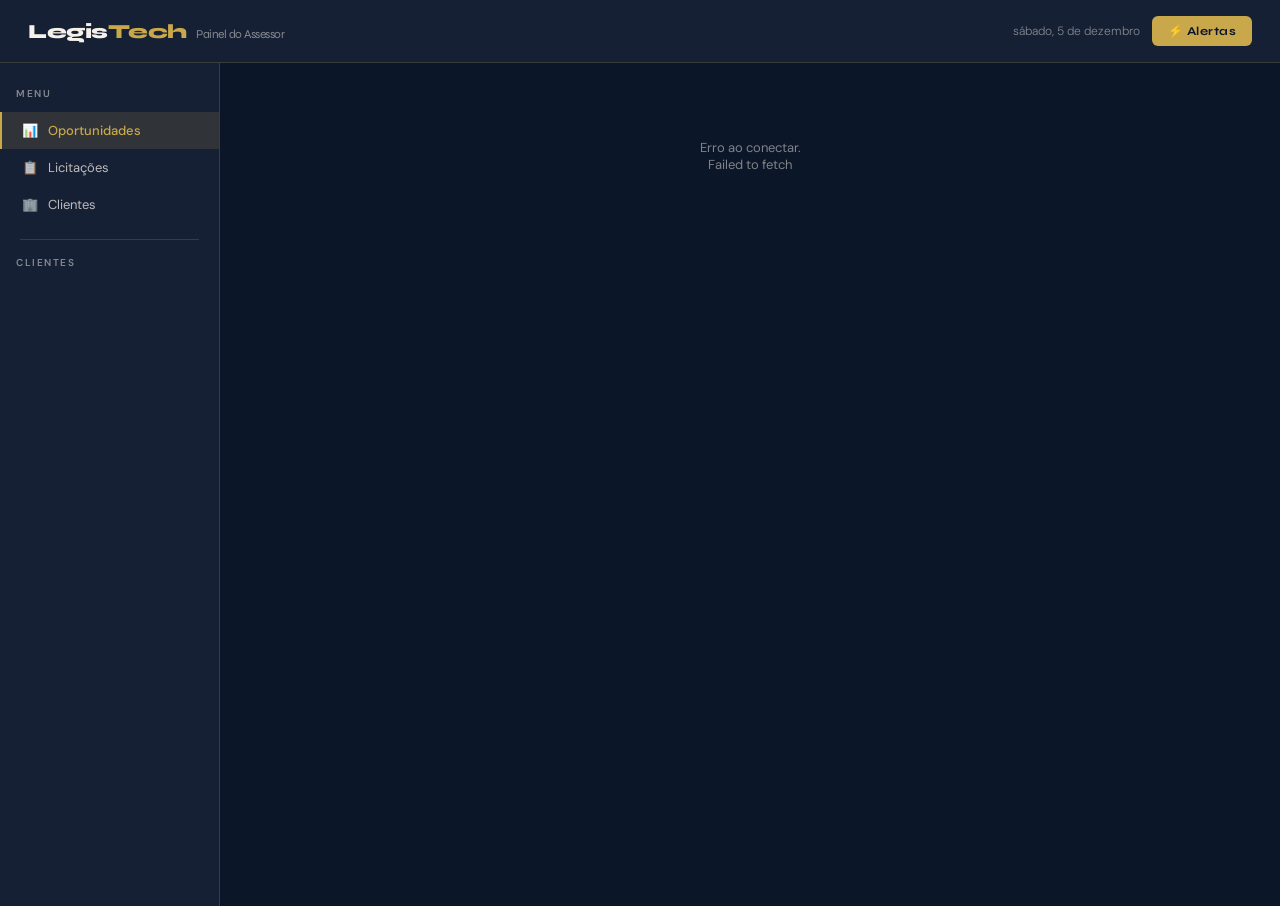
<file: index (8).html>
<!DOCTYPE html>
<html lang="pt-BR">
<head>
<meta charset="UTF-8">
<meta name="viewport" content="width=device-width, initial-scale=1.0">
<title>LegisTech — Painel do Assessor</title>
<link href="https://fonts.googleapis.com/css2?family=Syne:wght@400;500;600;700;800&family=DM+Sans:ital,wght@0,300;0,400;0,500;1,300&display=swap" rel="stylesheet">
<style>
:root{--navy:#0B1628;--navy-mid:#152035;--navy-light:#1E2F47;--gold:#C9A84C;--gold-light:#E8C96A;--gold-dim:rgba(201,168,76,0.15);--cream:#F5F0E8;--text-dim:rgba(245,240,232,0.5);--text-mid:rgba(245,240,232,0.75);--green:#2ECC8F;--red:#E05555;--blue:#4A9EF5;--border:rgba(201,168,76,0.2)}
*{box-sizing:border-box;margin:0;padding:0}
body{font-family:'DM Sans',sans-serif;background:var(--navy);color:var(--cream);min-height:100vh;overflow-x:hidden}
.topbar{display:flex;align-items:center;justify-content:space-between;padding:16px 28px;background:var(--navy-mid);border-bottom:1px solid var(--border);position:sticky;top:0;z-index:100}
.logo{font-family:'Syne',sans-serif;font-weight:800;font-size:20px;letter-spacing:-0.5px;color:var(--cream)}
.logo span{color:var(--gold)}
.topbar-right{display:flex;align-items:center;gap:12px;flex-wrap:wrap}
.date-badge{font-size:12px;color:var(--text-dim);font-weight:300}
.btn-alert{background:var(--gold);color:var(--navy);border:none;border-radius:6px;padding:8px 16px;font-family:'Syne',sans-serif;font-weight:700;font-size:12px;cursor:pointer;letter-spacing:.5px;transition:all .2s}
.btn-alert:hover{background:var(--gold-light);transform:translateY(-1px)}
.layout{display:grid;grid-template-columns:220px 1fr;min-height:calc(100vh - 57px)}
.sidebar{background:var(--navy-mid);border-right:1px solid var(--border);padding:24px 0}
.nav-item{display:flex;align-items:center;gap:10px;padding:10px 20px;font-size:13px;color:var(--text-mid);cursor:pointer;border-left:2px solid transparent;transition:all .15s}
.nav-item:hover{background:var(--gold-dim);color:var(--cream)}
.nav-item.active{border-left-color:var(--gold);background:var(--gold-dim);color:var(--gold);font-weight:500}
.nav-divider{height:1px;background:var(--border);margin:16px 20px}
.client-item{display:flex;align-items:center;gap:10px;padding:8px 20px;font-size:12px;color:var(--text-mid);cursor:pointer;transition:all .15s;border-left:2px solid transparent}
.client-item:hover{background:var(--gold-dim);color:var(--cream)}
.client-item.active{border-left-color:var(--gold);color:var(--gold)}
.client-dot{width:7px;height:7px;border-radius:50%;background:var(--green);flex-shrink:0}
.client-dot.inactive{background:var(--text-dim)}
.badge-count{margin-left:auto;background:var(--gold-dim);color:var(--gold);font-size:10px;font-weight:600;padding:1px 7px;border-radius:20px}
.main{padding:28px;overflow-y:auto}
.metrics{display:grid;grid-template-columns:repeat(4,1fr);gap:14px;margin-bottom:28px}
.metric-card{background:var(--navy-light);border:1px solid var(--border);border-radius:10px;padding:18px 20px;transition:border-color .2s}
.metric-card:hover{border-color:var(--gold)}
.metric-label{font-size:11px;color:var(--text-dim);letter-spacing:.5px;margin-bottom:8px;text-transform:uppercase}
.metric-value{font-family:'Syne',sans-serif;font-size:28px;font-weight:700;color:var(--cream);line-height:1;margin-bottom:4px}
.metric-value.gold{color:var(--gold)}.metric-value.green{color:var(--green)}
.metric-sub{font-size:11px;color:var(--text-dim)}
.section-header{display:flex;align-items:center;justify-content:space-between;margin-bottom:16px;flex-wrap:wrap;gap:8px}
.section-title{font-family:'Syne',sans-serif;font-size:15px;font-weight:700;letter-spacing:-.3px}
.section-sub{font-size:12px;color:var(--text-dim)}
.filters-row{display:flex;gap:8px;margin-bottom:16px;flex-wrap:wrap;align-items:center}
.tabs{display:flex;gap:4px;background:var(--navy-light);border-radius:8px;padding:4px;width:fit-content}
.tab{padding:6px 16px;font-size:12px;font-weight:500;border-radius:6px;cursor:pointer;color:var(--text-dim);transition:all .15s}
.tab.active{background:var(--gold);color:var(--navy);font-weight:700}
.tab:hover:not(.active){color:var(--cream)}
.date-filter{background:var(--navy-light);border:1px solid var(--border);border-radius:6px;padding:5px 10px;font-size:12px;color:var(--cream);font-family:'DM Sans',sans-serif;cursor:pointer;outline:none}
.date-filter:focus{border-color:var(--gold)}
.match-card{background:var(--navy-light);border:1px solid var(--border);border-radius:10px;padding:18px 20px;margin-bottom:10px;display:grid;grid-template-columns:1fr auto;gap:16px;align-items:start;transition:all .15s}
.match-card:hover{border-color:rgba(201,168,76,.5);transform:translateX(2px)}
.match-card.priority{border-left:3px solid var(--gold)}
.match-client{display:flex;align-items:center;gap:8px;margin-bottom:6px;flex-wrap:wrap}
.client-tag{font-size:10px;font-weight:700;letter-spacing:.8px;text-transform:uppercase;padding:2px 8px;border-radius:4px;background:var(--gold-dim);color:var(--gold)}
.client-tag.blue{background:rgba(74,158,245,.15);color:var(--blue)}
.client-tag.green{background:rgba(46,204,143,.15);color:var(--green)}
.match-objeto{font-size:14px;font-weight:500;color:var(--cream);margin-bottom:6px;line-height:1.4}
.match-meta{display:flex;gap:16px;flex-wrap:wrap;font-size:11px;color:var(--text-dim)}
.score-ring{display:flex;flex-direction:column;align-items:center;min-width:56px}
.score-num{font-family:'Syne',sans-serif;font-size:24px;font-weight:800;line-height:1}
.score-num.s-high{color:var(--green)}.score-num.s-mid{color:var(--gold)}.score-num.s-low{color:var(--text-dim)}
.score-label{font-size:9px;color:var(--text-dim);letter-spacing:.5px;margin-top:2px}
.status-pill{display:inline-flex;align-items:center;font-size:10px;font-weight:600;padding:2px 8px;border-radius:20px;letter-spacing:.3px}
.status-novo{background:rgba(74,158,245,.15);color:var(--blue)}
.status-analisando{background:rgba(201,168,76,.15);color:var(--gold)}
.status-participando{background:rgba(46,204,143,.15);color:var(--green)}
.status-descartado{background:rgba(224,85,85,.15);color:var(--red)}
.btn-small{font-size:11px;font-weight:600;padding:5px 12px;border-radius:5px;border:1px solid var(--border);background:transparent;color:var(--text-mid);cursor:pointer;transition:all .15s;font-family:'DM Sans',sans-serif}
.btn-small:hover{border-color:var(--gold);color:var(--gold)}
.btn-small.primary{background:var(--gold);color:var(--navy);border-color:var(--gold);font-weight:700}
.btn-small.primary:hover{background:var(--gold-light)}
.btn-small.danger{border-color:rgba(224,85,85,.4);color:var(--red)}
.btn-small.danger:hover{border-color:var(--red);background:rgba(224,85,85,.1)}
.btn-small.edit{border-color:rgba(74,158,245,.4);color:var(--blue)}
.btn-small.edit:hover{border-color:var(--blue);background:rgba(74,158,245,.1)}
.card-actions{display:flex;gap:6px;margin-top:10px;flex-wrap:wrap}
.empty{text-align:center;padding:48px;color:var(--text-dim);font-size:13px}
.loading{display:flex;align-items:center;justify-content:center;padding:60px;gap:12px;color:var(--text-dim);font-size:13px}
.spinner{width:18px;height:18px;border:2px solid var(--border);border-top-color:var(--gold);border-radius:50%;animation:spin .8s linear infinite}
@keyframes spin{to{transform:rotate(360deg)}}
/* MOBILE */
.hamburger{display:none;flex-direction:column;gap:5px;cursor:pointer;padding:4px}
.hamburger span{width:22px;height:2px;background:var(--cream);border-radius:2px;transition:all .2s}
@media(max-width:768px){
  .layout{grid-template-columns:1fr}
  .sidebar{display:none;position:fixed;top:57px;left:0;width:260px;height:calc(100vh - 57px);z-index:90;overflow-y:auto}
  .sidebar.open{display:block}
  .metrics{grid-template-columns:repeat(2,1fr)}
  .main{padding:16px}
  .topbar{padding:12px 16px}
  .hamburger{display:flex}
  .logo{font-size:16px}
}
.toast{position:fixed;bottom:24px;right:24px;background:var(--navy-light);border:1px solid var(--gold);border-radius:8px;padding:12px 20px;font-size:13px;color:var(--cream);z-index:999;transform:translateY(80px);opacity:0;transition:all .3s;max-width:300px}
.toast.show{transform:translateY(0);opacity:1}
.modal-overlay{display:none;position:fixed;inset:0;background:rgba(11,22,40,.85);z-index:200;align-items:center;justify-content:center;padding:16px}
.modal-overlay.open{display:flex}
.modal{background:var(--navy-mid);border:1px solid var(--border);border-radius:14px;padding:28px;width:100%;max-width:560px;max-height:90vh;overflow-y:auto}
.modal-title{font-family:'Syne',sans-serif;font-size:17px;font-weight:700;margin-bottom:20px;color:var(--cream)}
.modal-field{margin-bottom:14px}
.modal-label{font-size:11px;color:var(--text-dim);text-transform:uppercase;letter-spacing:.8px;margin-bottom:6px}
.modal-input{width:100%;background:var(--navy-light);border:1px solid var(--border);border-radius:6px;padding:9px 12px;font-size:13px;color:var(--cream);font-family:'DM Sans',sans-serif;outline:none;transition:border-color .15s}
.modal-input:focus{border-color:var(--gold)}
.modal-textarea{width:100%;background:var(--navy-light);border:1px solid var(--border);border-radius:6px;padding:9px 12px;font-size:12px;color:var(--cream);font-family:'DM Sans',sans-serif;outline:none;transition:border-color .15s;resize:vertical;min-height:80px;line-height:1.5}
.modal-textarea:focus{border-color:var(--gold)}
.modal-actions{display:flex;gap:8px;justify-content:flex-end;margin-top:20px;flex-wrap:wrap}
.modal-hint{font-size:11px;color:var(--text-dim);margin-top:4px}
</style>
</head>
<body>
<div class="topbar">
  <div style="display:flex;align-items:center;gap:12px">
    <div class="hamburger" onclick="toggleSidebar()"><span></span><span></span><span></span></div>
    <div class="logo">Legis<span>Tech</span> <span style="font-size:12px;font-weight:400;color:var(--text-dim);margin-left:4px">Painel do Assessor</span></div>
  </div>
  <div class="topbar-right">
    <span class="date-badge" id="current-date"></span>
    <button class="btn-alert" onclick="dispararAlertas()">⚡ Alertas</button>
  </div>
</div>
<div class="layout">
  <div class="sidebar" id="sidebar">
    <div style="padding:0 16px 12px;font-size:10px;font-weight:600;letter-spacing:1.5px;color:var(--text-dim);text-transform:uppercase">Menu</div>
    <div class="nav-item active" onclick="showView('matches');closeSidebar()"><span>📊</span> Oportunidades</div>
    <div class="nav-item" onclick="showView('licitacoes');closeSidebar()"><span>📋</span> Licitações</div>
    <div class="nav-item" onclick="showView('clientes');closeSidebar()"><span>🏢</span> Clientes</div>
    <div class="nav-divider"></div>
    <div style="padding:0 16px 8px;font-size:10px;font-weight:600;letter-spacing:1.5px;color:var(--text-dim);text-transform:uppercase">Clientes</div>
    <div id="sidebar-clients"></div>
  </div>
  <div class="main" id="main-content">
    <div class="loading"><div class="spinner"></div> Carregando...</div>
  </div>
</div>

<!-- MODAL CLIENTE (criar e editar) -->
<div class="modal-overlay" id="modal-cliente">
  <div class="modal">
    <div class="modal-title" id="modal-titulo">Novo Cliente</div>
    <input type="hidden" id="f-id">
    <div class="modal-field">
      <div class="modal-label">Nome da empresa</div>
      <input class="modal-input" id="f-nome" placeholder="Ex: Construtora ABC Ltda">
    </div>
    <div class="modal-field">
      <div class="modal-label">Segmento</div>
      <input class="modal-input" id="f-segmento" placeholder="Ex: Construção Civil">
    </div>
    <div class="modal-field">
      <div class="modal-label">UFs de interesse (separadas por vírgula)</div>
      <input class="modal-input" id="f-ufs" placeholder="Ex: PI, MA, CE">
    </div>
    <div class="modal-field">
      <div class="modal-label">Palavras-chave (uma por linha ou separadas por vírgula)</div>
      <textarea class="modal-textarea" id="f-palavras" placeholder="pavimentação&#10;obra&#10;construção"></textarea>
      <div class="modal-hint">Cada palavra/frase que deve aparecer no objeto da licitação</div>
    </div>
    <div class="modal-field">
      <div class="modal-label">Palavras a excluir (uma por linha ou separadas por vírgula)</div>
      <textarea class="modal-textarea" id="f-excluir" placeholder="fornecimento de material&#10;aquisição de equipamento"></textarea>
      <div class="modal-hint">Se qualquer uma dessas aparecer no objeto, a licitação é ignorada</div>
    </div>
    <div class="modal-actions">
      <button class="btn-small" onclick="fecharModal()">Cancelar</button>
      <button class="btn-small danger" id="btn-excluir-cliente" style="display:none" onclick="excluirCliente()">Excluir cliente</button>
      <button class="btn-small primary" onclick="salvarCliente()">Salvar</button>
    </div>
  </div>
</div>

<!-- MODAL CONFIRMAR EXCLUSÃO -->
<div class="modal-overlay" id="modal-confirm">
  <div class="modal" style="max-width:400px">
    <div class="modal-title">Confirmar exclusão</div>
    <p style="color:var(--text-mid);font-size:13px;margin-bottom:20px">Tem certeza que deseja excluir este cliente? Todos os matches dele também serão removidos.</p>
    <div class="modal-actions">
      <button class="btn-small" onclick="fecharConfirm()">Cancelar</button>
      <button class="btn-small danger" onclick="confirmarExclusao()">Sim, excluir</button>
    </div>
  </div>
</div>

<div class="toast" id="toast"></div>

<script>
const SUPABASE_URL='https://ojrowbvwnraqdikrvnlv.supabase.co';
const SUPABASE_KEY='eyJhbGciOiJIUzI1NiIsInR5cCI6IkpXVCJ9.eyJpc3MiOiJzdXBhYmFzZSIsInJlZiI6Im9qcm93YnZ3bnJhcWRpa3J2bmx2Iiwicm9sZSI6ImFub24iLCJpYXQiOjE3Nzc4NTE0MzcsImV4cCI6MjA5MzQyNzQzN30.YefvG7spS8lyOHaylTzUmByJhGuc9A-lsWKLc3KcqIA';
const H={'apikey':SUPABASE_KEY,'Authorization':'Bearer '+SUPABASE_KEY,'Content-Type':'application/json'};

async function sbGet(t,q=''){const r=await fetch(SUPABASE_URL+'/rest/v1/'+t+q,{headers:H});if(!r.ok)return[];return r.json()}
async function sbPatch(t,id,d){const r=await fetch(SUPABASE_URL+'/rest/v1/'+t+'?id=eq.'+id,{method:'PATCH',headers:{...H,'Prefer':'return=minimal'},body:JSON.stringify(d)});return r.ok}
async function sbPost(t,d){const r=await fetch(SUPABASE_URL+'/rest/v1/'+t,{method:'POST',headers:{...H,'Prefer':'return=minimal'},body:JSON.stringify(d)});return r.ok}
async function sbDelete(t,id){const r=await fetch(SUPABASE_URL+'/rest/v1/'+t+'?id=eq.'+id,{method:'DELETE',headers:H});return r.ok}

let allMatches=[],allPerfis=[],allLics=[],activeClientFilter=null,dateFilter='',clienteParaExcluir=null;
document.getElementById('current-date').textContent=new Date().toLocaleDateString('pt-BR',{weekday:'long',day:'numeric',month:'long'});

async function init(){
  try{
    const[m,p,l]=await Promise.all([
      sbGet('matches','?select=id,perfil_id,licitacao_id,score_calculado,notificado,status,data_match&order=score_calculado.desc&limit=1000'),
      sbGet('perfis_empresa','?select=id,nome,segmento,uf_interesse,palavras_chave,palavras_excluir,ativo&order=nome'),
      sbGet('licitacoes_pncp','?select=id,objeto,orgao_nome,uf,valor_estimado,link_pncp,data_publicacao&order=data_publicacao.desc&limit=500'),
    ]);
    allMatches=Array.isArray(m)?m:[];
    allPerfis=Array.isArray(p)?p:[];
    allLics=Array.isArray(l)?l:[];
    buildSidebarClients();
    showView('matches');
  }catch(e){
    document.getElementById('main-content').innerHTML='<div class="empty">Erro ao conectar.<br>'+e.message+'</div>';
  }
}

function toggleSidebar(){document.getElementById('sidebar').classList.toggle('open')}
function closeSidebar(){document.getElementById('sidebar').classList.remove('open')}

function buildSidebarClients(){
  const el=document.getElementById('sidebar-clients');
  const mc=(id)=>allMatches.filter(m=>m.perfil_id==id&&m.status!=='descartado').length;
  el.innerHTML=allPerfis.map(p=>`
    <div class="client-item ${activeClientFilter==p.id?'active':''}" onclick="filterClient(${p.id});closeSidebar()">
      <div class="client-dot ${p.ativo?'':'inactive'}"></div>
      <span style="flex:1;overflow:hidden;text-overflow:ellipsis;white-space:nowrap">${p.nome}</span>
      ${mc(p.id)>0?'<span class="badge-count">'+mc(p.id)+'</span>':''}
    </div>`).join('')+
    `<div class="client-item" onclick="abrirModalCliente();closeSidebar()" style="margin-top:8px;color:var(--gold);opacity:.7">
      <span>＋</span> Novo cliente
    </div>`;
}

function filterClient(id){
  activeClientFilter=activeClientFilter===id?null:id;
  buildSidebarClients();
  if(document.getElementById('match-list'))renderMatchList();
  else renderMatches();
}

function showView(view){
  document.querySelectorAll('.nav-item').forEach(el=>el.classList.remove('active'));
  const idx=['matches','licitacoes','clientes'].indexOf(view);
  document.querySelectorAll('.nav-item')[idx]?.classList.add('active');
  if(view==='matches')renderMatches();
  if(view==='licitacoes')renderLicitacoes();
  if(view==='clientes')renderClientes();
}

function getFilteredMatches(){
  let matches=[...allMatches].filter(m=>m.status!=='descartado');
  if(activeClientFilter)matches=matches.filter(m=>m.perfil_id==activeClientFilter);
  if(dateFilter){
    const licIds=new Set(allLics.filter(l=>l.data_publicacao&&l.data_publicacao.startsWith(dateFilter)).map(l=>l.id));
    matches=matches.filter(m=>licIds.has(m.licitacao_id));
  }
  // Ordenar por data_publicacao da licitação (mais recente primeiro)
  const licMap=Object.fromEntries(allLics.map(l=>[l.id,l]));
  matches.sort((a,b)=>{
    const da=(licMap[a.licitacao_id]||{}).data_publicacao||'';
    const db=(licMap[b.licitacao_id]||{}).data_publicacao||'';
    if(db>da)return 1;
    if(db<da)return -1;
    return (b.score_calculado||0)-(a.score_calculado||0);
  });
  return matches;
}

function renderMetrics(matches){
  const total=matches.length,altos=matches.filter(m=>m.score_calculado>=80).length,novos=matches.filter(m=>!m.status||m.status==='novo').length;
  const analisando=matches.filter(m=>m.status==='analisando').length;
  const participando=matches.filter(m=>m.status==='participando').length;
  // Valor: somar só licitações com match ativo
  const licIdsAtivos=new Set(matches.map(m=>m.licitacao_id));
  const valores=allLics.filter(l=>licIdsAtivos.has(l.id)).reduce((a,l)=>a+(l.valor_estimado||0),0);
  const valStr=valores>=1e6?'R$ '+(valores/1e6).toFixed(1)+'M':valores>=1e3?'R$ '+(valores/1e3).toFixed(0)+'k':'R$ '+valores;
  return`<div class="metrics">
    <div class="metric-card"><div class="metric-label">Oportunidades</div><div class="metric-value gold">${total}</div><div class="metric-sub">matches ativos</div></div>
    <div class="metric-card"><div class="metric-label">Não vistos</div><div class="metric-value">${novos}</div><div class="metric-sub">aguardando análise</div></div>
    <div class="metric-card"><div class="metric-label">Analisando</div><div class="metric-value" style="color:var(--gold)">${analisando}</div><div class="metric-sub">em avaliação</div></div>
    <div class="metric-card"><div class="metric-label">Participando</div><div class="metric-value green">${participando}</div><div class="metric-sub">processos ativos</div></div>
  </div>`;
}

function cardMatch(m,licMap,perfMap){
  const lic=licMap[m.licitacao_id]||{},perf=perfMap[m.perfil_id]||{},score=m.score_calculado||0;
  const sc=score>=80?'s-high':score>=60?'s-mid':'s-low';
  const tags=['gold','blue','green'],tc=tags[allPerfis.findIndex(p=>p.id==m.perfil_id)%3];
  const valor=lic.valor_estimado?'R$ '+Number(lic.valor_estimado).toLocaleString('pt-BR'):'Não informado';
  const status=m.status||'novo';
  const stc='status-'+(status==='novo'?'novo':status==='analisando'?'analisando':status==='participando'?'participando':'descartado');
  const data=lic.data_publicacao?lic.data_publicacao.substring(0,10):'';
  return`<div class="match-card ${score>=80?'priority':''}" id="mc-${m.id}">
    <div>
      <div class="match-client">
        <span class="client-tag ${tc}">${perf.nome||'—'}</span>
        <span class="status-pill ${stc}">${status}</span>
        ${m.notificado?'<span style="font-size:10px;color:var(--text-dim)">✓ Notificado</span>':''}
        ${data?'<span style="font-size:10px;color:var(--text-dim)">📅 '+data+'</span>':''}
      </div>
      <div class="match-objeto">${(lic.objeto||'Objeto não informado').substring(0,130)}${(lic.objeto||'').length>130?'...':''}</div>
      <div class="match-meta">
        <span>🏛️ ${lic.orgao_nome||'—'}</span>
        <span>📍 ${lic.uf||'—'}</span>
        <span>💰 ${valor}</span>
      </div>
      <div class="card-actions">
        ${lic.link_pncp?'<a href="'+lic.link_pncp+'" target="_blank"><button class="btn-small">Ver edital</button></a>':''}
        <button class="btn-small" onclick="mudarStatus(\'${m.id}\',\'analisando\')">Analisar</button>
        <button class="btn-small primary" onclick="mudarStatus(\'${m.id}\',\'participando\')">Participar</button>
        <button class="btn-small danger" onclick="mudarStatus(\'${m.id}\',\'descartado\')">Descartar</button>
      </div>
    </div>
    <div class="score-ring"><div class="score-num ${sc}">${score}</div><div class="score-label">SCORE</div></div>
  </div>`;
}

function renderMatches(){
  const matches=getFilteredMatches();
  const licMap=Object.fromEntries(allLics.map(l=>[l.id,l]));
  const perfMap=Object.fromEntries(allPerfis.map(p=>[p.id,p]));
  document.getElementById('main-content').innerHTML=
    renderMetrics(matches)+
    `<div class="section-header">
      <div><div class="section-title">Oportunidades</div>
      <div class="section-sub">${activeClientFilter?perfMap[activeClientFilter]?.nome:'Todos os clientes'}</div></div>
      <button class="btn-small" onclick="activeClientFilter=null;buildSidebarClients();renderMatches()">Ver todos</button>
    </div>
    <div class="filters-row">
      <div class="tabs">
        <div class="tab active" onclick="filterTab('todos',this)">Todos</div>
        <div class="tab" onclick="filterTab('novos',this)">Novos</div>
        <div class="tab" onclick="filterTab('altos',this)">Score alto</div>
        <div class="tab" onclick="filterTab('analisando',this)">Analisando</div>
        <div class="tab" onclick="filterTab('participando',this)">Participando</div>
      </div>
      <input type="date" class="date-filter" id="date-input" value="${dateFilter}"
        onchange="dateFilter=this.value;renderMatchList()"
        title="Filtrar por data de publicação da licitação">
      <button class="btn-small" onclick="dateFilter='';document.getElementById('date-input').value='';renderMatchList()" title="Limpar filtro de data">✕</button>
    </div>
    <div id="match-list">${
      matches.length===0
        ?'<div class="empty">Nenhuma oportunidade encontrada.</div>'
        :matches.map(m=>cardMatch(m,licMap,perfMap)).join('')
    }</div>`;
}

function renderMatchList(){
  const matches=getFilteredMatches();
  const activeTab=document.querySelector('.tab.active');
  let filtered=[...matches];
  if(activeTab){
    const tipo=activeTab.textContent.toLowerCase().replace(' ','').replace('-','');
    if(tipo==='novos')filtered=filtered.filter(m=>!m.status||m.status==='novo');
    else if(tipo==='scorealto')filtered=filtered.filter(m=>m.score_calculado>=80);
    else if(tipo==='analisando')filtered=filtered.filter(m=>m.status==='analisando');
    else if(tipo==='participando')filtered=filtered.filter(m=>m.status==='participando');
  }
  const licMap=Object.fromEntries(allLics.map(l=>[l.id,l]));
  const perfMap=Object.fromEntries(allPerfis.map(p=>[p.id,p]));
  const lista=document.getElementById('match-list');
  if(lista)lista.innerHTML=filtered.map(m=>cardMatch(m,licMap,perfMap)).join('')||'<div class="empty">Nenhum match neste filtro.</div>';
  // atualiza métricas também
  const metricsEl=document.querySelector('.metrics');
  if(metricsEl)metricsEl.outerHTML=renderMetrics(matches);
}

function filterTab(tipo,el){
  document.querySelectorAll('.tab').forEach(t=>t.classList.remove('active'));
  el.classList.add('active');
  let matches=getFilteredMatches();
  if(tipo==='novos')matches=matches.filter(m=>!m.status||m.status==='novo');
  if(tipo==='altos')matches=matches.filter(m=>m.score_calculado>=80);
  if(tipo==='analisando')matches=matches.filter(m=>m.status==='analisando');
  if(tipo==='participando')matches=matches.filter(m=>m.status==='participando');
  const licMap=Object.fromEntries(allLics.map(l=>[l.id,l]));
  const perfMap=Object.fromEntries(allPerfis.map(p=>[p.id,p]));
  const lista=document.getElementById('match-list');
  if(lista)lista.innerHTML=matches.map(m=>cardMatch(m,licMap,perfMap)).join('')||'<div class="empty">Nenhum match neste filtro.</div>';
}

function renderLicitacoes(){
  // Ordenar licitações por data mais recente
  const licsOrdenadas=[...allLics].sort((a,b)=>{
    const da=a.data_publicacao||'';
    const db=b.data_publicacao||'';
    return db>da?1:db<da?-1:0;
  });
  document.getElementById('main-content').innerHTML=
    `<div class="section-header">
      <div><div class="section-title">Licitações Coletadas</div><div class="section-sub">${allLics.length} registros — ordenadas por data</div></div>
      <div style="display:flex;gap:8px;align-items:center">
        <input type="date" class="date-filter" id="lic-date" onchange="filtrarLicitacoes(this.value)" title="Filtrar por data">
        <button class="btn-small" onclick="document.getElementById('lic-date').value='';filtrarLicitacoes('')">✕</button>
      </div>
    </div>
    <div id="lic-list">`+renderLicList(licsOrdenadas.slice(0,50))+'</div>';
}

function filtrarLicitacoes(data){
  let lics=[...allLics].sort((a,b)=>{
    const da=a.data_publicacao||'';
    const db=b.data_publicacao||'';
    return db>da?1:db<da?-1:0;
  });
  if(data)lics=lics.filter(l=>l.data_publicacao&&l.data_publicacao.startsWith(data));
  document.getElementById('lic-list').innerHTML=renderLicList(lics.slice(0,100));
}

function renderLicList(lics){
  return lics.map(l=>`
    <div class="match-card">
      <div>
        <div style="font-size:10px;color:var(--text-dim);margin-bottom:4px">${l.uf||'?'} · ${l.data_publicacao||'—'}</div>
        <div class="match-objeto">${(l.objeto||'').substring(0,130)}...</div>
        <div class="match-meta">
          <span>🏛️ ${l.orgao_nome||'—'}</span>
          <span>💰 ${l.valor_estimado?'R$ '+Number(l.valor_estimado).toLocaleString('pt-BR'):'Não informado'}</span>
        </div>
        <div class="card-actions">
          ${l.link_pncp?'<a href="'+l.link_pncp+'" target="_blank"><button class="btn-small">Ver edital</button></a>':''}
        </div>
      </div><div></div>
    </div>`).join('')||'<div class="empty">Nenhuma licitação nesta data.</div>';
}

function renderClientes(){
  const mc=(id)=>allMatches.filter(m=>m.perfil_id==id&&m.status!=='descartado').length;
  document.getElementById('main-content').innerHTML=
    `<div class="section-header">
      <div><div class="section-title">Clientes</div><div class="section-sub">${allPerfis.length} perfis</div></div>
      <button class="btn-small primary" onclick="abrirModalCliente()">+ Novo cliente</button>
    </div>`+
    allPerfis.map(p=>`
    <div class="match-card">
      <div>
        <div class="match-client">
          <span class="client-tag gold">${p.segmento||'Sem segmento'}</span>
          <div class="client-dot ${p.ativo?'':'inactive'}" style="margin-left:4px"></div>
          <span style="font-size:11px;color:var(--text-dim)">${p.ativo?'Ativo':'Inativo'}</span>
        </div>
        <div class="match-objeto">${p.nome}</div>
        <div class="match-meta">
          <span>📍 ${(p.uf_interesse||[]).join(', ')}</span>
          <span>🔑 ${(p.palavras_chave||[]).length} palavras</span>
          <span>🚫 ${(p.palavras_excluir||[]).length} exclusões</span>
          <span>📊 ${mc(p.id)} matches</span>
        </div>
        <div class="card-actions">
          <button class="btn-small edit" onclick="abrirModalEditar(${p.id})">✏️ Editar</button>
          <button class="btn-small danger" onclick="confirmarExcluir(${p.id})">🗑️ Excluir</button>
        </div>
      </div>
      <div style="font-size:24px;font-weight:700;color:var(--gold);font-family:'Syne',sans-serif">${mc(p.id)}</div>
    </div>`).join('');
}

async function mudarStatus(matchId,novoStatus){
  const ok=await sbPatch('matches',matchId,{status:novoStatus});
  if(ok){
    const m=allMatches.find(m=>m.id==matchId);
    if(m)m.status=novoStatus;
    showToast('Status: '+novoStatus);
    renderMatchList();
    buildSidebarClients();
  }else showToast('Erro ao atualizar.');
}

function dispararAlertas(){showToast('⚡ Rode: python scripts/alertas_telegram.py')}

function showToast(msg){
  const t=document.getElementById('toast');
  t.textContent=msg;t.classList.add('show');
  setTimeout(()=>t.classList.remove('show'),3500);
}

function abrirModalCliente(){
  document.getElementById('modal-titulo').textContent='Novo Cliente';
  document.getElementById('f-id').value='';
  document.getElementById('f-nome').value='';
  document.getElementById('f-segmento').value='';
  document.getElementById('f-ufs').value='';
  document.getElementById('f-palavras').value='';
  document.getElementById('f-excluir').value='';
  document.getElementById('btn-excluir-cliente').style.display='none';
  document.getElementById('modal-cliente').classList.add('open');
}

function abrirModalEditar(id){
  const p=allPerfis.find(p=>p.id==id);
  if(!p)return;
  document.getElementById('modal-titulo').textContent='Editar Cliente';
  document.getElementById('f-id').value=p.id;
  document.getElementById('f-nome').value=p.nome||'';
  document.getElementById('f-segmento').value=p.segmento||'';
  document.getElementById('f-ufs').value=(p.uf_interesse||[]).join(', ');
  document.getElementById('f-palavras').value=(p.palavras_chave||[]).join('\n');
  document.getElementById('f-excluir').value=(p.palavras_excluir||[]).join('\n');
  document.getElementById('btn-excluir-cliente').style.display='inline-flex';
  document.getElementById('modal-cliente').classList.add('open');
}

function fecharModal(){document.getElementById('modal-cliente').classList.remove('open')}

function parseWords(str){
  return str.split(/[\n,]/).map(s=>s.trim()).filter(Boolean);
}

async function salvarCliente(){
  const id=document.getElementById('f-id').value;
  const nome=document.getElementById('f-nome').value.trim();
  const segmento=document.getElementById('f-segmento').value.trim();
  const ufs=document.getElementById('f-ufs').value.split(',').map(s=>s.trim().toUpperCase()).filter(Boolean);
  const palavras=parseWords(document.getElementById('f-palavras').value);
  const excluir=parseWords(document.getElementById('f-excluir').value);
  if(!nome){showToast('⚠️ Nome obrigatório');return}
  const data={nome,segmento,palavras_chave:palavras,uf_interesse:ufs,palavras_excluir:excluir,ativo:true,score_minimo:60};
  let ok;
  if(id){
    ok=await sbPatch('perfis_empresa',id,data);
    if(ok){const i=allPerfis.findIndex(p=>p.id==id);if(i>=0)allPerfis[i]={...allPerfis[i],...data};}
  }else{
    ok=await sbPost('perfis_empresa',data);
    if(ok)await init();
  }
  if(ok){fecharModal();showToast(id?'✅ Cliente atualizado!':'✅ Cliente cadastrado!');buildSidebarClients();if(document.querySelector('.nav-item:nth-child(3).active'))renderClientes();}
  else showToast('❌ Erro ao salvar.');
}

function excluirCliente(){
  clienteParaExcluir=document.getElementById('f-id').value;
  fecharModal();
  document.getElementById('modal-confirm').classList.add('open');
}

function confirmarExcluir(id){
  clienteParaExcluir=id;
  document.getElementById('modal-confirm').classList.add('open');
}

function fecharConfirm(){document.getElementById('modal-confirm').classList.remove('open');clienteParaExcluir=null}

async function confirmarExclusao(){
  if(!clienteParaExcluir)return;
  // Excluir matches do cliente primeiro
  await fetch(SUPABASE_URL+'/rest/v1/matches?perfil_id=eq.'+clienteParaExcluir,{method:'DELETE',headers:H});
  const ok=await sbDelete('perfis_empresa',clienteParaExcluir);
  fecharConfirm();
  if(ok){showToast('Cliente excluído.');await init();}
  else showToast('Erro ao excluir.');
}

init();
</script>
</body>
</html>
</file>
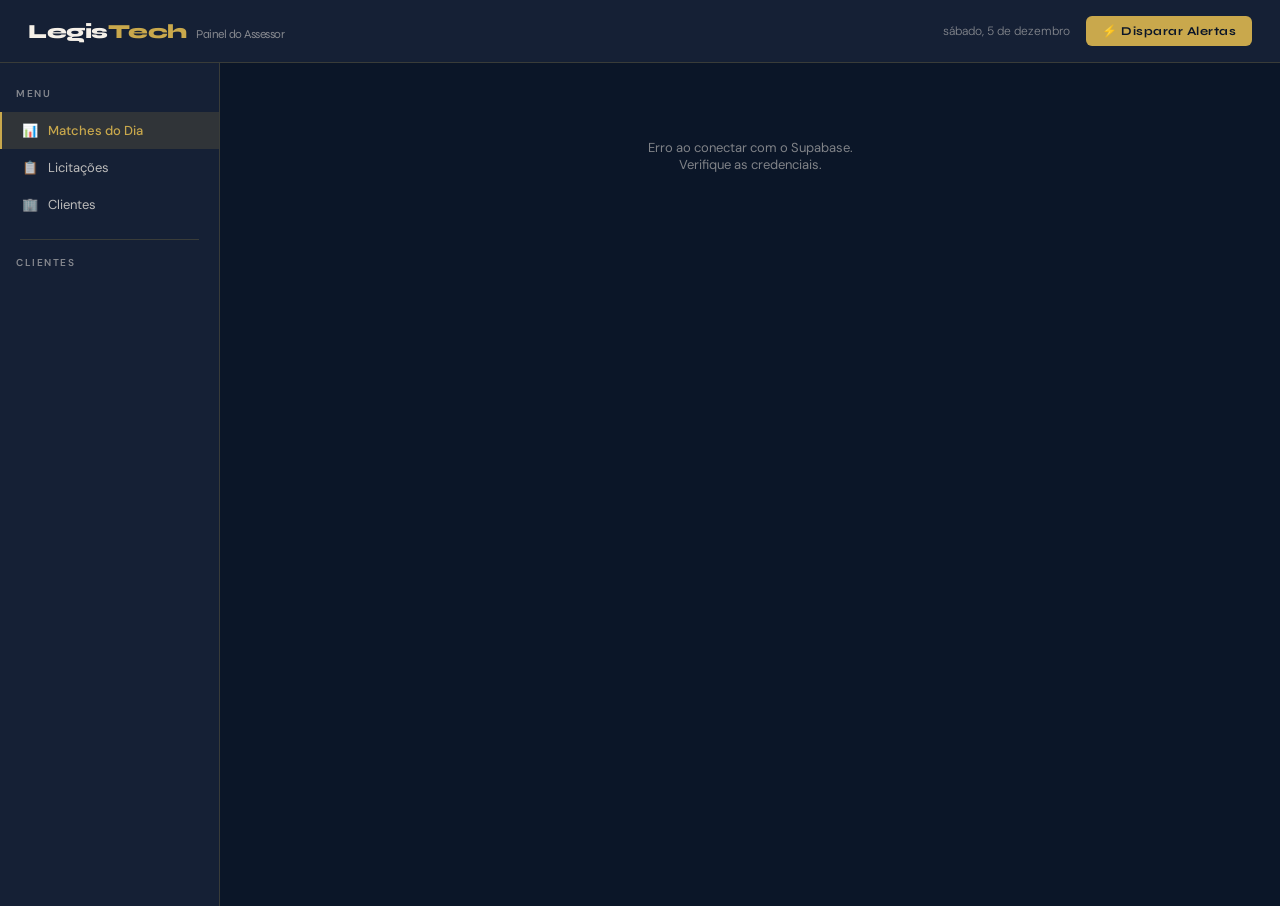
<file: legistech_dashboard.html>
<!DOCTYPE html>
<html lang="pt-BR">
<head>
<meta charset="UTF-8">
<meta name="viewport" content="width=device-width, initial-scale=1.0">
<title>LegisTech — Painel do Assessor</title>
<link href="https://fonts.googleapis.com/css2?family=Syne:wght@400;500;600;700;800&family=DM+Sans:ital,wght@0,300;0,400;0,500;1,300&display=swap" rel="stylesheet">
<style>
  :root {
    --navy: #0B1628;
    --navy-mid: #152035;
    --navy-light: #1E2F47;
    --gold: #C9A84C;
    --gold-light: #E8C96A;
    --gold-dim: rgba(201,168,76,0.15);
    --cream: #F5F0E8;
    --white: #FFFFFF;
    --text-dim: rgba(245,240,232,0.5);
    --text-mid: rgba(245,240,232,0.75);
    --green: #2ECC8F;
    --red: #E05555;
    --blue: #4A9EF5;
    --border: rgba(201,168,76,0.2);
  }

  * { box-sizing: border-box; margin: 0; padding: 0; }

  body {
    font-family: 'DM Sans', sans-serif;
    background: var(--navy);
    color: var(--cream);
    min-height: 100vh;
    overflow-x: hidden;
  }

  /* TOPBAR */
  .topbar {
    display: flex;
    align-items: center;
    justify-content: space-between;
    padding: 16px 28px;
    background: var(--navy-mid);
    border-bottom: 1px solid var(--border);
    position: sticky;
    top: 0;
    z-index: 100;
  }

  .logo {
    font-family: 'Syne', sans-serif;
    font-weight: 800;
    font-size: 20px;
    letter-spacing: -0.5px;
    color: var(--cream);
  }
  .logo span { color: var(--gold); }

  .topbar-right {
    display: flex;
    align-items: center;
    gap: 16px;
  }

  .date-badge {
    font-size: 12px;
    color: var(--text-dim);
    font-weight: 300;
  }

  .btn-alert {
    background: var(--gold);
    color: var(--navy);
    border: none;
    border-radius: 6px;
    padding: 8px 16px;
    font-family: 'Syne', sans-serif;
    font-weight: 700;
    font-size: 12px;
    cursor: pointer;
    letter-spacing: 0.5px;
    transition: all 0.2s;
  }
  .btn-alert:hover { background: var(--gold-light); transform: translateY(-1px); }

  /* LAYOUT */
  .layout {
    display: grid;
    grid-template-columns: 220px 1fr;
    min-height: calc(100vh - 57px);
  }

  /* SIDEBAR */
  .sidebar {
    background: var(--navy-mid);
    border-right: 1px solid var(--border);
    padding: 24px 0;
  }

  .sidebar-section {
    padding: 0 16px;
    margin-bottom: 8px;
    font-size: 10px;
    font-weight: 600;
    letter-spacing: 1.5px;
    color: var(--text-dim);
    text-transform: uppercase;
  }

  .nav-item {
    display: flex;
    align-items: center;
    gap: 10px;
    padding: 10px 20px;
    font-size: 13px;
    color: var(--text-mid);
    cursor: pointer;
    border-left: 2px solid transparent;
    transition: all 0.15s;
  }
  .nav-item:hover { background: var(--gold-dim); color: var(--cream); }
  .nav-item.active {
    border-left-color: var(--gold);
    background: var(--gold-dim);
    color: var(--gold);
    font-weight: 500;
  }

  .nav-divider {
    height: 1px;
    background: var(--border);
    margin: 16px 20px;
  }

  /* CLIENTES no sidebar */
  .client-item {
    display: flex;
    align-items: center;
    gap: 10px;
    padding: 8px 20px;
    font-size: 12px;
    color: var(--text-mid);
    cursor: pointer;
    transition: all 0.15s;
    border-left: 2px solid transparent;
  }
  .client-item:hover { background: var(--gold-dim); color: var(--cream); }
  .client-item.active { border-left-color: var(--gold); color: var(--gold); }

  .client-dot {
    width: 7px;
    height: 7px;
    border-radius: 50%;
    background: var(--green);
    flex-shrink: 0;
  }
  .client-dot.inactive { background: var(--text-dim); }

  .badge-count {
    margin-left: auto;
    background: var(--gold-dim);
    color: var(--gold);
    font-size: 10px;
    font-weight: 600;
    padding: 1px 7px;
    border-radius: 20px;
  }

  /* MAIN CONTENT */
  .main {
    padding: 28px;
    overflow-y: auto;
  }

  /* METRICS */
  .metrics {
    display: grid;
    grid-template-columns: repeat(4, 1fr);
    gap: 14px;
    margin-bottom: 28px;
  }

  .metric-card {
    background: var(--navy-light);
    border: 1px solid var(--border);
    border-radius: 10px;
    padding: 18px 20px;
    transition: border-color 0.2s;
  }
  .metric-card:hover { border-color: var(--gold); }

  .metric-label {
    font-size: 11px;
    color: var(--text-dim);
    letter-spacing: 0.5px;
    margin-bottom: 8px;
    text-transform: uppercase;
  }
  .metric-value {
    font-family: 'Syne', sans-serif;
    font-size: 28px;
    font-weight: 700;
    color: var(--cream);
    line-height: 1;
    margin-bottom: 4px;
  }
  .metric-value.gold { color: var(--gold); }
  .metric-value.green { color: var(--green); }
  .metric-sub { font-size: 11px; color: var(--text-dim); }

  /* SECTION HEADER */
  .section-header {
    display: flex;
    align-items: center;
    justify-content: space-between;
    margin-bottom: 16px;
  }
  .section-title {
    font-family: 'Syne', sans-serif;
    font-size: 15px;
    font-weight: 700;
    letter-spacing: -0.3px;
  }
  .section-sub { font-size: 12px; color: var(--text-dim); }

  /* TABS */
  .tabs {
    display: flex;
    gap: 4px;
    margin-bottom: 16px;
    background: var(--navy-light);
    border-radius: 8px;
    padding: 4px;
    width: fit-content;
  }
  .tab {
    padding: 6px 16px;
    font-size: 12px;
    font-weight: 500;
    border-radius: 6px;
    cursor: pointer;
    color: var(--text-dim);
    transition: all 0.15s;
  }
  .tab.active {
    background: var(--gold);
    color: var(--navy);
    font-weight: 700;
  }
  .tab:hover:not(.active) { color: var(--cream); }

  /* MATCH CARDS */
  .match-card {
    background: var(--navy-light);
    border: 1px solid var(--border);
    border-radius: 10px;
    padding: 18px 20px;
    margin-bottom: 10px;
    display: grid;
    grid-template-columns: 1fr auto;
    gap: 16px;
    align-items: start;
    cursor: pointer;
    transition: all 0.15s;
  }
  .match-card:hover { border-color: rgba(201,168,76,0.5); transform: translateX(2px); }
  .match-card.priority { border-left: 3px solid var(--gold); }

  .match-client {
    display: flex;
    align-items: center;
    gap: 8px;
    margin-bottom: 6px;
  }
  .client-tag {
    font-size: 10px;
    font-weight: 700;
    letter-spacing: 0.8px;
    text-transform: uppercase;
    padding: 2px 8px;
    border-radius: 4px;
    background: var(--gold-dim);
    color: var(--gold);
  }
  .client-tag.blue { background: rgba(74,158,245,0.15); color: var(--blue); }
  .client-tag.green { background: rgba(46,204,143,0.15); color: var(--green); }

  .match-objeto {
    font-size: 14px;
    font-weight: 500;
    color: var(--cream);
    margin-bottom: 6px;
    line-height: 1.4;
  }

  .match-meta {
    display: flex;
    gap: 16px;
    flex-wrap: wrap;
    font-size: 11px;
    color: var(--text-dim);
  }
  .match-meta span { display: flex; align-items: center; gap: 4px; }

  .score-ring {
    display: flex;
    flex-direction: column;
    align-items: center;
    min-width: 56px;
  }
  .score-num {
    font-family: 'Syne', sans-serif;
    font-size: 24px;
    font-weight: 800;
    line-height: 1;
  }
  .score-num.s-high { color: var(--green); }
  .score-num.s-mid { color: var(--gold); }
  .score-num.s-low { color: var(--text-dim); }
  .score-label { font-size: 9px; color: var(--text-dim); letter-spacing: 0.5px; margin-top: 2px; }

  .status-pill {
    display: inline-flex;
    align-items: center;
    gap: 4px;
    font-size: 10px;
    font-weight: 600;
    padding: 2px 8px;
    border-radius: 20px;
    letter-spacing: 0.3px;
  }
  .status-novo { background: rgba(74,158,245,0.15); color: var(--blue); }
  .status-analisando { background: rgba(201,168,76,0.15); color: var(--gold); }
  .status-participando { background: rgba(46,204,143,0.15); color: var(--green); }

  .btn-small {
    font-size: 11px;
    font-weight: 600;
    padding: 5px 12px;
    border-radius: 5px;
    border: 1px solid var(--border);
    background: transparent;
    color: var(--text-mid);
    cursor: pointer;
    transition: all 0.15s;
    font-family: 'DM Sans', sans-serif;
  }
  .btn-small:hover { border-color: var(--gold); color: var(--gold); }
  .btn-small.primary {
    background: var(--gold);
    color: var(--navy);
    border-color: var(--gold);
    font-weight: 700;
  }
  .btn-small.primary:hover { background: var(--gold-light); }

  .card-actions {
    display: flex;
    gap: 6px;
    margin-top: 10px;
  }

  /* EMPTY STATE */
  .empty {
    text-align: center;
    padding: 48px;
    color: var(--text-dim);
    font-size: 13px;
  }

  /* LOADING */
  .loading {
    display: flex;
    align-items: center;
    justify-content: center;
    padding: 60px;
    gap: 12px;
    color: var(--text-dim);
    font-size: 13px;
  }
  .spinner {
    width: 18px;
    height: 18px;
    border: 2px solid var(--border);
    border-top-color: var(--gold);
    border-radius: 50%;
    animation: spin 0.8s linear infinite;
  }
  @keyframes spin { to { transform: rotate(360deg); } }

  /* MOBILE */
  @media (max-width: 768px) {
    .layout { grid-template-columns: 1fr; }
    .sidebar { display: none; }
    .metrics { grid-template-columns: repeat(2, 1fr); }
    .main { padding: 16px; }
    .topbar { padding: 12px 16px; }
  }

  /* TOAST */
  .toast {
    position: fixed;
    bottom: 24px;
    right: 24px;
    background: var(--navy-light);
    border: 1px solid var(--gold);
    border-radius: 8px;
    padding: 12px 20px;
    font-size: 13px;
    color: var(--cream);
    z-index: 999;
    transform: translateY(80px);
    opacity: 0;
    transition: all 0.3s;
  }
  .toast.show { transform: translateY(0); opacity: 1; }

  /* MODAL */
  .modal-overlay {
    display: none;
    position: fixed;
    inset: 0;
    background: rgba(11,22,40,0.85);
    z-index: 200;
    align-items: center;
    justify-content: center;
  }
  .modal-overlay.open { display: flex; }
  .modal {
    background: var(--navy-mid);
    border: 1px solid var(--border);
    border-radius: 14px;
    padding: 28px;
    width: 90%;
    max-width: 520px;
  }
  .modal-title {
    font-family: 'Syne', sans-serif;
    font-size: 17px;
    font-weight: 700;
    margin-bottom: 20px;
    color: var(--cream);
  }
  .modal-field {
    margin-bottom: 14px;
  }
  .modal-label {
    font-size: 11px;
    color: var(--text-dim);
    text-transform: uppercase;
    letter-spacing: 0.8px;
    margin-bottom: 6px;
  }
  .modal-input {
    width: 100%;
    background: var(--navy-light);
    border: 1px solid var(--border);
    border-radius: 6px;
    padding: 9px 12px;
    font-size: 13px;
    color: var(--cream);
    font-family: 'DM Sans', sans-serif;
    outline: none;
    transition: border-color 0.15s;
  }
  .modal-input:focus { border-color: var(--gold); }
  .modal-actions {
    display: flex;
    gap: 8px;
    justify-content: flex-end;
    margin-top: 20px;
  }
</style>
</head>
<body>

<!-- TOPBAR -->
<div class="topbar">
  <div class="logo">Legis<span>Tech</span> <span style="font-size:12px;font-weight:400;color:var(--text-dim);margin-left:4px">Painel do Assessor</span></div>
  <div class="topbar-right">
    <span class="date-badge" id="current-date"></span>
    <button class="btn-alert" onclick="dispararAlertas()">⚡ Disparar Alertas</button>
  </div>
</div>

<!-- LAYOUT -->
<div class="layout">

  <!-- SIDEBAR -->
  <div class="sidebar">
    <div style="padding:0 16px 12px;font-size:10px;font-weight:600;letter-spacing:1.5px;color:var(--text-dim);text-transform:uppercase">Menu</div>

    <div class="nav-item active" onclick="showView('matches')">
      <span>📊</span> Matches do Dia
    </div>
    <div class="nav-item" onclick="showView('licitacoes')">
      <span>📋</span> Licitações
    </div>
    <div class="nav-item" onclick="showView('clientes')">
      <span>🏢</span> Clientes
    </div>

    <div class="nav-divider"></div>

    <div style="padding:0 16px 8px;font-size:10px;font-weight:600;letter-spacing:1.5px;color:var(--text-dim);text-transform:uppercase">Clientes</div>

    <div id="sidebar-clients"></div>
  </div>

  <!-- MAIN -->
  <div class="main" id="main-content">
    <div class="loading"><div class="spinner"></div> Carregando dados...</div>
  </div>

</div>

<!-- MODAL NOVO CLIENTE -->
<div class="modal-overlay" id="modal-cliente">
  <div class="modal">
    <div class="modal-title">Novo Cliente</div>
    <div class="modal-field">
      <div class="modal-label">Nome da empresa</div>
      <input class="modal-input" id="f-nome" placeholder="Ex: Construtora ABC Ltda">
    </div>
    <div class="modal-field">
      <div class="modal-label">Segmento</div>
      <input class="modal-input" id="f-segmento" placeholder="Ex: Construção Civil">
    </div>
    <div class="modal-field">
      <div class="modal-label">Palavras-chave (separadas por vírgula)</div>
      <input class="modal-input" id="f-palavras" placeholder="Ex: pavimentação, obra, construção">
    </div>
    <div class="modal-field">
      <div class="modal-label">UFs de interesse (separadas por vírgula)</div>
      <input class="modal-input" id="f-ufs" placeholder="Ex: PI, MA, CE">
    </div>
    <div class="modal-field">
      <div class="modal-label">Palavras a excluir (separadas por vírgula)</div>
      <input class="modal-input" id="f-excluir" placeholder="Ex: fornecimento de material, aquisição">
    </div>
    <div class="modal-actions">
      <button class="btn-small" onclick="fecharModal()">Cancelar</button>
      <button class="btn-small primary" onclick="salvarCliente()">Salvar Cliente</button>
    </div>
  </div>
</div>

<!-- TOAST -->
<div class="toast" id="toast"></div>

<script>
// ─── CONFIGURAÇÃO SUPABASE ─────────────────────────────────────────────────
const SUPABASE_URL = 'https://ojrowbvwnraqdikrvnlv.supabase.co';
const SUPABASE_KEY = 'eyJhbGciOiJIUzI1NiIsInR5cCI6IkpXVCJ9.eyJpc3MiOiJzdXBhYmFzZSIsInJlZiI6Im9qcm93YnZ3bnJhcWRpa3J2bmx2Iiwicm9sZSI6ImFub24iLCJpYXQiOjE3NDYyMTc4MTIsImV4cCI6MjA2MTc5MzgxMn0.KPP0cVEMKsKOkOLGOdl4lIYCBLrp7PcT2_JjOqQKLHY';

async function supabase(table, query = '') {
  const r = await fetch(`${SUPABASE_URL}/rest/v1/${table}${query}`, {
    headers: {
      'apikey': SUPABASE_KEY,
      'Authorization': `Bearer ${SUPABASE_KEY}`,
      'Content-Type': 'application/json',
    }
  });
  return r.json();
}

async function supabasePost(table, data) {
  const r = await fetch(`${SUPABASE_URL}/rest/v1/${table}`, {
    method: 'POST',
    headers: {
      'apikey': SUPABASE_KEY,
      'Authorization': `Bearer ${SUPABASE_KEY}`,
      'Content-Type': 'application/json',
      'Prefer': 'return=minimal'
    },
    body: JSON.stringify(data)
  });
  return r.ok;
}

async function supabasePatch(table, id, data) {
  const r = await fetch(`${SUPABASE_URL}/rest/v1/${table}?id=eq.${id}`, {
    method: 'PATCH',
    headers: {
      'apikey': SUPABASE_KEY,
      'Authorization': `Bearer ${SUPABASE_KEY}`,
      'Content-Type': 'application/json',
    },
    body: JSON.stringify(data)
  });
  return r.ok;
}

// ─── DATA ──────────────────────────────────────────────────────────────────
let currentView = 'matches';
let allMatches = [];
let allPerfis = [];
let allLics = [];
let activeClientFilter = null;

document.getElementById('current-date').textContent =
  new Date().toLocaleDateString('pt-BR', { weekday:'long', day:'numeric', month:'long' });

// ─── INIT ──────────────────────────────────────────────────────────────────
async function init() {
  try {
    const [matches, perfis, lics] = await Promise.all([
      supabase('matches', '?select=id,perfil_id,licitacao_id,score_calculado,notificado,status&order=score_calculado.desc&limit=100'),
      supabase('perfis_empresa', '?select=id,nome,segmento,uf_interesse,palavras_chave,palavras_excluir,ativo'),
      supabase('licitacoes_pncp', '?select=id,objeto,orgao_nome,uf,valor_estimado,link_pncp,data_publicacao&order=id.desc&limit=200'),
    ]);

    allMatches = matches || [];
    allPerfis  = perfis  || [];
    allLics    = lics    || [];

    buildSidebarClients();
    showView('matches');
  } catch(e) {
    document.getElementById('main-content').innerHTML =
      `<div class="empty">Erro ao conectar com o Supabase.<br>Verifique as credenciais.</div>`;
  }
}

// ─── SIDEBAR CLIENTS ───────────────────────────────────────────────────────
function buildSidebarClients() {
  const el = document.getElementById('sidebar-clients');
  const matchCount = (id) => allMatches.filter(m => m.perfil_id == id && m.status !== 'descartado').length;

  el.innerHTML = allPerfis.map(p => `
    <div class="client-item ${activeClientFilter == p.id ? 'active' : ''}" onclick="filterClient(${p.id})">
      <div class="client-dot ${p.ativo ? '' : 'inactive'}"></div>
      <span style="flex:1;overflow:hidden;text-overflow:ellipsis;white-space:nowrap">${p.nome}</span>
      ${matchCount(p.id) > 0 ? `<span class="badge-count">${matchCount(p.id)}</span>` : ''}
    </div>
  `).join('') + `
    <div class="client-item" onclick="abrirModalCliente()" style="margin-top:8px;color:var(--gold);opacity:0.7">
      <span>＋</span> Novo cliente
    </div>
  `;
}

function filterClient(id) {
  activeClientFilter = activeClientFilter === id ? null : id;
  buildSidebarClients();
  showView('matches');
}

// ─── VIEWS ─────────────────────────────────────────────────────────────────
function showView(view) {
  currentView = view;
  document.querySelectorAll('.nav-item').forEach(el => el.classList.remove('active'));
  const idx = ['matches','licitacoes','clientes'].indexOf(view);
  document.querySelectorAll('.nav-item')[idx]?.classList.add('active');

  if (view === 'matches')     renderMatches();
  if (view === 'licitacoes')  renderLicitacoes();
  if (view === 'clientes')    renderClientes();
}

// ─── METRICS ───────────────────────────────────────────────────────────────
function renderMetrics(matches) {
  const total   = matches.length;
  const altos   = matches.filter(m => m.score_calculado >= 80).length;
  const novos   = matches.filter(m => !m.status || m.status === 'novo').length;
  const valores = allLics.reduce((acc, l) => acc + (l.valor_estimado || 0), 0);
  const valStr  = valores >= 1e6
    ? `R$ ${(valores/1e6).toFixed(1)}M`
    : valores >= 1e3 ? `R$ ${(valores/1e3).toFixed(0)}k` : `R$ ${valores}`;

  return `
  <div class="metrics">
    <div class="metric-card">
      <div class="metric-label">Matches hoje</div>
      <div class="metric-value gold">${total}</div>
      <div class="metric-sub">oportunidades</div>
    </div>
    <div class="metric-card">
      <div class="metric-label">Score alto ≥ 80</div>
      <div class="metric-value green">${altos}</div>
      <div class="metric-sub">prioridade alta</div>
    </div>
    <div class="metric-card">
      <div class="metric-label">Não vistos</div>
      <div class="metric-value">${novos}</div>
      <div class="metric-sub">aguardando análise</div>
    </div>
    <div class="metric-card">
      <div class="metric-label">Valor total</div>
      <div class="metric-value" style="font-size:20px">${valStr}</div>
      <div class="metric-sub">em licitações</div>
    </div>
  </div>`;
}

// ─── MATCHES VIEW ──────────────────────────────────────────────────────────
function renderMatches() {
  let matches = [...allMatches];
  if (activeClientFilter) matches = matches.filter(m => m.perfil_id == activeClientFilter);

  const licMap  = Object.fromEntries(allLics.map(l => [l.id, l]));
  const perfMap = Object.fromEntries(allPerfis.map(p => [p.id, p]));

  const html = `
    ${renderMetrics(matches)}
    <div class="section-header">
      <div>
        <div class="section-title">Oportunidades</div>
        <div class="section-sub">${activeClientFilter ? perfMap[activeClientFilter]?.nome : 'Todos os clientes'}</div>
      </div>
      <div style="display:flex;gap:8px">
        <button class="btn-small" onclick="activeClientFilter=null;showView('matches')">Ver todos</button>
      </div>
    </div>
    <div class="tabs">
      <div class="tab active" onclick="filterTab('todos',this)">Todos</div>
      <div class="tab" onclick="filterTab('novos',this)">Novos</div>
      <div class="tab" onclick="filterTab('altos',this)">Score alto</div>
    </div>
    <div id="match-list">
      ${matches.length === 0
        ? '<div class="empty">Nenhum match encontrado.<br>Rode o motor de matching para gerar resultados.</div>'
        : matches.map(m => {
            const lic  = licMap[m.licitacao_id] || {};
            const perf = perfMap[m.perfil_id] || {};
            const score = m.score_calculado || 0;
            const scoreClass = score >= 80 ? 's-high' : score >= 60 ? 's-mid' : 's-low';
            const tags = ['gold','blue','green'];
            const tagClass = tags[allPerfis.findIndex(p=>p.id==m.perfil_id) % 3];
            const valor = lic.valor_estimado
              ? `R$ ${Number(lic.valor_estimado).toLocaleString('pt-BR')}`
              : 'Valor não informado';
            const status = m.status || 'novo';
            const statusClass = `status-${status === 'novo' ? 'novo' : status === 'analisando' ? 'analisando' : 'participando'}`;
            const priority = score >= 80 ? 'priority' : '';

            return `
            <div class="match-card ${priority}" id="mc-${m.id}">
              <div>
                <div class="match-client">
                  <span class="client-tag ${tagClass}">${perf.nome || '—'}</span>
                  <span class="status-pill ${statusClass}">${status}</span>
                  ${m.notificado ? '<span style="font-size:10px;color:var(--text-dim)">✓ Notificado</span>' : ''}
                </div>
                <div class="match-objeto">${(lic.objeto || 'Objeto não informado').substring(0,120)}${lic.objeto?.length > 120 ? '...' : ''}</div>
                <div class="match-meta">
                  <span>🏛️ ${lic.orgao_nome || '—'}</span>
                  <span>📍 ${lic.uf || '—'}</span>
                  <span>💰 ${valor}</span>
                </div>
                <div class="card-actions">
                  ${lic.link_pncp ? `<a href="${lic.link_pncp}" target="_blank"><button class="btn-small">Ver edital</button></a>` : ''}
                  <button class="btn-small" onclick="mudarStatus('${m.id}','analisando')">Analisar</button>
                  <button class="btn-small primary" onclick="mudarStatus('${m.id}','participando')">Participar</button>
                  <button class="btn-small" onclick="mudarStatus('${m.id}','descartado')" style="color:var(--text-dim)">Descartar</button>
                </div>
              </div>
              <div class="score-ring">
                <div class="score-num ${scoreClass}">${score}</div>
                <div class="score-label">SCORE</div>
              </div>
            </div>`;
          }).join('')
      }
    </div>`;

  document.getElementById('main-content').innerHTML = html;
}

function filterTab(tipo, el) {
  document.querySelectorAll('.tab').forEach(t => t.classList.remove('active'));
  el.classList.add('active');
  const licMap  = Object.fromEntries(allLics.map(l => [l.id, l]));
  const perfMap = Object.fromEntries(allPerfis.map(p => [p.id, p]));
  let matches = [...allMatches];
  if (activeClientFilter) matches = matches.filter(m => m.perfil_id == activeClientFilter);
  if (tipo === 'novos') matches = matches.filter(m => !m.status || m.status === 'novo');
  if (tipo === 'altos') matches = matches.filter(m => m.score_calculado >= 80);

  // re-render só a lista
  const lista = document.getElementById('match-list');
  if (lista) lista.innerHTML = matches.map(m => {
    const lic  = licMap[m.licitacao_id] || {};
    const perf = perfMap[m.perfil_id] || {};
    const score = m.score_calculado || 0;
    const scoreClass = score >= 80 ? 's-high' : score >= 60 ? 's-mid' : 's-low';
    const tags = ['gold','blue','green'];
    const tagClass = tags[allPerfis.findIndex(p=>p.id==m.perfil_id) % 3];
    const valor = lic.valor_estimado ? `R$ ${Number(lic.valor_estimado).toLocaleString('pt-BR')}` : 'Valor não informado';
    const status = m.status || 'novo';
    const statusClass = `status-${status === 'novo' ? 'novo' : status === 'analisando' ? 'analisando' : 'participando'}`;
    const priority = score >= 80 ? 'priority' : '';
    return `
    <div class="match-card ${priority}" id="mc-${m.id}">
      <div>
        <div class="match-client">
          <span class="client-tag ${tagClass}">${perf.nome || '—'}</span>
          <span class="status-pill ${statusClass}">${status}</span>
        </div>
        <div class="match-objeto">${(lic.objeto || '').substring(0,120)}...</div>
        <div class="match-meta">
          <span>🏛️ ${lic.orgao_nome || '—'}</span>
          <span>📍 ${lic.uf || '—'}</span>
          <span>💰 ${valor}</span>
        </div>
        <div class="card-actions">
          ${lic.link_pncp ? `<a href="${lic.link_pncp}" target="_blank"><button class="btn-small">Ver edital</button></a>` : ''}
          <button class="btn-small" onclick="mudarStatus('${m.id}','analisando')">Analisar</button>
          <button class="btn-small primary" onclick="mudarStatus('${m.id}','participando')">Participar</button>
        </div>
      </div>
      <div class="score-ring">
        <div class="score-num ${scoreClass}">${score}</div>
        <div class="score-label">SCORE</div>
      </div>
    </div>`;
  }).join('') || '<div class="empty">Nenhum match neste filtro.</div>';
}

// ─── LICITAÇÕES VIEW ───────────────────────────────────────────────────────
function renderLicitacoes() {
  const html = `
    <div class="section-header">
      <div><div class="section-title">Licitações Coletadas</div><div class="section-sub">${allLics.length} registros no banco</div></div>
    </div>
    ${allLics.slice(0,30).map(l => `
      <div class="match-card">
        <div>
          <div style="font-size:10px;color:var(--text-dim);margin-bottom:4px">${l.uf || '?'} · ${l.data_publicacao || '—'}</div>
          <div class="match-objeto">${(l.objeto || '').substring(0,120)}...</div>
          <div class="match-meta">
            <span>🏛️ ${l.orgao_nome || '—'}</span>
            <span>💰 ${l.valor_estimado ? 'R$ '+Number(l.valor_estimado).toLocaleString('pt-BR') : 'Não informado'}</span>
          </div>
          <div class="card-actions">
            ${l.link_pncp ? `<a href="${l.link_pncp}" target="_blank"><button class="btn-small">Ver edital</button></a>` : ''}
          </div>
        </div>
        <div class="score-ring" style="min-width:40px"></div>
      </div>`).join('')}`;
  document.getElementById('main-content').innerHTML = html;
}

// ─── CLIENTES VIEW ─────────────────────────────────────────────────────────
function renderClientes() {
  const matchCount = (id) => allMatches.filter(m => m.perfil_id == id).length;
  const html = `
    <div class="section-header">
      <div><div class="section-title">Clientes</div><div class="section-sub">${allPerfis.length} perfis cadastrados</div></div>
      <button class="btn-small primary" onclick="abrirModalCliente()">+ Novo cliente</button>
    </div>
    ${allPerfis.map(p => `
      <div class="match-card">
        <div>
          <div class="match-client">
            <span class="client-tag gold">${p.segmento || 'Sem segmento'}</span>
            <div class="client-dot ${p.ativo ? '' : 'inactive'}" style="margin-left:4px"></div>
            <span style="font-size:11px;color:var(--text-dim)">${p.ativo ? 'Ativo' : 'Inativo'}</span>
          </div>
          <div class="match-objeto">${p.nome}</div>
          <div class="match-meta">
            <span>📍 ${(p.uf_interesse || []).join(', ')}</span>
            <span>🔑 ${(p.palavras_chave || []).length} palavras-chave</span>
            <span>🚫 ${(p.palavras_excluir || []).length} exclusões</span>
            <span>📊 ${matchCount(p.id)} matches</span>
          </div>
        </div>
        <div style="font-size:24px;font-weight:700;color:var(--gold);font-family:'Syne',sans-serif">${matchCount(p.id)}</div>
      </div>`).join('')}`;
  document.getElementById('main-content').innerHTML = html;
}

// ─── AÇÕES ─────────────────────────────────────────────────────────────────
async function mudarStatus(matchId, novoStatus) {
  const ok = await supabasePatch('matches', matchId, { status: novoStatus });
  if (ok) {
    const m = allMatches.find(m => m.id == matchId);
    if (m) m.status = novoStatus;
    showToast(`Status atualizado: ${novoStatus}`);
    renderMatches();
  }
}

function dispararAlertas() {
  showToast('⚡ Para disparar alertas manualmente, rode: python alertas_telegram.py');
}

function showToast(msg) {
  const t = document.getElementById('toast');
  t.textContent = msg;
  t.classList.add('show');
  setTimeout(() => t.classList.remove('show'), 3500);
}

function abrirModalCliente() {
  document.getElementById('modal-cliente').classList.add('open');
}
function fecharModal() {
  document.getElementById('modal-cliente').classList.remove('open');
}

async function salvarCliente() {
  const nome     = document.getElementById('f-nome').value.trim();
  const segmento = document.getElementById('f-segmento').value.trim();
  const palavras = document.getElementById('f-palavras').value.split(',').map(s=>s.trim()).filter(Boolean);
  const ufs      = document.getElementById('f-ufs').value.split(',').map(s=>s.trim().toUpperCase()).filter(Boolean);
  const excluir  = document.getElementById('f-excluir').value.split(',').map(s=>s.trim()).filter(Boolean);

  if (!nome) { showToast('⚠️ Nome é obrigatório'); return; }

  const ok = await supabasePost('perfis_empresa', {
    nome, segmento,
    palavras_chave: palavras,
    uf_interesse: ufs,
    palavras_excluir: excluir,
    ativo: true,
    score_minimo: 60,
  });

  if (ok) {
    fecharModal();
    showToast('✅ Cliente cadastrado com sucesso!');
    setTimeout(() => init(), 500);
  } else {
    showToast('❌ Erro ao salvar. Verifique as permissões do Supabase.');
  }
}

// ─── START ─────────────────────────────────────────────────────────────────
init();
</script>
</body>
</html>
</file>
<file: style.css>
/* =====================================================================
   LegisTech Intelligence — Design System
   ===================================================================== */

:root {
  --navy:      #0B1628;
  --navy-mid:  #152035;
  --navy-light:#1E2F47;
  --gold:      #C9A84C;
  --gold-light:#E8C96A;
  --gold-dim:  rgba(201,168,76,0.15);
  --cream:     #F5F0E8;
  --text-dim:  rgba(245,240,232,0.45);
  --text-mid:  rgba(245,240,232,0.72);
  --green:     #2ECC8F;
  --green-dim: rgba(46,204,143,0.15);
  --red:       #E05555;
  --red-dim:   rgba(224,85,85,0.15);
  --blue:      #4A9EF5;
  --blue-dim:  rgba(74,158,245,0.15);
  --border:    rgba(201,168,76,0.18);
  --r-sm: 6px;
  --r:    10px;
  --r-lg: 14px;
}

*, *::before, *::after { box-sizing: border-box; margin: 0; padding: 0; }

body {
  font-family: 'DM Sans', sans-serif;
  background: var(--navy);
  color: var(--cream);
  min-height: 100vh;
  overflow-x: hidden;
  -webkit-font-smoothing: antialiased;
}

/* =====================================================================
   TOPBAR
   ===================================================================== */

.topbar {
  display: flex;
  align-items: center;
  justify-content: space-between;
  padding: 13px 28px;
  background: var(--navy-mid);
  border-bottom: 1px solid var(--border);
  position: sticky;
  top: 0;
  z-index: 100;
  gap: 12px;
}
.topbar-left  { display: flex; align-items: center; gap: 12px; }
.topbar-right { display: flex; align-items: center; gap: 8px; flex-wrap: wrap; }

.logo {
  font-family: 'Syne', sans-serif;
  font-weight: 800;
  font-size: 20px;
  letter-spacing: -0.5px;
}
.logo em    { color: var(--gold); font-style: normal; }
.logo-sub   { font-size: 12px; font-weight: 400; color: var(--text-dim); margin-left: 6px; }
.date-badge { font-size: 11px; color: var(--text-dim); white-space: nowrap; }

.btn-top {
  padding: 6px 14px;
  border-radius: var(--r-sm);
  font-family: 'Syne', sans-serif;
  font-weight: 700;
  font-size: 11px;
  letter-spacing: .4px;
  cursor: pointer;
  transition: all .18s;
  white-space: nowrap;
  border: 1px solid var(--border);
  background: transparent;
  color: var(--text-mid);
}
.btn-top:hover           { border-color: var(--gold); color: var(--gold); }
.btn-top.gold            { background: var(--gold); color: var(--navy); border-color: var(--gold); }
.btn-top.gold:hover      { background: var(--gold-light); }

.hamburger               { display: none; flex-direction: column; gap: 5px; cursor: pointer; padding: 4px; }
.hamburger span          { width: 22px; height: 2px; background: var(--cream); border-radius: 2px; transition: all .2s; }

/* =====================================================================
   LAYOUT
   ===================================================================== */

.layout {
  display: grid;
  grid-template-columns: 220px 1fr;
  min-height: calc(100vh - 54px);
}

/* =====================================================================
   SIDEBAR
   ===================================================================== */

.sidebar {
  background: var(--navy-mid);
  border-right: 1px solid var(--border);
  padding: 20px 0;
  display: flex;
  flex-direction: column;
  gap: 0;
}

.sidebar-label {
  padding: 0 16px 8px;
  font-size: 10px;
  font-weight: 700;
  letter-spacing: 1.5px;
  color: var(--text-dim);
  text-transform: uppercase;
}

.nav-item {
  display: flex;
  align-items: center;
  gap: 10px;
  padding: 10px 20px;
  font-size: 13px;
  color: var(--text-mid);
  cursor: pointer;
  border-left: 2px solid transparent;
  transition: all .15s;
  user-select: none;
}
.nav-item:hover       { background: var(--gold-dim); color: var(--cream); }
.nav-item.active      { border-left-color: var(--gold); background: var(--gold-dim); color: var(--gold); font-weight: 500; }

.nav-divider          { height: 1px; background: var(--border); margin: 10px 20px; }

.client-item {
  display: flex;
  align-items: center;
  gap: 8px;
  padding: 7px 20px;
  font-size: 12px;
  color: var(--text-mid);
  cursor: pointer;
  border-left: 2px solid transparent;
  transition: all .15s;
  user-select: none;
}
.client-item:hover    { background: var(--gold-dim); color: var(--cream); }
.client-item.active   { border-left-color: var(--gold); color: var(--gold); }

.dot       { width: 7px; height: 7px; border-radius: 50%; flex-shrink: 0; background: var(--green); }
.dot.off   { background: var(--text-dim); }

.badge {
  margin-left: auto;
  flex-shrink: 0;
  font-size: 10px;
  font-weight: 700;
  padding: 2px 7px;
  border-radius: 20px;
}
.badge-gold { background: var(--gold-dim);  color: var(--gold); }
.badge-blue { background: var(--blue-dim);  color: var(--blue); }

/* =====================================================================
   MAIN
   ===================================================================== */

.main { padding: 24px 28px; overflow-y: auto; }

/* =====================================================================
   METRICS
   ===================================================================== */

.metrics {
  display: grid;
  grid-template-columns: repeat(4, 1fr);
  gap: 14px;
  margin-bottom: 24px;
}

.metric-card {
  background: var(--navy-light);
  border: 1px solid var(--border);
  border-radius: var(--r);
  padding: 18px 20px;
  position: relative;
  overflow: hidden;
  transition: border-color .2s;
}
.metric-card::before {
  content: '';
  position: absolute;
  inset: 0 auto 0 0;
  width: 3px;
  background: var(--gold);
  opacity: 0;
  transition: opacity .2s;
}
.metric-card:hover                { border-color: rgba(201,168,76,.5); }
.metric-card:hover::before        { opacity: 1; }

.metric-label { font-size: 10px; color: var(--text-dim); letter-spacing: .8px; text-transform: uppercase; margin-bottom: 6px; }
.metric-value { font-family: 'Syne', sans-serif; font-size: 30px; font-weight: 800; line-height: 1; margin-bottom: 4px; }
.metric-value.c-gold  { color: var(--gold); }
.metric-value.c-green { color: var(--green); }
.metric-value.c-blue  { color: var(--blue); }
.metric-sub   { font-size: 11px; color: var(--text-dim); }
.metric-delta { font-size: 11px; margin-top: 5px; }
.metric-delta.up      { color: var(--green); }
.metric-delta.neutral { color: var(--text-dim); }

/* =====================================================================
   SECTION HEADER & FILTERS
   ===================================================================== */

.section-header {
  display: flex;
  align-items: flex-start;
  justify-content: space-between;
  margin-bottom: 14px;
  flex-wrap: wrap;
  gap: 10px;
}
.section-title { font-family: 'Syne', sans-serif; font-size: 15px; font-weight: 700; letter-spacing: -.3px; }
.section-sub   { font-size: 12px; color: var(--text-dim); margin-top: 2px; }

.filters-row {
  display: flex;
  gap: 8px;
  margin-bottom: 16px;
  flex-wrap: wrap;
  align-items: center;
}

.tabs {
  display: flex;
  gap: 3px;
  background: var(--navy-light);
  border-radius: var(--r-sm);
  padding: 3px;
}
.tab {
  padding: 5px 13px;
  font-size: 12px;
  font-weight: 500;
  border-radius: 4px;
  cursor: pointer;
  color: var(--text-dim);
  transition: all .15s;
  white-space: nowrap;
  user-select: none;
}
.tab.active          { background: var(--gold); color: var(--navy); font-weight: 700; }
.tab:hover:not(.active) { color: var(--cream); }

.filter-group  { display: flex; align-items: center; gap: 6px; }
.filter-label  { font-size: 11px; color: var(--text-dim); white-space: nowrap; }

.date-input {
  background: var(--navy-light);
  border: 1px solid var(--border);
  border-radius: var(--r-sm);
  padding: 5px 10px;
  font-size: 12px;
  color: var(--cream);
  font-family: 'DM Sans', sans-serif;
  cursor: pointer;
  outline: none;
  transition: border-color .15s;
}
.date-input:focus { border-color: var(--gold); }

.btn-clear {
  background: transparent;
  border: 1px solid var(--border);
  border-radius: var(--r-sm);
  padding: 5px 8px;
  color: var(--text-dim);
  cursor: pointer;
  font-size: 11px;
  transition: all .15s;
}
.btn-clear:hover { border-color: var(--red); color: var(--red); }

/* =====================================================================
   MATCH CARD
   ===================================================================== */

.match-card {
  background: var(--navy-light);
  border: 1px solid var(--border);
  border-radius: var(--r);
  padding: 16px 18px;
  margin-bottom: 9px;
  display: grid;
  grid-template-columns: 1fr auto;
  gap: 16px;
  align-items: start;
  transition: border-color .18s, transform .18s, box-shadow .18s;
  animation: fadeUp .22s ease both;
}
.match-card:hover {
  border-color: rgba(201,168,76,.45);
  transform: translateX(3px);
  box-shadow: -3px 0 0 0 var(--gold);
}
.match-card.priority  { border-left: 3px solid var(--gold); }
.match-card.notified  { border-left: 3px solid var(--green); }

@keyframes fadeUp {
  from { opacity: 0; transform: translateY(8px); }
  to   { opacity: 1; transform: none; }
}

.match-client  { display: flex; align-items: center; gap: 7px; margin-bottom: 7px; flex-wrap: wrap; }

.client-tag {
  font-size: 10px;
  font-weight: 700;
  letter-spacing: .7px;
  text-transform: uppercase;
  padding: 2px 8px;
  border-radius: 4px;
  background: var(--gold-dim);
  color: var(--gold);
}
.client-tag.blue  { background: var(--blue-dim);  color: var(--blue); }
.client-tag.green { background: var(--green-dim); color: var(--green); }

.status-pill {
  display: inline-flex;
  align-items: center;
  font-size: 10px;
  font-weight: 600;
  padding: 2px 8px;
  border-radius: 20px;
  letter-spacing: .3px;
}
.s-novo        { background: var(--blue-dim);  color: var(--blue); }
.s-analisando  { background: var(--gold-dim);  color: var(--gold); }
.s-participando{ background: var(--green-dim); color: var(--green); }
.s-descartado  { background: var(--red-dim);   color: var(--red); }

.notif-pill {
  font-size: 10px;
  color: var(--green);
  font-weight: 600;
}
.card-date { font-size: 10px; color: var(--text-dim); }

.match-objeto  { font-size: 13px; font-weight: 500; color: var(--cream); margin-bottom: 5px; line-height: 1.45; }
.match-resumo  { font-size: 11px; color: var(--text-mid); font-style: italic; margin-bottom: 7px; line-height: 1.4; border-left: 2px solid var(--gold-dim); padding-left: 8px; }
.match-meta    { display: flex; gap: 14px; flex-wrap: wrap; font-size: 11px; color: var(--text-dim); }

/* =====================================================================
   CARD ACTIONS
   ===================================================================== */

.card-actions { display: flex; gap: 6px; margin-top: 11px; flex-wrap: wrap; align-items: center; }

.btn-act {
  font-size: 11px;
  font-weight: 600;
  padding: 5px 12px;
  border-radius: 5px;
  cursor: pointer;
  transition: all .15s;
  font-family: 'DM Sans', sans-serif;
  white-space: nowrap;
  border: 1px solid transparent;
}
.btn-act.ghost   { border-color: var(--border); background: transparent; color: var(--text-mid); }
.btn-act.ghost:hover { border-color: var(--gold); color: var(--gold); }
.btn-act.warn    { border-color: rgba(201,168,76,.35); background: transparent; color: var(--gold); }
.btn-act.warn:hover  { background: var(--gold-dim); }
.btn-act.success { border-color: var(--green); background: var(--green-dim); color: var(--green); font-weight: 700; }
.btn-act.success:hover { background: var(--green); color: var(--navy); }
.btn-act.discard { background: transparent; color: var(--text-dim); font-size: 10px; font-weight: 500; }
.btn-act.discard:hover { color: var(--red); }

/* =====================================================================
   SCORE RING (SVG)
   ===================================================================== */

.score-ring {
  display: flex;
  flex-direction: column;
  align-items: center;
  gap: 3px;
  min-width: 56px;
}
.score-ring svg { overflow: visible; }
.score-lbl { font-size: 9px; color: var(--text-dim); letter-spacing: .5px; text-transform: uppercase; }

/* =====================================================================
   SKELETON
   ===================================================================== */

.skel-card {
  background: var(--navy-light);
  border: 1px solid var(--border);
  border-radius: var(--r);
  padding: 16px 18px;
  margin-bottom: 9px;
  display: grid;
  grid-template-columns: 1fr 56px;
  gap: 16px;
  align-items: start;
}
.skel {
  border-radius: 5px;
  background: linear-gradient(90deg,
    rgba(255,255,255,.04) 25%,
    rgba(255,255,255,.09) 50%,
    rgba(255,255,255,.04) 75%);
  background-size: 200% 100%;
  animation: shimmer 1.5s infinite;
}
.skel.h12 { height: 12px; }
.skel.h10 { height: 10px; }
.skel.h28 { height: 28px; }
.skel.w30 { width: 30%; }
.skel.w45 { width: 45%; }
.skel.w60 { width: 60%; }
.skel.w75 { width: 75%; }
.skel.w90 { width: 90%; }
.skel.circle { width: 52px; height: 52px; border-radius: 50%; }
.skel-gap { margin-bottom: 8px; }

@keyframes shimmer { to { background-position: -200% 0; } }

/* =====================================================================
   LOAD MORE / EMPTY
   ===================================================================== */

.load-more { text-align: center; padding: 20px 0 8px; }

.empty {
  text-align: center;
  padding: 56px 20px;
  color: var(--text-dim);
  font-size: 13px;
  line-height: 1.7;
}
.empty-icon { font-size: 32px; margin-bottom: 10px; opacity: .45; }

/* =====================================================================
   GENERIC BUTTONS
   ===================================================================== */

.btn {
  font-size: 11px;
  font-weight: 600;
  padding: 5px 12px;
  border-radius: 5px;
  border: 1px solid var(--border);
  background: transparent;
  color: var(--text-mid);
  cursor: pointer;
  transition: all .15s;
  font-family: 'DM Sans', sans-serif;
  white-space: nowrap;
}
.btn:hover          { border-color: var(--gold); color: var(--gold); }
.btn.primary        { background: var(--gold); color: var(--navy); border-color: var(--gold); font-weight: 700; }
.btn.primary:hover  { background: var(--gold-light); }
.btn.danger         { border-color: rgba(224,85,85,.4); color: var(--red); }
.btn.danger:hover   { border-color: var(--red); background: var(--red-dim); }
.btn.edit           { border-color: rgba(74,158,245,.4); color: var(--blue); }
.btn.edit:hover     { border-color: var(--blue); background: var(--blue-dim); }

/* =====================================================================
   SPINNER / LOADING
   ===================================================================== */

.spinner {
  width: 18px; height: 18px;
  border: 2px solid var(--border);
  border-top-color: var(--gold);
  border-radius: 50%;
  animation: spin .8s linear infinite;
  flex-shrink: 0;
}
@keyframes spin { to { transform: rotate(360deg); } }

.loading {
  display: flex; align-items: center; justify-content: center;
  padding: 60px; gap: 12px; color: var(--text-dim); font-size: 13px;
}

/* =====================================================================
   MODAL
   ===================================================================== */

.modal-overlay {
  display: none;
  position: fixed; inset: 0;
  background: rgba(11,22,40,.88);
  z-index: 200;
  align-items: center; justify-content: center;
  padding: 16px;
}
.modal-overlay.open { display: flex; }

.modal {
  background: var(--navy-mid);
  border: 1px solid var(--border);
  border-radius: var(--r-lg);
  padding: 28px;
  width: 100%;
  max-width: 560px;
  max-height: 90vh;
  overflow-y: auto;
  animation: fadeUp .2s ease;
}
.modal-title   { font-family: 'Syne', sans-serif; font-size: 17px; font-weight: 700; margin-bottom: 20px; }
.modal-field   { margin-bottom: 14px; }
.modal-label   { display: block; font-size: 11px; color: var(--text-dim); text-transform: uppercase; letter-spacing: .8px; margin-bottom: 6px; }
.modal-hint    { font-size: 11px; color: var(--text-dim); margin-top: 4px; }
.modal-actions { display: flex; gap: 8px; justify-content: flex-end; margin-top: 20px; flex-wrap: wrap; }

.modal-input, .modal-textarea {
  width: 100%;
  background: var(--navy-light);
  border: 1px solid var(--border);
  border-radius: var(--r-sm);
  padding: 9px 12px;
  font-size: 13px;
  color: var(--cream);
  font-family: 'DM Sans', sans-serif;
  outline: none;
  transition: border-color .15s;
}
.modal-input:focus, .modal-textarea:focus { border-color: var(--gold); }
.modal-textarea { resize: vertical; min-height: 80px; line-height: 1.5; font-size: 12px; }

/* =====================================================================
   TOAST
   ===================================================================== */

.toast {
  position: fixed; bottom: 24px; right: 24px;
  background: var(--navy-light);
  border: 1px solid var(--gold);
  border-radius: var(--r-sm);
  padding: 12px 20px;
  font-size: 13px;
  z-index: 999;
  transform: translateY(80px); opacity: 0;
  transition: all .3s;
  max-width: 300px;
  box-shadow: 0 8px 32px rgba(0,0,0,.4);
}
.toast.show { transform: translateY(0); opacity: 1; }

/* =====================================================================
   RESPONSIVE
   ===================================================================== */

@media (max-width: 900px) {
  .metrics { grid-template-columns: repeat(2, 1fr); }
}

@media (max-width: 768px) {
  .layout    { grid-template-columns: 1fr; }
  .sidebar   {
    display: none;
    position: fixed; top: 54px; left: 0;
    width: 260px; height: calc(100vh - 54px);
    z-index: 90; overflow-y: auto;
  }
  .sidebar.open { display: flex; }
  .main      { padding: 16px; }
  .topbar    { padding: 11px 16px; }
  .hamburger { display: flex; }
  .logo      { font-size: 16px; }
  .date-badge{ display: none; }
}

@media (max-width: 480px) {
  .metrics   { grid-template-columns: 1fr 1fr; }
  .metric-value { font-size: 24px; }
  .tabs      { overflow-x: auto; flex-wrap: nowrap; }
}
</file>
